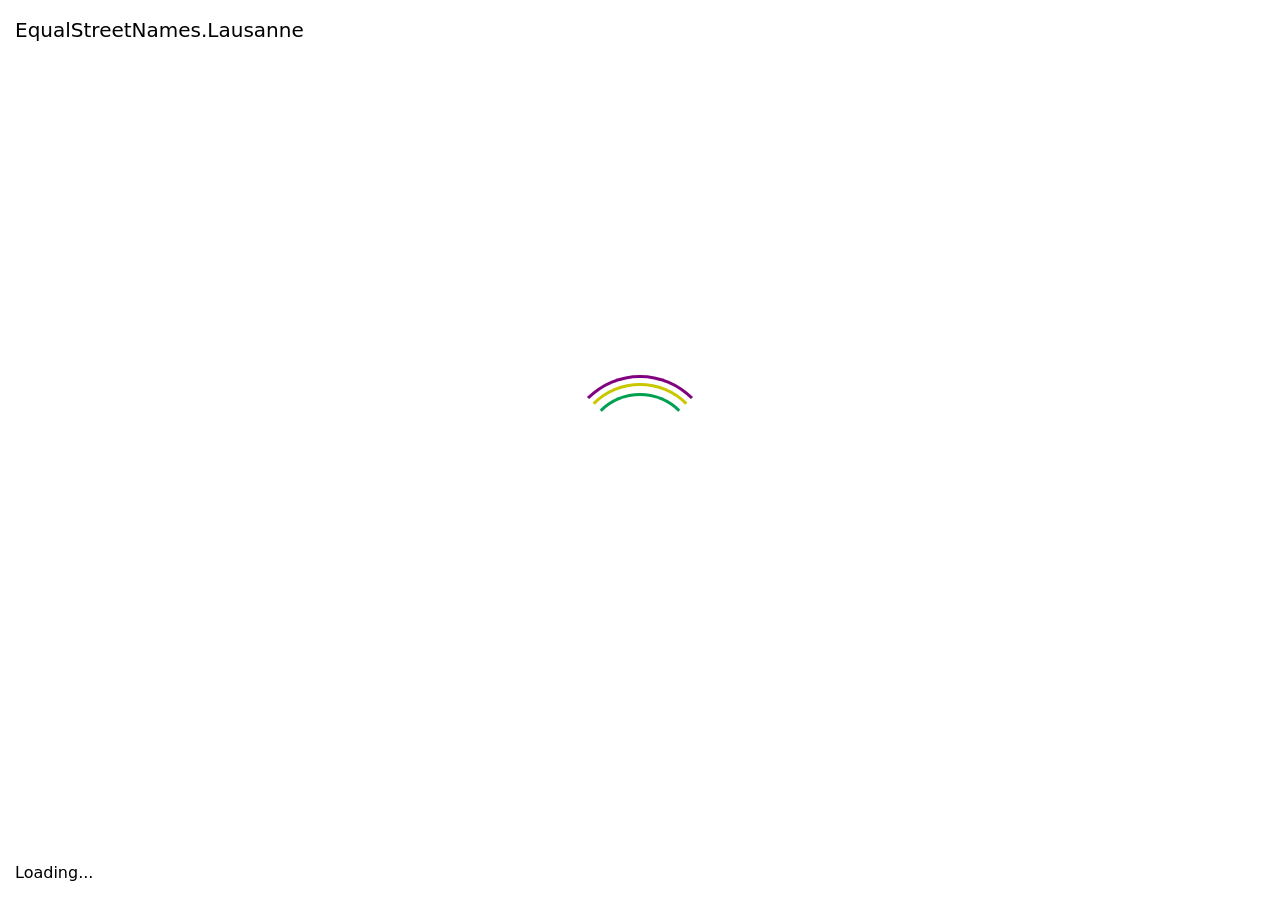
<file: index.html>
<!doctype html><html lang="en"><head><meta charset="utf-8"><meta name="viewport" content="width=device-width, initial-scale=1, shrink-to-fit=no"><link rel="stylesheet" href="https://stackpath.bootstrapcdn.com/bootstrap/4.4.1/css/bootstrap.min.css" integrity="sha384-Vkoo8x4CGsO3+Hhxv8T/Q5PaXtkKtu6ug5TOeNV6gBiFeWPGFN9MuhOf23Q9Ifjh" crossorigin><title>EqualStreetNames.Lausanne</title><style>html,body{height:100vh;width:100vw}</style></head><body class="align-items-center d-flex flex-column"> <div class="list-group mt-3 text-center"> <a href="/en/index.html" class="list-group-item list-group-item-action"> English </a> <a href="/fr/index.html" class="list-group-item list-group-item-action"> Français </a> </div> <script type="module">!function(){switch((navigator.language||navigator.browserLanguage).slice(0,2)){case"en":document.location.href="./en/index.html";break;case"fr":document.location.href="./fr/index.html"}}();</script> </body></html>
</file>
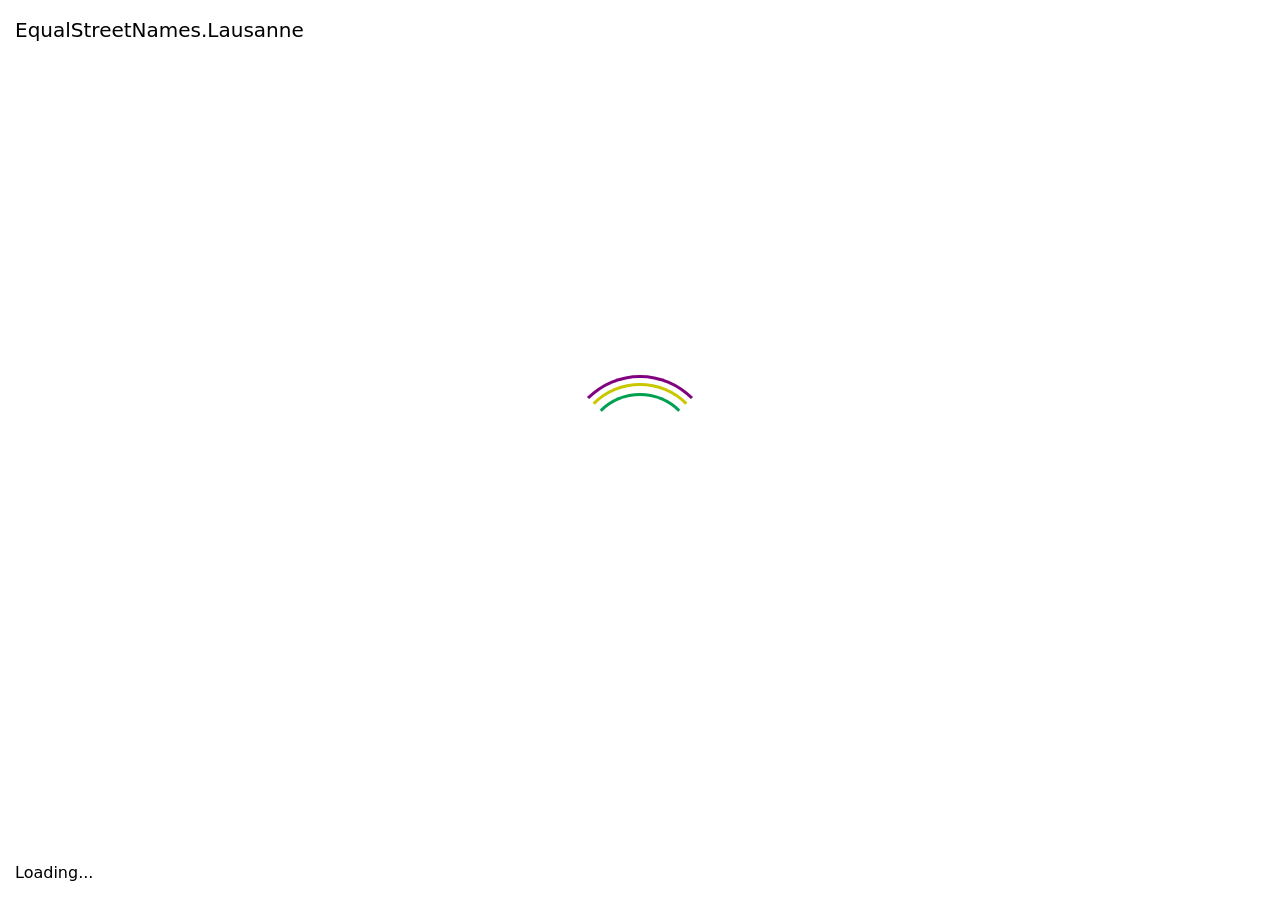
<file: en/index.html>
<!doctype html><html lang="en"><head><meta charset="utf-8"><meta name="viewport" content="width=device-width, initial-scale=1, shrink-to-fit=no"><link rel="stylesheet" href="/en/index.c80bc81b.css"><link rel="stylesheet" href="/en/index.97bd2cc3.css"><title>EqualStreetNames.Lausanne</title></head><body> <div id="loader-wrapper"> <div id="loader-title">EqualStreetNames.Lausanne</div> <div id="loader"></div> <div id="loader-status">Loading...</div> </div> <nav class="fixed-top navbar navbar-dark navbar-expand-lg"> <div class="container-fluid"> <a class="navbar-brand" href="https://equalstreetnames.org/">EqualStreetNames.Lausanne</a> <button class="navbar-toggler" type="button" data-bs-toggle="collapse" data-bs-target="#navbarSupportedContent" aria-controls="navbarSupportedContent" aria-expanded="false" aria-label="Toggle navigation"> <span class="navbar-toggler-icon"></span> </button> <div class="collapse navbar-collapse" id="navbarSupportedContent"> <ul class="ms-auto navbar-nav"> <li class="nav-item"> <a class="nav-link" data-bs-toggle="modal" href="#contact"> <i class="fa-envelope fas"></i> Contact </a> </li> <li class="nav-item"> <a class="nav-link" target="_blank" href="https://github.com/EqualStreetNames/equalstreetnames/"> <i class="fa-github fab"></i> GitHub </a> </li> <li class="nav-item"> <div class="form-check form-switch"> <input class="form-check-input" type="checkbox" id="themeSwitch"> <label class="form-check-label" for="themeSwitch"><i class="fa-adjust fas"></i></label> </div> </li> <li class="dropdown nav-item"> <a class="dropdown-toggle nav-link" data-bs-toggle="dropdown" href="#" role="button" aria-haspopup="true" aria-expanded="false">English</a> <div class="dropdown-menu dropdown-menu-right"> <a class="dropdown-item" href="/fr/index.html">Français</a> </div> </li> </ul> </div> </div> </nav> <main class="flex-fill"> <div id="map"></div> <div id="chart-overlay" class="d-none d-sm-block"> <div id="gender-chart"> <table id="gender-chart-legend" class="table table-borderless table-sm"> <tbody> <tr class="gender-chart-label" data-gender="m"> <td class="text-center"><i class="fa-lg fa-mars fas"></i></td> <td>Male (cis)</td> <td class="gender-chart-count text-end"></td> <td class="gender-chart-pct text-end"></td> </tr> <tr class="gender-chart-label" data-gender="f"> <td class="text-center"><i class="fa-lg fa-venus fas"></i></td> <td>Female (cis)</td> <td class="gender-chart-count text-end"></td> <td class="gender-chart-pct text-end"></td> </tr> <tr class="gender-chart-label" data-gender="mx"> <td class="text-center"><i class="fa-lg fa-transgender-alt fas"></i></td> <td>Male (trans)</td> <td class="gender-chart-count text-end"></td> <td class="gender-chart-pct text-end"></td> </tr> <tr class="gender-chart-label" data-gender="fx"> <td class="text-center"><i class="fa-lg fa-transgender-alt fas"></i></td> <td>Female (trans)</td> <td class="gender-chart-count text-end"></td> <td class="gender-chart-pct text-end"></td> </tr> </tbody> </table> <canvas width="250" height="100"></canvas> </div> <div id="count-information" class="small"> Out of <span id="count-total"></span> streetnames, <span id="count-person"></span> have been found to be named after a person. </div> </div> </main> <div id="contact" class="fade modal" tabindex="-1" role="dialog" aria-hidden="true"> <div class="modal-dialog modal-dialog-centered modal-lg" role="document"> <div class="modal-content"> <div class="modal-header"> <h5 class="modal-title"> <i class="fa-envelope fas"></i> Contact </h5> <button type="button" class="btn-close" data-bs-dismiss="modal" aria-label="Close"></button> </div> <div class="modal-body"> <p> Interested in replicating EqualStreetNames in another city?<br> Interested in hosting workshops or organizing a workshop in your municipality?<br> </p> <div> Please contact us via <ul> <li> Open Knowledge Belgium: <a href="mailto:equalstreetnames@openknowledge.be">equalstreetnames@openknowledge.be</a> </li> </ul> </div> </div> </div> </div> </div> <script type="module" src="/fr/index.5e503fda.js"></script> </body></html>
</file>
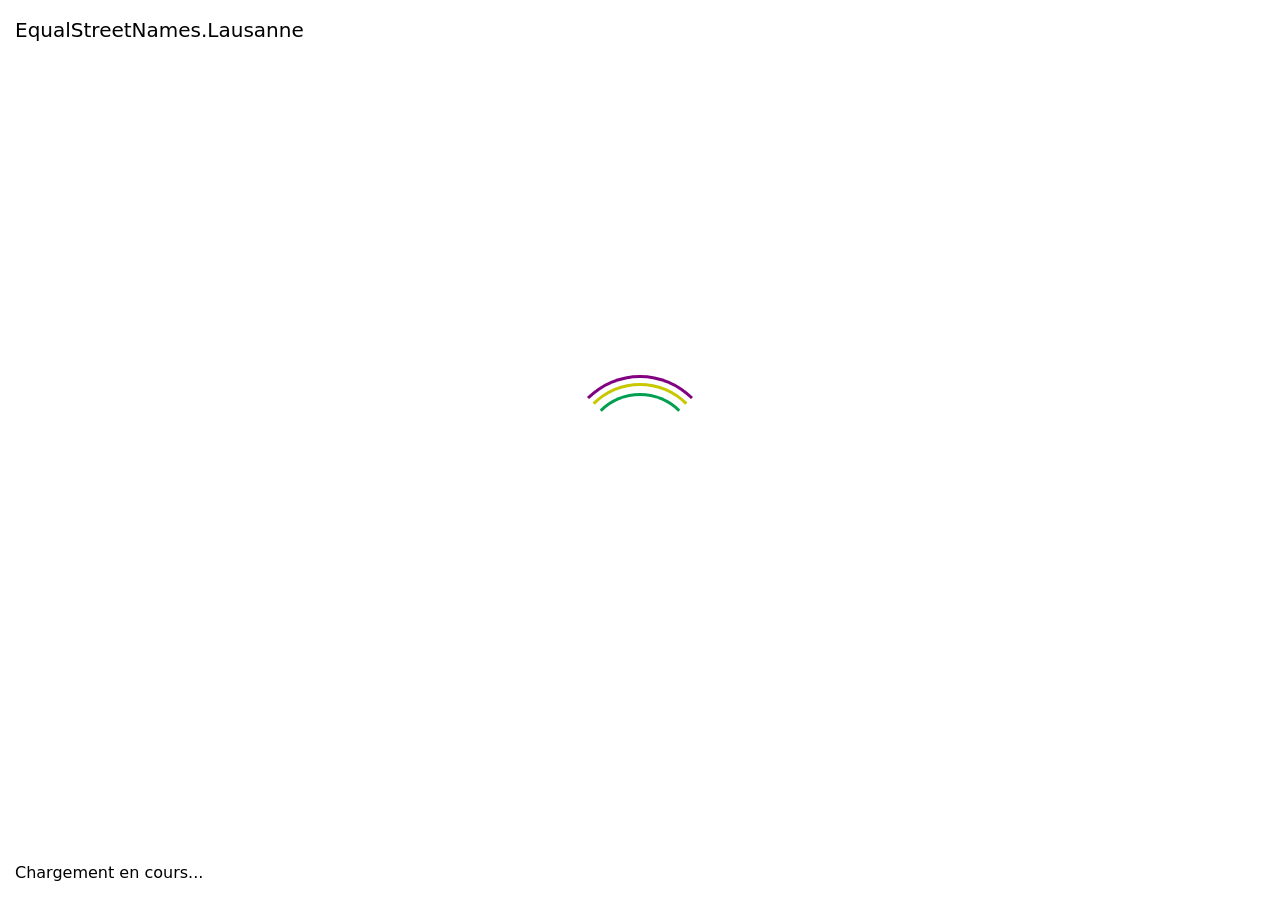
<file: fr/index.html>
<!doctype html><html lang="fr"><head><meta charset="utf-8"><meta name="viewport" content="width=device-width, initial-scale=1, shrink-to-fit=no"><link rel="stylesheet" href="/en/index.c80bc81b.css"><link rel="stylesheet" href="/en/index.97bd2cc3.css"><title>EqualStreetNames.Lausanne</title></head><body> <div id="loader-wrapper"> <div id="loader-title">EqualStreetNames.Lausanne</div> <div id="loader"></div> <div id="loader-status">Chargement en cours...</div> </div> <nav class="fixed-top navbar navbar-dark navbar-expand-lg"> <div class="container-fluid"> <a class="navbar-brand" href="https://equalstreetnames.org/">EqualStreetNames.Lausanne</a> <button class="navbar-toggler" type="button" data-bs-toggle="collapse" data-bs-target="#navbarSupportedContent" aria-controls="navbarSupportedContent" aria-expanded="false" aria-label="Toggle navigation"> <span class="navbar-toggler-icon"></span> </button> <div class="collapse navbar-collapse" id="navbarSupportedContent"> <ul class="ms-auto navbar-nav"> <li class="nav-item"> <a class="nav-link" data-bs-toggle="modal" href="#contact"> <i class="fa-envelope fas"></i> Contact </a> </li> <li class="nav-item"> <a class="nav-link" target="_blank" href="https://github.com/EqualStreetNames/equalstreetnames/"> <i class="fa-github fab"></i> GitHub </a> </li> <li class="nav-item"> <div class="form-check form-switch"> <input class="form-check-input" type="checkbox" id="themeSwitch"> <label class="form-check-label" for="themeSwitch"><i class="fa-adjust fas"></i></label> </div> </li> <li class="dropdown nav-item"> <a class="dropdown-toggle nav-link" data-bs-toggle="dropdown" href="#" role="button" aria-haspopup="true" aria-expanded="false">Français</a> <div class="dropdown-menu dropdown-menu-right"> <a class="dropdown-item" href="/en/index.html">English</a> </div> </li> </ul> </div> </div> </nav> <main class="flex-fill"> <div id="map"></div> <div id="chart-overlay" class="d-none d-sm-block"> <div id="gender-chart"> <table id="gender-chart-legend" class="table table-borderless table-sm"> <tbody> <tr class="gender-chart-label" data-gender="m"> <td class="text-center"><i class="fa-lg fa-mars fas"></i></td> <td>Homme (cis)</td> <td class="gender-chart-count text-end"></td> <td class="gender-chart-pct text-end"></td> </tr> <tr class="gender-chart-label" data-gender="f"> <td class="text-center"><i class="fa-lg fa-venus fas"></i></td> <td>Femme (cis)</td> <td class="gender-chart-count text-end"></td> <td class="gender-chart-pct text-end"></td> </tr> <tr class="gender-chart-label" data-gender="mx"> <td class="text-center"><i class="fa-lg fa-transgender-alt fas"></i></td> <td>Homme (trans)</td> <td class="gender-chart-count text-end"></td> <td class="gender-chart-pct text-end"></td> </tr> <tr class="gender-chart-label" data-gender="fx"> <td class="text-center"><i class="fa-lg fa-transgender-alt fas"></i></td> <td>Femme (trans)</td> <td class="gender-chart-count text-end"></td> <td class="gender-chart-pct text-end"></td> </tr> </tbody> </table> <canvas width="250" height="100"></canvas> </div> <div id="count-information" class="small"> Sur les <span id="count-total"></span> noms de rue, <span id="count-person"></span> ont été trouvés être attribué à une personne. </div> </div> </main> <div id="contact" class="fade modal" tabindex="-1" role="dialog" aria-hidden="true"> <div class="modal-dialog modal-dialog-centered modal-lg" role="document"> <div class="modal-content"> <div class="modal-header"> <h5 class="modal-title"> <i class="fa-envelope fas"></i> Contact </h5> <button type="button" class="btn-close" data-bs-dismiss="modal" aria-label="Close"></button> </div> <div class="modal-body"> <p> Intéressé.e.s de répliquer EqualStreetNames dans votre ville ?<br> Intéressé.e.s d’accueillir un atelier dans votre commune ?<br> </p> <div> Contactez-nous via: <ul> <li> Open Knowledge Belgium: <a href="mailto:equalstreetnames@openknowledge.be">equalstreetnames@openknowledge.be</a> </li> </ul> </div> </div> </div> </div> </div> <script type="module" src="/fr/index.5e503fda.js"></script> </body></html>
</file>
<file: en/index.c80bc81b.css>
@font-face{font-family:"Font Awesome 5 Brands";font-style:normal;font-weight:400;font-display:block;src:url(../fa-brands-400.e4f790e7.eot);src:url(../fa-brands-400.e4f790e7.eot#iefix)format("embedded-opentype"),url(../fa-brands-400.0b52c614.woff2)format("woff2"),url(../fa-brands-400.a0b02584.woff)format("woff"),url(../fa-brands-400.81da6092.ttf)format("truetype"),url(../fa-brands-400.068b1299.svg#fontawesome)format("svg")}.fab{font-family:"Font Awesome 5 Brands";font-weight:400}@font-face{font-family:"Font Awesome 5 Free";font-style:normal;font-weight:900;font-display:block;src:url(../fa-solid-900.6b1a037a.eot);src:url(../fa-solid-900.6b1a037a.eot#iefix)format("embedded-opentype"),url(../fa-solid-900.6002b354.woff2)format("woff2"),url(../fa-solid-900.80005ece.woff)format("woff"),url(../fa-solid-900.67ecc626.ttf)format("truetype"),url(../fa-solid-900.45f46c3e.svg#fontawesome)format("svg")}.fa,.fas{font-family:"Font Awesome 5 Free";font-weight:900}.fa,.fas,.far,.fal,.fad,.fab{-moz-osx-font-smoothing:grayscale;-webkit-font-smoothing:antialiased;font-variant:normal;text-rendering:auto;font-style:normal;line-height:1;display:inline-block}.fa-lg{vertical-align:-.0667em;font-size:1.33333em;line-height:.75em}.fa-xs{font-size:.75em}.fa-sm{font-size:.875em}.fa-1x{font-size:1em}.fa-2x{font-size:2em}.fa-3x{font-size:3em}.fa-4x{font-size:4em}.fa-5x{font-size:5em}.fa-6x{font-size:6em}.fa-7x{font-size:7em}.fa-8x{font-size:8em}.fa-9x{font-size:9em}.fa-10x{font-size:10em}.fa-fw{text-align:center;width:1.25em}.fa-ul{margin-left:2.5em;padding-left:0;list-style-type:none}.fa-ul>li{position:relative}.fa-li{text-align:center;width:2em;line-height:inherit;position:absolute;left:-2em}.fa-border{border:.08em solid #eee;border-radius:.1em;padding:.2em .25em .15em}.fa-pull-left{float:left}.fa-pull-right{float:right}.fa.fa-pull-left,.fas.fa-pull-left,.far.fa-pull-left,.fal.fa-pull-left,.fab.fa-pull-left{margin-right:.3em}.fa.fa-pull-right,.fas.fa-pull-right,.far.fa-pull-right,.fal.fa-pull-right,.fab.fa-pull-right{margin-left:.3em}.fa-spin{animation:fa-spin 2s linear infinite}.fa-pulse{animation:fa-spin 1s steps(8,end) infinite}@keyframes fa-spin{0%{transform:rotate(0deg)}to{transform:rotate(360deg)}}.fa-rotate-90{-ms-filter:"progid:DXImageTransform.Microsoft.BasicImage(rotation=1)";transform:rotate(90deg)}.fa-rotate-180{-ms-filter:"progid:DXImageTransform.Microsoft.BasicImage(rotation=2)";transform:rotate(180deg)}.fa-rotate-270{-ms-filter:"progid:DXImageTransform.Microsoft.BasicImage(rotation=3)";transform:rotate(270deg)}.fa-flip-horizontal{-ms-filter:"progid:DXImageTransform.Microsoft.BasicImage(rotation=0, mirror=1)";transform:scaleX(-1)}.fa-flip-vertical{-ms-filter:"progid:DXImageTransform.Microsoft.BasicImage(rotation=2, mirror=1)";transform:scaleY(-1)}.fa-flip-both,.fa-flip-horizontal.fa-flip-vertical{-ms-filter:"progid:DXImageTransform.Microsoft.BasicImage(rotation=2, mirror=1)";transform:scale(-1)}:root .fa-rotate-90,:root .fa-rotate-180,:root .fa-rotate-270,:root .fa-flip-horizontal,:root .fa-flip-vertical,:root .fa-flip-both{-webkit-filter:none;filter:none}.fa-stack{height:2em;vertical-align:middle;width:2.5em;line-height:2em;display:inline-block;position:relative}.fa-stack-1x,.fa-stack-2x{text-align:center;width:100%;position:absolute;left:0}.fa-stack-1x{line-height:inherit}.fa-stack-2x{font-size:2em}.fa-inverse{color:#fff}.fa-500px:before{content:""}.fa-accessible-icon:before{content:""}.fa-accusoft:before{content:""}.fa-acquisitions-incorporated:before{content:""}.fa-ad:before{content:""}.fa-address-book:before{content:""}.fa-address-card:before{content:""}.fa-adjust:before{content:""}.fa-adn:before{content:""}.fa-adversal:before{content:""}.fa-affiliatetheme:before{content:""}.fa-air-freshener:before{content:""}.fa-airbnb:before{content:""}.fa-algolia:before{content:""}.fa-align-center:before{content:""}.fa-align-justify:before{content:""}.fa-align-left:before{content:""}.fa-align-right:before{content:""}.fa-alipay:before{content:""}.fa-allergies:before{content:""}.fa-amazon:before{content:""}.fa-amazon-pay:before{content:""}.fa-ambulance:before{content:""}.fa-american-sign-language-interpreting:before{content:""}.fa-amilia:before{content:""}.fa-anchor:before{content:""}.fa-android:before{content:""}.fa-angellist:before{content:""}.fa-angle-double-down:before{content:""}.fa-angle-double-left:before{content:""}.fa-angle-double-right:before{content:""}.fa-angle-double-up:before{content:""}.fa-angle-down:before{content:""}.fa-angle-left:before{content:""}.fa-angle-right:before{content:""}.fa-angle-up:before{content:""}.fa-angry:before{content:""}.fa-angrycreative:before{content:""}.fa-angular:before{content:""}.fa-ankh:before{content:""}.fa-app-store:before{content:""}.fa-app-store-ios:before{content:""}.fa-apper:before{content:""}.fa-apple:before{content:""}.fa-apple-alt:before{content:""}.fa-apple-pay:before{content:""}.fa-archive:before{content:""}.fa-archway:before{content:""}.fa-arrow-alt-circle-down:before{content:""}.fa-arrow-alt-circle-left:before{content:""}.fa-arrow-alt-circle-right:before{content:""}.fa-arrow-alt-circle-up:before{content:""}.fa-arrow-circle-down:before{content:""}.fa-arrow-circle-left:before{content:""}.fa-arrow-circle-right:before{content:""}.fa-arrow-circle-up:before{content:""}.fa-arrow-down:before{content:""}.fa-arrow-left:before{content:""}.fa-arrow-right:before{content:""}.fa-arrow-up:before{content:""}.fa-arrows-alt:before{content:""}.fa-arrows-alt-h:before{content:""}.fa-arrows-alt-v:before{content:""}.fa-artstation:before{content:""}.fa-assistive-listening-systems:before{content:""}.fa-asterisk:before{content:""}.fa-asymmetrik:before{content:""}.fa-at:before{content:""}.fa-atlas:before{content:""}.fa-atlassian:before{content:""}.fa-atom:before{content:""}.fa-audible:before{content:""}.fa-audio-description:before{content:""}.fa-autoprefixer:before{content:""}.fa-avianex:before{content:""}.fa-aviato:before{content:""}.fa-award:before{content:""}.fa-aws:before{content:""}.fa-baby:before{content:""}.fa-baby-carriage:before{content:""}.fa-backspace:before{content:""}.fa-backward:before{content:""}.fa-bacon:before{content:""}.fa-bacteria:before{content:""}.fa-bacterium:before{content:""}.fa-bahai:before{content:""}.fa-balance-scale:before{content:""}.fa-balance-scale-left:before{content:""}.fa-balance-scale-right:before{content:""}.fa-ban:before{content:""}.fa-band-aid:before{content:""}.fa-bandcamp:before{content:""}.fa-barcode:before{content:""}.fa-bars:before{content:""}.fa-baseball-ball:before{content:""}.fa-basketball-ball:before{content:""}.fa-bath:before{content:""}.fa-battery-empty:before{content:""}.fa-battery-full:before{content:""}.fa-battery-half:before{content:""}.fa-battery-quarter:before{content:""}.fa-battery-three-quarters:before{content:""}.fa-battle-net:before{content:""}.fa-bed:before{content:""}.fa-beer:before{content:""}.fa-behance:before{content:""}.fa-behance-square:before{content:""}.fa-bell:before{content:""}.fa-bell-slash:before{content:""}.fa-bezier-curve:before{content:""}.fa-bible:before{content:""}.fa-bicycle:before{content:""}.fa-biking:before{content:""}.fa-bimobject:before{content:""}.fa-binoculars:before{content:""}.fa-biohazard:before{content:""}.fa-birthday-cake:before{content:""}.fa-bitbucket:before{content:""}.fa-bitcoin:before{content:""}.fa-bity:before{content:""}.fa-black-tie:before{content:""}.fa-blackberry:before{content:""}.fa-blender:before{content:""}.fa-blender-phone:before{content:""}.fa-blind:before{content:""}.fa-blog:before{content:""}.fa-blogger:before{content:""}.fa-blogger-b:before{content:""}.fa-bluetooth:before{content:""}.fa-bluetooth-b:before{content:""}.fa-bold:before{content:""}.fa-bolt:before{content:""}.fa-bomb:before{content:""}.fa-bone:before{content:""}.fa-bong:before{content:""}.fa-book:before{content:""}.fa-book-dead:before{content:""}.fa-book-medical:before{content:""}.fa-book-open:before{content:""}.fa-book-reader:before{content:""}.fa-bookmark:before{content:""}.fa-bootstrap:before{content:""}.fa-border-all:before{content:""}.fa-border-none:before{content:""}.fa-border-style:before{content:""}.fa-bowling-ball:before{content:""}.fa-box:before{content:""}.fa-box-open:before{content:""}.fa-box-tissue:before{content:""}.fa-boxes:before{content:""}.fa-braille:before{content:""}.fa-brain:before{content:""}.fa-bread-slice:before{content:""}.fa-briefcase:before{content:""}.fa-briefcase-medical:before{content:""}.fa-broadcast-tower:before{content:""}.fa-broom:before{content:""}.fa-brush:before{content:""}.fa-btc:before{content:""}.fa-buffer:before{content:""}.fa-bug:before{content:""}.fa-building:before{content:""}.fa-bullhorn:before{content:""}.fa-bullseye:before{content:""}.fa-burn:before{content:""}.fa-buromobelexperte:before{content:""}.fa-bus:before{content:""}.fa-bus-alt:before{content:""}.fa-business-time:before{content:""}.fa-buy-n-large:before{content:""}.fa-buysellads:before{content:""}.fa-calculator:before{content:""}.fa-calendar:before{content:""}.fa-calendar-alt:before{content:""}.fa-calendar-check:before{content:""}.fa-calendar-day:before{content:""}.fa-calendar-minus:before{content:""}.fa-calendar-plus:before{content:""}.fa-calendar-times:before{content:""}.fa-calendar-week:before{content:""}.fa-camera:before{content:""}.fa-camera-retro:before{content:""}.fa-campground:before{content:""}.fa-canadian-maple-leaf:before{content:""}.fa-candy-cane:before{content:""}.fa-cannabis:before{content:""}.fa-capsules:before{content:""}.fa-car:before{content:""}.fa-car-alt:before{content:""}.fa-car-battery:before{content:""}.fa-car-crash:before{content:""}.fa-car-side:before{content:""}.fa-caravan:before{content:""}.fa-caret-down:before{content:""}.fa-caret-left:before{content:""}.fa-caret-right:before{content:""}.fa-caret-square-down:before{content:""}.fa-caret-square-left:before{content:""}.fa-caret-square-right:before{content:""}.fa-caret-square-up:before{content:""}.fa-caret-up:before{content:""}.fa-carrot:before{content:""}.fa-cart-arrow-down:before{content:""}.fa-cart-plus:before{content:""}.fa-cash-register:before{content:""}.fa-cat:before{content:""}.fa-cc-amazon-pay:before{content:""}.fa-cc-amex:before{content:""}.fa-cc-apple-pay:before{content:""}.fa-cc-diners-club:before{content:""}.fa-cc-discover:before{content:""}.fa-cc-jcb:before{content:""}.fa-cc-mastercard:before{content:""}.fa-cc-paypal:before{content:""}.fa-cc-stripe:before{content:""}.fa-cc-visa:before{content:""}.fa-centercode:before{content:""}.fa-centos:before{content:""}.fa-certificate:before{content:""}.fa-chair:before{content:""}.fa-chalkboard:before{content:""}.fa-chalkboard-teacher:before{content:""}.fa-charging-station:before{content:""}.fa-chart-area:before{content:""}.fa-chart-bar:before{content:""}.fa-chart-line:before{content:""}.fa-chart-pie:before{content:""}.fa-check:before{content:""}.fa-check-circle:before{content:""}.fa-check-double:before{content:""}.fa-check-square:before{content:""}.fa-cheese:before{content:""}.fa-chess:before{content:""}.fa-chess-bishop:before{content:""}.fa-chess-board:before{content:""}.fa-chess-king:before{content:""}.fa-chess-knight:before{content:""}.fa-chess-pawn:before{content:""}.fa-chess-queen:before{content:""}.fa-chess-rook:before{content:""}.fa-chevron-circle-down:before{content:""}.fa-chevron-circle-left:before{content:""}.fa-chevron-circle-right:before{content:""}.fa-chevron-circle-up:before{content:""}.fa-chevron-down:before{content:""}.fa-chevron-left:before{content:""}.fa-chevron-right:before{content:""}.fa-chevron-up:before{content:""}.fa-child:before{content:""}.fa-chrome:before{content:""}.fa-chromecast:before{content:""}.fa-church:before{content:""}.fa-circle:before{content:""}.fa-circle-notch:before{content:""}.fa-city:before{content:""}.fa-clinic-medical:before{content:""}.fa-clipboard:before{content:""}.fa-clipboard-check:before{content:""}.fa-clipboard-list:before{content:""}.fa-clock:before{content:""}.fa-clone:before{content:""}.fa-closed-captioning:before{content:""}.fa-cloud:before{content:""}.fa-cloud-download-alt:before{content:""}.fa-cloud-meatball:before{content:""}.fa-cloud-moon:before{content:""}.fa-cloud-moon-rain:before{content:""}.fa-cloud-rain:before{content:""}.fa-cloud-showers-heavy:before{content:""}.fa-cloud-sun:before{content:""}.fa-cloud-sun-rain:before{content:""}.fa-cloud-upload-alt:before{content:""}.fa-cloudflare:before{content:""}.fa-cloudscale:before{content:""}.fa-cloudsmith:before{content:""}.fa-cloudversify:before{content:""}.fa-cocktail:before{content:""}.fa-code:before{content:""}.fa-code-branch:before{content:""}.fa-codepen:before{content:""}.fa-codiepie:before{content:""}.fa-coffee:before{content:""}.fa-cog:before{content:""}.fa-cogs:before{content:""}.fa-coins:before{content:""}.fa-columns:before{content:""}.fa-comment:before{content:""}.fa-comment-alt:before{content:""}.fa-comment-dollar:before{content:""}.fa-comment-dots:before{content:""}.fa-comment-medical:before{content:""}.fa-comment-slash:before{content:""}.fa-comments:before{content:""}.fa-comments-dollar:before{content:""}.fa-compact-disc:before{content:""}.fa-compass:before{content:""}.fa-compress:before{content:""}.fa-compress-alt:before{content:""}.fa-compress-arrows-alt:before{content:""}.fa-concierge-bell:before{content:""}.fa-confluence:before{content:""}.fa-connectdevelop:before{content:""}.fa-contao:before{content:""}.fa-cookie:before{content:""}.fa-cookie-bite:before{content:""}.fa-copy:before{content:""}.fa-copyright:before{content:""}.fa-cotton-bureau:before{content:""}.fa-couch:before{content:""}.fa-cpanel:before{content:""}.fa-creative-commons:before{content:""}.fa-creative-commons-by:before{content:""}.fa-creative-commons-nc:before{content:""}.fa-creative-commons-nc-eu:before{content:""}.fa-creative-commons-nc-jp:before{content:""}.fa-creative-commons-nd:before{content:""}.fa-creative-commons-pd:before{content:""}.fa-creative-commons-pd-alt:before{content:""}.fa-creative-commons-remix:before{content:""}.fa-creative-commons-sa:before{content:""}.fa-creative-commons-sampling:before{content:""}.fa-creative-commons-sampling-plus:before{content:""}.fa-creative-commons-share:before{content:""}.fa-creative-commons-zero:before{content:""}.fa-credit-card:before{content:""}.fa-critical-role:before{content:""}.fa-crop:before{content:""}.fa-crop-alt:before{content:""}.fa-cross:before{content:""}.fa-crosshairs:before{content:""}.fa-crow:before{content:""}.fa-crown:before{content:""}.fa-crutch:before{content:""}.fa-css3:before{content:""}.fa-css3-alt:before{content:""}.fa-cube:before{content:""}.fa-cubes:before{content:""}.fa-cut:before{content:""}.fa-cuttlefish:before{content:""}.fa-d-and-d:before{content:""}.fa-d-and-d-beyond:before{content:""}.fa-dailymotion:before{content:""}.fa-dashcube:before{content:""}.fa-database:before{content:""}.fa-deaf:before{content:""}.fa-deezer:before{content:""}.fa-delicious:before{content:""}.fa-democrat:before{content:""}.fa-deploydog:before{content:""}.fa-deskpro:before{content:""}.fa-desktop:before{content:""}.fa-dev:before{content:""}.fa-deviantart:before{content:""}.fa-dharmachakra:before{content:""}.fa-dhl:before{content:""}.fa-diagnoses:before{content:""}.fa-diaspora:before{content:""}.fa-dice:before{content:""}.fa-dice-d20:before{content:""}.fa-dice-d6:before{content:""}.fa-dice-five:before{content:""}.fa-dice-four:before{content:""}.fa-dice-one:before{content:""}.fa-dice-six:before{content:""}.fa-dice-three:before{content:""}.fa-dice-two:before{content:""}.fa-digg:before{content:""}.fa-digital-ocean:before{content:""}.fa-digital-tachograph:before{content:""}.fa-directions:before{content:""}.fa-discord:before{content:""}.fa-discourse:before{content:""}.fa-disease:before{content:""}.fa-divide:before{content:""}.fa-dizzy:before{content:""}.fa-dna:before{content:""}.fa-dochub:before{content:""}.fa-docker:before{content:""}.fa-dog:before{content:""}.fa-dollar-sign:before{content:""}.fa-dolly:before{content:""}.fa-dolly-flatbed:before{content:""}.fa-donate:before{content:""}.fa-door-closed:before{content:""}.fa-door-open:before{content:""}.fa-dot-circle:before{content:""}.fa-dove:before{content:""}.fa-download:before{content:""}.fa-draft2digital:before{content:""}.fa-drafting-compass:before{content:""}.fa-dragon:before{content:""}.fa-draw-polygon:before{content:""}.fa-dribbble:before{content:""}.fa-dribbble-square:before{content:""}.fa-dropbox:before{content:""}.fa-drum:before{content:""}.fa-drum-steelpan:before{content:""}.fa-drumstick-bite:before{content:""}.fa-drupal:before{content:""}.fa-dumbbell:before{content:""}.fa-dumpster:before{content:""}.fa-dumpster-fire:before{content:""}.fa-dungeon:before{content:""}.fa-dyalog:before{content:""}.fa-earlybirds:before{content:""}.fa-ebay:before{content:""}.fa-edge:before{content:""}.fa-edge-legacy:before{content:""}.fa-edit:before{content:""}.fa-egg:before{content:""}.fa-eject:before{content:""}.fa-elementor:before{content:""}.fa-ellipsis-h:before{content:""}.fa-ellipsis-v:before{content:""}.fa-ello:before{content:""}.fa-ember:before{content:""}.fa-empire:before{content:""}.fa-envelope:before{content:""}.fa-envelope-open:before{content:""}.fa-envelope-open-text:before{content:""}.fa-envelope-square:before{content:""}.fa-envira:before{content:""}.fa-equals:before{content:""}.fa-eraser:before{content:""}.fa-erlang:before{content:""}.fa-ethereum:before{content:""}.fa-ethernet:before{content:""}.fa-etsy:before{content:""}.fa-euro-sign:before{content:""}.fa-evernote:before{content:""}.fa-exchange-alt:before{content:""}.fa-exclamation:before{content:""}.fa-exclamation-circle:before{content:""}.fa-exclamation-triangle:before{content:""}.fa-expand:before{content:""}.fa-expand-alt:before{content:""}.fa-expand-arrows-alt:before{content:""}.fa-expeditedssl:before{content:""}.fa-external-link-alt:before{content:""}.fa-external-link-square-alt:before{content:""}.fa-eye:before{content:""}.fa-eye-dropper:before{content:""}.fa-eye-slash:before{content:""}.fa-facebook:before{content:""}.fa-facebook-f:before{content:""}.fa-facebook-messenger:before{content:""}.fa-facebook-square:before{content:""}.fa-fan:before{content:""}.fa-fantasy-flight-games:before{content:""}.fa-fast-backward:before{content:""}.fa-fast-forward:before{content:""}.fa-faucet:before{content:""}.fa-fax:before{content:""}.fa-feather:before{content:""}.fa-feather-alt:before{content:""}.fa-fedex:before{content:""}.fa-fedora:before{content:""}.fa-female:before{content:""}.fa-fighter-jet:before{content:""}.fa-figma:before{content:""}.fa-file:before{content:""}.fa-file-alt:before{content:""}.fa-file-archive:before{content:""}.fa-file-audio:before{content:""}.fa-file-code:before{content:""}.fa-file-contract:before{content:""}.fa-file-csv:before{content:""}.fa-file-download:before{content:""}.fa-file-excel:before{content:""}.fa-file-export:before{content:""}.fa-file-image:before{content:""}.fa-file-import:before{content:""}.fa-file-invoice:before{content:""}.fa-file-invoice-dollar:before{content:""}.fa-file-medical:before{content:""}.fa-file-medical-alt:before{content:""}.fa-file-pdf:before{content:""}.fa-file-powerpoint:before{content:""}.fa-file-prescription:before{content:""}.fa-file-signature:before{content:""}.fa-file-upload:before{content:""}.fa-file-video:before{content:""}.fa-file-word:before{content:""}.fa-fill:before{content:""}.fa-fill-drip:before{content:""}.fa-film:before{content:""}.fa-filter:before{content:""}.fa-fingerprint:before{content:""}.fa-fire:before{content:""}.fa-fire-alt:before{content:""}.fa-fire-extinguisher:before{content:""}.fa-firefox:before{content:""}.fa-firefox-browser:before{content:""}.fa-first-aid:before{content:""}.fa-first-order:before{content:""}.fa-first-order-alt:before{content:""}.fa-firstdraft:before{content:""}.fa-fish:before{content:""}.fa-fist-raised:before{content:""}.fa-flag:before{content:""}.fa-flag-checkered:before{content:""}.fa-flag-usa:before{content:""}.fa-flask:before{content:""}.fa-flickr:before{content:""}.fa-flipboard:before{content:""}.fa-flushed:before{content:""}.fa-fly:before{content:""}.fa-folder:before{content:""}.fa-folder-minus:before{content:""}.fa-folder-open:before{content:""}.fa-folder-plus:before{content:""}.fa-font:before{content:""}.fa-font-awesome:before{content:""}.fa-font-awesome-alt:before{content:""}.fa-font-awesome-flag:before{content:""}.fa-font-awesome-logo-full:before{content:""}.fa-fonticons:before{content:""}.fa-fonticons-fi:before{content:""}.fa-football-ball:before{content:""}.fa-fort-awesome:before{content:""}.fa-fort-awesome-alt:before{content:""}.fa-forumbee:before{content:""}.fa-forward:before{content:""}.fa-foursquare:before{content:""}.fa-free-code-camp:before{content:""}.fa-freebsd:before{content:""}.fa-frog:before{content:""}.fa-frown:before{content:""}.fa-frown-open:before{content:""}.fa-fulcrum:before{content:""}.fa-funnel-dollar:before{content:""}.fa-futbol:before{content:""}.fa-galactic-republic:before{content:""}.fa-galactic-senate:before{content:""}.fa-gamepad:before{content:""}.fa-gas-pump:before{content:""}.fa-gavel:before{content:""}.fa-gem:before{content:""}.fa-genderless:before{content:""}.fa-get-pocket:before{content:""}.fa-gg:before{content:""}.fa-gg-circle:before{content:""}.fa-ghost:before{content:""}.fa-gift:before{content:""}.fa-gifts:before{content:""}.fa-git:before{content:""}.fa-git-alt:before{content:""}.fa-git-square:before{content:""}.fa-github:before{content:""}.fa-github-alt:before{content:""}.fa-github-square:before{content:""}.fa-gitkraken:before{content:""}.fa-gitlab:before{content:""}.fa-gitter:before{content:""}.fa-glass-cheers:before{content:""}.fa-glass-martini:before{content:""}.fa-glass-martini-alt:before{content:""}.fa-glass-whiskey:before{content:""}.fa-glasses:before{content:""}.fa-glide:before{content:""}.fa-glide-g:before{content:""}.fa-globe:before{content:""}.fa-globe-africa:before{content:""}.fa-globe-americas:before{content:""}.fa-globe-asia:before{content:""}.fa-globe-europe:before{content:""}.fa-gofore:before{content:""}.fa-golf-ball:before{content:""}.fa-goodreads:before{content:""}.fa-goodreads-g:before{content:""}.fa-google:before{content:""}.fa-google-drive:before{content:""}.fa-google-pay:before{content:""}.fa-google-play:before{content:""}.fa-google-plus:before{content:""}.fa-google-plus-g:before{content:""}.fa-google-plus-square:before{content:""}.fa-google-wallet:before{content:""}.fa-gopuram:before{content:""}.fa-graduation-cap:before{content:""}.fa-gratipay:before{content:""}.fa-grav:before{content:""}.fa-greater-than:before{content:""}.fa-greater-than-equal:before{content:""}.fa-grimace:before{content:""}.fa-grin:before{content:""}.fa-grin-alt:before{content:""}.fa-grin-beam:before{content:""}.fa-grin-beam-sweat:before{content:""}.fa-grin-hearts:before{content:""}.fa-grin-squint:before{content:""}.fa-grin-squint-tears:before{content:""}.fa-grin-stars:before{content:""}.fa-grin-tears:before{content:""}.fa-grin-tongue:before{content:""}.fa-grin-tongue-squint:before{content:""}.fa-grin-tongue-wink:before{content:""}.fa-grin-wink:before{content:""}.fa-grip-horizontal:before{content:""}.fa-grip-lines:before{content:""}.fa-grip-lines-vertical:before{content:""}.fa-grip-vertical:before{content:""}.fa-gripfire:before{content:""}.fa-grunt:before{content:""}.fa-guilded:before{content:""}.fa-guitar:before{content:""}.fa-gulp:before{content:""}.fa-h-square:before{content:""}.fa-hacker-news:before{content:""}.fa-hacker-news-square:before{content:""}.fa-hackerrank:before{content:""}.fa-hamburger:before{content:""}.fa-hammer:before{content:""}.fa-hamsa:before{content:""}.fa-hand-holding:before{content:""}.fa-hand-holding-heart:before{content:""}.fa-hand-holding-medical:before{content:""}.fa-hand-holding-usd:before{content:""}.fa-hand-holding-water:before{content:""}.fa-hand-lizard:before{content:""}.fa-hand-middle-finger:before{content:""}.fa-hand-paper:before{content:""}.fa-hand-peace:before{content:""}.fa-hand-point-down:before{content:""}.fa-hand-point-left:before{content:""}.fa-hand-point-right:before{content:""}.fa-hand-point-up:before{content:""}.fa-hand-pointer:before{content:""}.fa-hand-rock:before{content:""}.fa-hand-scissors:before{content:""}.fa-hand-sparkles:before{content:""}.fa-hand-spock:before{content:""}.fa-hands:before{content:""}.fa-hands-helping:before{content:""}.fa-hands-wash:before{content:""}.fa-handshake:before{content:""}.fa-handshake-alt-slash:before{content:""}.fa-handshake-slash:before{content:""}.fa-hanukiah:before{content:""}.fa-hard-hat:before{content:""}.fa-hashtag:before{content:""}.fa-hat-cowboy:before{content:""}.fa-hat-cowboy-side:before{content:""}.fa-hat-wizard:before{content:""}.fa-hdd:before{content:""}.fa-head-side-cough:before{content:""}.fa-head-side-cough-slash:before{content:""}.fa-head-side-mask:before{content:""}.fa-head-side-virus:before{content:""}.fa-heading:before{content:""}.fa-headphones:before{content:""}.fa-headphones-alt:before{content:""}.fa-headset:before{content:""}.fa-heart:before{content:""}.fa-heart-broken:before{content:""}.fa-heartbeat:before{content:""}.fa-helicopter:before{content:""}.fa-highlighter:before{content:""}.fa-hiking:before{content:""}.fa-hippo:before{content:""}.fa-hips:before{content:""}.fa-hire-a-helper:before{content:""}.fa-history:before{content:""}.fa-hive:before{content:""}.fa-hockey-puck:before{content:""}.fa-holly-berry:before{content:""}.fa-home:before{content:""}.fa-hooli:before{content:""}.fa-hornbill:before{content:""}.fa-horse:before{content:""}.fa-horse-head:before{content:""}.fa-hospital:before{content:""}.fa-hospital-alt:before{content:""}.fa-hospital-symbol:before{content:""}.fa-hospital-user:before{content:""}.fa-hot-tub:before{content:""}.fa-hotdog:before{content:""}.fa-hotel:before{content:""}.fa-hotjar:before{content:""}.fa-hourglass:before{content:""}.fa-hourglass-end:before{content:""}.fa-hourglass-half:before{content:""}.fa-hourglass-start:before{content:""}.fa-house-damage:before{content:""}.fa-house-user:before{content:""}.fa-houzz:before{content:""}.fa-hryvnia:before{content:""}.fa-html5:before{content:""}.fa-hubspot:before{content:""}.fa-i-cursor:before{content:""}.fa-ice-cream:before{content:""}.fa-icicles:before{content:""}.fa-icons:before{content:""}.fa-id-badge:before{content:""}.fa-id-card:before{content:""}.fa-id-card-alt:before{content:""}.fa-ideal:before{content:""}.fa-igloo:before{content:""}.fa-image:before{content:""}.fa-images:before{content:""}.fa-imdb:before{content:""}.fa-inbox:before{content:""}.fa-indent:before{content:""}.fa-industry:before{content:""}.fa-infinity:before{content:""}.fa-info:before{content:""}.fa-info-circle:before{content:""}.fa-innosoft:before{content:""}.fa-instagram:before{content:""}.fa-instagram-square:before{content:""}.fa-instalod:before{content:""}.fa-intercom:before{content:""}.fa-internet-explorer:before{content:""}.fa-invision:before{content:""}.fa-ioxhost:before{content:""}.fa-italic:before{content:""}.fa-itch-io:before{content:""}.fa-itunes:before{content:""}.fa-itunes-note:before{content:""}.fa-java:before{content:""}.fa-jedi:before{content:""}.fa-jedi-order:before{content:""}.fa-jenkins:before{content:""}.fa-jira:before{content:""}.fa-joget:before{content:""}.fa-joint:before{content:""}.fa-joomla:before{content:""}.fa-journal-whills:before{content:""}.fa-js:before{content:""}.fa-js-square:before{content:""}.fa-jsfiddle:before{content:""}.fa-kaaba:before{content:""}.fa-kaggle:before{content:""}.fa-key:before{content:""}.fa-keybase:before{content:""}.fa-keyboard:before{content:""}.fa-keycdn:before{content:""}.fa-khanda:before{content:""}.fa-kickstarter:before{content:""}.fa-kickstarter-k:before{content:""}.fa-kiss:before{content:""}.fa-kiss-beam:before{content:""}.fa-kiss-wink-heart:before{content:""}.fa-kiwi-bird:before{content:""}.fa-korvue:before{content:""}.fa-landmark:before{content:""}.fa-language:before{content:""}.fa-laptop:before{content:""}.fa-laptop-code:before{content:""}.fa-laptop-house:before{content:""}.fa-laptop-medical:before{content:""}.fa-laravel:before{content:""}.fa-lastfm:before{content:""}.fa-lastfm-square:before{content:""}.fa-laugh:before{content:""}.fa-laugh-beam:before{content:""}.fa-laugh-squint:before{content:""}.fa-laugh-wink:before{content:""}.fa-layer-group:before{content:""}.fa-leaf:before{content:""}.fa-leanpub:before{content:""}.fa-lemon:before{content:""}.fa-less:before{content:""}.fa-less-than:before{content:""}.fa-less-than-equal:before{content:""}.fa-level-down-alt:before{content:""}.fa-level-up-alt:before{content:""}.fa-life-ring:before{content:""}.fa-lightbulb:before{content:""}.fa-line:before{content:""}.fa-link:before{content:""}.fa-linkedin:before{content:""}.fa-linkedin-in:before{content:""}.fa-linode:before{content:""}.fa-linux:before{content:""}.fa-lira-sign:before{content:""}.fa-list:before{content:""}.fa-list-alt:before{content:""}.fa-list-ol:before{content:""}.fa-list-ul:before{content:""}.fa-location-arrow:before{content:""}.fa-lock:before{content:""}.fa-lock-open:before{content:""}.fa-long-arrow-alt-down:before{content:""}.fa-long-arrow-alt-left:before{content:""}.fa-long-arrow-alt-right:before{content:""}.fa-long-arrow-alt-up:before{content:""}.fa-low-vision:before{content:""}.fa-luggage-cart:before{content:""}.fa-lungs:before{content:""}.fa-lungs-virus:before{content:""}.fa-lyft:before{content:""}.fa-magento:before{content:""}.fa-magic:before{content:""}.fa-magnet:before{content:""}.fa-mail-bulk:before{content:""}.fa-mailchimp:before{content:""}.fa-male:before{content:""}.fa-mandalorian:before{content:""}.fa-map:before{content:""}.fa-map-marked:before{content:""}.fa-map-marked-alt:before{content:""}.fa-map-marker:before{content:""}.fa-map-marker-alt:before{content:""}.fa-map-pin:before{content:""}.fa-map-signs:before{content:""}.fa-markdown:before{content:""}.fa-marker:before{content:""}.fa-mars:before{content:""}.fa-mars-double:before{content:""}.fa-mars-stroke:before{content:""}.fa-mars-stroke-h:before{content:""}.fa-mars-stroke-v:before{content:""}.fa-mask:before{content:""}.fa-mastodon:before{content:""}.fa-maxcdn:before{content:""}.fa-mdb:before{content:""}.fa-medal:before{content:""}.fa-medapps:before{content:""}.fa-medium:before{content:""}.fa-medium-m:before{content:""}.fa-medkit:before{content:""}.fa-medrt:before{content:""}.fa-meetup:before{content:""}.fa-megaport:before{content:""}.fa-meh:before{content:""}.fa-meh-blank:before{content:""}.fa-meh-rolling-eyes:before{content:""}.fa-memory:before{content:""}.fa-mendeley:before{content:""}.fa-menorah:before{content:""}.fa-mercury:before{content:""}.fa-meteor:before{content:""}.fa-microblog:before{content:""}.fa-microchip:before{content:""}.fa-microphone:before{content:""}.fa-microphone-alt:before{content:""}.fa-microphone-alt-slash:before{content:""}.fa-microphone-slash:before{content:""}.fa-microscope:before{content:""}.fa-microsoft:before{content:""}.fa-minus:before{content:""}.fa-minus-circle:before{content:""}.fa-minus-square:before{content:""}.fa-mitten:before{content:""}.fa-mix:before{content:""}.fa-mixcloud:before{content:""}.fa-mixer:before{content:""}.fa-mizuni:before{content:""}.fa-mobile:before{content:""}.fa-mobile-alt:before{content:""}.fa-modx:before{content:""}.fa-monero:before{content:""}.fa-money-bill:before{content:""}.fa-money-bill-alt:before{content:""}.fa-money-bill-wave:before{content:""}.fa-money-bill-wave-alt:before{content:""}.fa-money-check:before{content:""}.fa-money-check-alt:before{content:""}.fa-monument:before{content:""}.fa-moon:before{content:""}.fa-mortar-pestle:before{content:""}.fa-mosque:before{content:""}.fa-motorcycle:before{content:""}.fa-mountain:before{content:""}.fa-mouse:before{content:""}.fa-mouse-pointer:before{content:""}.fa-mug-hot:before{content:""}.fa-music:before{content:""}.fa-napster:before{content:""}.fa-neos:before{content:""}.fa-network-wired:before{content:""}.fa-neuter:before{content:""}.fa-newspaper:before{content:""}.fa-nimblr:before{content:""}.fa-node:before{content:""}.fa-node-js:before{content:""}.fa-not-equal:before{content:""}.fa-notes-medical:before{content:""}.fa-npm:before{content:""}.fa-ns8:before{content:""}.fa-nutritionix:before{content:""}.fa-object-group:before{content:""}.fa-object-ungroup:before{content:""}.fa-octopus-deploy:before{content:""}.fa-odnoklassniki:before{content:""}.fa-odnoklassniki-square:before{content:""}.fa-oil-can:before{content:""}.fa-old-republic:before{content:""}.fa-om:before{content:""}.fa-opencart:before{content:""}.fa-openid:before{content:""}.fa-opera:before{content:""}.fa-optin-monster:before{content:""}.fa-orcid:before{content:""}.fa-osi:before{content:""}.fa-otter:before{content:""}.fa-outdent:before{content:""}.fa-page4:before{content:""}.fa-pagelines:before{content:""}.fa-pager:before{content:""}.fa-paint-brush:before{content:""}.fa-paint-roller:before{content:""}.fa-palette:before{content:""}.fa-palfed:before{content:""}.fa-pallet:before{content:""}.fa-paper-plane:before{content:""}.fa-paperclip:before{content:""}.fa-parachute-box:before{content:""}.fa-paragraph:before{content:""}.fa-parking:before{content:""}.fa-passport:before{content:""}.fa-pastafarianism:before{content:""}.fa-paste:before{content:""}.fa-patreon:before{content:""}.fa-pause:before{content:""}.fa-pause-circle:before{content:""}.fa-paw:before{content:""}.fa-paypal:before{content:""}.fa-peace:before{content:""}.fa-pen:before{content:""}.fa-pen-alt:before{content:""}.fa-pen-fancy:before{content:""}.fa-pen-nib:before{content:""}.fa-pen-square:before{content:""}.fa-pencil-alt:before{content:""}.fa-pencil-ruler:before{content:""}.fa-penny-arcade:before{content:""}.fa-people-arrows:before{content:""}.fa-people-carry:before{content:""}.fa-pepper-hot:before{content:""}.fa-perbyte:before{content:""}.fa-percent:before{content:""}.fa-percentage:before{content:""}.fa-periscope:before{content:""}.fa-person-booth:before{content:""}.fa-phabricator:before{content:""}.fa-phoenix-framework:before{content:""}.fa-phoenix-squadron:before{content:""}.fa-phone:before{content:""}.fa-phone-alt:before{content:""}.fa-phone-slash:before{content:""}.fa-phone-square:before{content:""}.fa-phone-square-alt:before{content:""}.fa-phone-volume:before{content:""}.fa-photo-video:before{content:""}.fa-php:before{content:""}.fa-pied-piper:before{content:""}.fa-pied-piper-alt:before{content:""}.fa-pied-piper-hat:before{content:""}.fa-pied-piper-pp:before{content:""}.fa-pied-piper-square:before{content:""}.fa-piggy-bank:before{content:""}.fa-pills:before{content:""}.fa-pinterest:before{content:""}.fa-pinterest-p:before{content:""}.fa-pinterest-square:before{content:""}.fa-pizza-slice:before{content:""}.fa-place-of-worship:before{content:""}.fa-plane:before{content:""}.fa-plane-arrival:before{content:""}.fa-plane-departure:before{content:""}.fa-plane-slash:before{content:""}.fa-play:before{content:""}.fa-play-circle:before{content:""}.fa-playstation:before{content:""}.fa-plug:before{content:""}.fa-plus:before{content:""}.fa-plus-circle:before{content:""}.fa-plus-square:before{content:""}.fa-podcast:before{content:""}.fa-poll:before{content:""}.fa-poll-h:before{content:""}.fa-poo:before{content:""}.fa-poo-storm:before{content:""}.fa-poop:before{content:""}.fa-portrait:before{content:""}.fa-pound-sign:before{content:""}.fa-power-off:before{content:""}.fa-pray:before{content:""}.fa-praying-hands:before{content:""}.fa-prescription:before{content:""}.fa-prescription-bottle:before{content:""}.fa-prescription-bottle-alt:before{content:""}.fa-print:before{content:""}.fa-procedures:before{content:""}.fa-product-hunt:before{content:""}.fa-project-diagram:before{content:""}.fa-pump-medical:before{content:""}.fa-pump-soap:before{content:""}.fa-pushed:before{content:""}.fa-puzzle-piece:before{content:""}.fa-python:before{content:""}.fa-qq:before{content:""}.fa-qrcode:before{content:""}.fa-question:before{content:""}.fa-question-circle:before{content:""}.fa-quidditch:before{content:""}.fa-quinscape:before{content:""}.fa-quora:before{content:""}.fa-quote-left:before{content:""}.fa-quote-right:before{content:""}.fa-quran:before{content:""}.fa-r-project:before{content:""}.fa-radiation:before{content:""}.fa-radiation-alt:before{content:""}.fa-rainbow:before{content:""}.fa-random:before{content:""}.fa-raspberry-pi:before{content:""}.fa-ravelry:before{content:""}.fa-react:before{content:""}.fa-reacteurope:before{content:""}.fa-readme:before{content:""}.fa-rebel:before{content:""}.fa-receipt:before{content:""}.fa-record-vinyl:before{content:""}.fa-recycle:before{content:""}.fa-red-river:before{content:""}.fa-reddit:before{content:""}.fa-reddit-alien:before{content:""}.fa-reddit-square:before{content:""}.fa-redhat:before{content:""}.fa-redo:before{content:""}.fa-redo-alt:before{content:""}.fa-registered:before{content:""}.fa-remove-format:before{content:""}.fa-renren:before{content:""}.fa-reply:before{content:""}.fa-reply-all:before{content:""}.fa-replyd:before{content:""}.fa-republican:before{content:""}.fa-researchgate:before{content:""}.fa-resolving:before{content:""}.fa-restroom:before{content:""}.fa-retweet:before{content:""}.fa-rev:before{content:""}.fa-ribbon:before{content:""}.fa-ring:before{content:""}.fa-road:before{content:""}.fa-robot:before{content:""}.fa-rocket:before{content:""}.fa-rocketchat:before{content:""}.fa-rockrms:before{content:""}.fa-route:before{content:""}.fa-rss:before{content:""}.fa-rss-square:before{content:""}.fa-ruble-sign:before{content:""}.fa-ruler:before{content:""}.fa-ruler-combined:before{content:""}.fa-ruler-horizontal:before{content:""}.fa-ruler-vertical:before{content:""}.fa-running:before{content:""}.fa-rupee-sign:before{content:""}.fa-rust:before{content:""}.fa-sad-cry:before{content:""}.fa-sad-tear:before{content:""}.fa-safari:before{content:""}.fa-salesforce:before{content:""}.fa-sass:before{content:""}.fa-satellite:before{content:""}.fa-satellite-dish:before{content:""}.fa-save:before{content:""}.fa-schlix:before{content:""}.fa-school:before{content:""}.fa-screwdriver:before{content:""}.fa-scribd:before{content:""}.fa-scroll:before{content:""}.fa-sd-card:before{content:""}.fa-search:before{content:""}.fa-search-dollar:before{content:""}.fa-search-location:before{content:""}.fa-search-minus:before{content:""}.fa-search-plus:before{content:""}.fa-searchengin:before{content:""}.fa-seedling:before{content:""}.fa-sellcast:before{content:""}.fa-sellsy:before{content:""}.fa-server:before{content:""}.fa-servicestack:before{content:""}.fa-shapes:before{content:""}.fa-share:before{content:""}.fa-share-alt:before{content:""}.fa-share-alt-square:before{content:""}.fa-share-square:before{content:""}.fa-shekel-sign:before{content:""}.fa-shield-alt:before{content:""}.fa-shield-virus:before{content:""}.fa-ship:before{content:""}.fa-shipping-fast:before{content:""}.fa-shirtsinbulk:before{content:""}.fa-shoe-prints:before{content:""}.fa-shopify:before{content:""}.fa-shopping-bag:before{content:""}.fa-shopping-basket:before{content:""}.fa-shopping-cart:before{content:""}.fa-shopware:before{content:""}.fa-shower:before{content:""}.fa-shuttle-van:before{content:""}.fa-sign:before{content:""}.fa-sign-in-alt:before{content:""}.fa-sign-language:before{content:""}.fa-sign-out-alt:before{content:""}.fa-signal:before{content:""}.fa-signature:before{content:""}.fa-sim-card:before{content:""}.fa-simplybuilt:before{content:""}.fa-sink:before{content:""}.fa-sistrix:before{content:""}.fa-sitemap:before{content:""}.fa-sith:before{content:""}.fa-skating:before{content:""}.fa-sketch:before{content:""}.fa-skiing:before{content:""}.fa-skiing-nordic:before{content:""}.fa-skull:before{content:""}.fa-skull-crossbones:before{content:""}.fa-skyatlas:before{content:""}.fa-skype:before{content:""}.fa-slack:before{content:""}.fa-slack-hash:before{content:""}.fa-slash:before{content:""}.fa-sleigh:before{content:""}.fa-sliders-h:before{content:""}.fa-slideshare:before{content:""}.fa-smile:before{content:""}.fa-smile-beam:before{content:""}.fa-smile-wink:before{content:""}.fa-smog:before{content:""}.fa-smoking:before{content:""}.fa-smoking-ban:before{content:""}.fa-sms:before{content:""}.fa-snapchat:before{content:""}.fa-snapchat-ghost:before{content:""}.fa-snapchat-square:before{content:""}.fa-snowboarding:before{content:""}.fa-snowflake:before{content:""}.fa-snowman:before{content:""}.fa-snowplow:before{content:""}.fa-soap:before{content:""}.fa-socks:before{content:""}.fa-solar-panel:before{content:""}.fa-sort:before{content:""}.fa-sort-alpha-down:before{content:""}.fa-sort-alpha-down-alt:before{content:""}.fa-sort-alpha-up:before{content:""}.fa-sort-alpha-up-alt:before{content:""}.fa-sort-amount-down:before{content:""}.fa-sort-amount-down-alt:before{content:""}.fa-sort-amount-up:before{content:""}.fa-sort-amount-up-alt:before{content:""}.fa-sort-down:before{content:""}.fa-sort-numeric-down:before{content:""}.fa-sort-numeric-down-alt:before{content:""}.fa-sort-numeric-up:before{content:""}.fa-sort-numeric-up-alt:before{content:""}.fa-sort-up:before{content:""}.fa-soundcloud:before{content:""}.fa-sourcetree:before{content:""}.fa-spa:before{content:""}.fa-space-shuttle:before{content:""}.fa-speakap:before{content:""}.fa-speaker-deck:before{content:""}.fa-spell-check:before{content:""}.fa-spider:before{content:""}.fa-spinner:before{content:""}.fa-splotch:before{content:""}.fa-spotify:before{content:""}.fa-spray-can:before{content:""}.fa-square:before{content:""}.fa-square-full:before{content:""}.fa-square-root-alt:before{content:""}.fa-squarespace:before{content:""}.fa-stack-exchange:before{content:""}.fa-stack-overflow:before{content:""}.fa-stackpath:before{content:""}.fa-stamp:before{content:""}.fa-star:before{content:""}.fa-star-and-crescent:before{content:""}.fa-star-half:before{content:""}.fa-star-half-alt:before{content:""}.fa-star-of-david:before{content:""}.fa-star-of-life:before{content:""}.fa-staylinked:before{content:""}.fa-steam:before{content:""}.fa-steam-square:before{content:""}.fa-steam-symbol:before{content:""}.fa-step-backward:before{content:""}.fa-step-forward:before{content:""}.fa-stethoscope:before{content:""}.fa-sticker-mule:before{content:""}.fa-sticky-note:before{content:""}.fa-stop:before{content:""}.fa-stop-circle:before{content:""}.fa-stopwatch:before{content:""}.fa-stopwatch-20:before{content:""}.fa-store:before{content:""}.fa-store-alt:before{content:""}.fa-store-alt-slash:before{content:""}.fa-store-slash:before{content:""}.fa-strava:before{content:""}.fa-stream:before{content:""}.fa-street-view:before{content:""}.fa-strikethrough:before{content:""}.fa-stripe:before{content:""}.fa-stripe-s:before{content:""}.fa-stroopwafel:before{content:""}.fa-studiovinari:before{content:""}.fa-stumbleupon:before{content:""}.fa-stumbleupon-circle:before{content:""}.fa-subscript:before{content:""}.fa-subway:before{content:""}.fa-suitcase:before{content:""}.fa-suitcase-rolling:before{content:""}.fa-sun:before{content:""}.fa-superpowers:before{content:""}.fa-superscript:before{content:""}.fa-supple:before{content:""}.fa-surprise:before{content:""}.fa-suse:before{content:""}.fa-swatchbook:before{content:""}.fa-swift:before{content:""}.fa-swimmer:before{content:""}.fa-swimming-pool:before{content:""}.fa-symfony:before{content:""}.fa-synagogue:before{content:""}.fa-sync:before{content:""}.fa-sync-alt:before{content:""}.fa-syringe:before{content:""}.fa-table:before{content:""}.fa-table-tennis:before{content:""}.fa-tablet:before{content:""}.fa-tablet-alt:before{content:""}.fa-tablets:before{content:""}.fa-tachometer-alt:before{content:""}.fa-tag:before{content:""}.fa-tags:before{content:""}.fa-tape:before{content:""}.fa-tasks:before{content:""}.fa-taxi:before{content:""}.fa-teamspeak:before{content:""}.fa-teeth:before{content:""}.fa-teeth-open:before{content:""}.fa-telegram:before{content:""}.fa-telegram-plane:before{content:""}.fa-temperature-high:before{content:""}.fa-temperature-low:before{content:""}.fa-tencent-weibo:before{content:""}.fa-tenge:before{content:""}.fa-terminal:before{content:""}.fa-text-height:before{content:""}.fa-text-width:before{content:""}.fa-th:before{content:""}.fa-th-large:before{content:""}.fa-th-list:before{content:""}.fa-the-red-yeti:before{content:""}.fa-theater-masks:before{content:""}.fa-themeco:before{content:""}.fa-themeisle:before{content:""}.fa-thermometer:before{content:""}.fa-thermometer-empty:before{content:""}.fa-thermometer-full:before{content:""}.fa-thermometer-half:before{content:""}.fa-thermometer-quarter:before{content:""}.fa-thermometer-three-quarters:before{content:""}.fa-think-peaks:before{content:""}.fa-thumbs-down:before{content:""}.fa-thumbs-up:before{content:""}.fa-thumbtack:before{content:""}.fa-ticket-alt:before{content:""}.fa-tiktok:before{content:""}.fa-times:before{content:""}.fa-times-circle:before{content:""}.fa-tint:before{content:""}.fa-tint-slash:before{content:""}.fa-tired:before{content:""}.fa-toggle-off:before{content:""}.fa-toggle-on:before{content:""}.fa-toilet:before{content:""}.fa-toilet-paper:before{content:""}.fa-toilet-paper-slash:before{content:""}.fa-toolbox:before{content:""}.fa-tools:before{content:""}.fa-tooth:before{content:""}.fa-torah:before{content:""}.fa-torii-gate:before{content:""}.fa-tractor:before{content:""}.fa-trade-federation:before{content:""}.fa-trademark:before{content:""}.fa-traffic-light:before{content:""}.fa-trailer:before{content:""}.fa-train:before{content:""}.fa-tram:before{content:""}.fa-transgender:before{content:""}.fa-transgender-alt:before{content:""}.fa-trash:before{content:""}.fa-trash-alt:before{content:""}.fa-trash-restore:before{content:""}.fa-trash-restore-alt:before{content:""}.fa-tree:before{content:""}.fa-trello:before{content:""}.fa-trophy:before{content:""}.fa-truck:before{content:""}.fa-truck-loading:before{content:""}.fa-truck-monster:before{content:""}.fa-truck-moving:before{content:""}.fa-truck-pickup:before{content:""}.fa-tshirt:before{content:""}.fa-tty:before{content:""}.fa-tumblr:before{content:""}.fa-tumblr-square:before{content:""}.fa-tv:before{content:""}.fa-twitch:before{content:""}.fa-twitter:before{content:""}.fa-twitter-square:before{content:""}.fa-typo3:before{content:""}.fa-uber:before{content:""}.fa-ubuntu:before{content:""}.fa-uikit:before{content:""}.fa-umbraco:before{content:""}.fa-umbrella:before{content:""}.fa-umbrella-beach:before{content:""}.fa-uncharted:before{content:""}.fa-underline:before{content:""}.fa-undo:before{content:""}.fa-undo-alt:before{content:""}.fa-uniregistry:before{content:""}.fa-unity:before{content:""}.fa-universal-access:before{content:""}.fa-university:before{content:""}.fa-unlink:before{content:""}.fa-unlock:before{content:""}.fa-unlock-alt:before{content:""}.fa-unsplash:before{content:""}.fa-untappd:before{content:""}.fa-upload:before{content:""}.fa-ups:before{content:""}.fa-usb:before{content:""}.fa-user:before{content:""}.fa-user-alt:before{content:""}.fa-user-alt-slash:before{content:""}.fa-user-astronaut:before{content:""}.fa-user-check:before{content:""}.fa-user-circle:before{content:""}.fa-user-clock:before{content:""}.fa-user-cog:before{content:""}.fa-user-edit:before{content:""}.fa-user-friends:before{content:""}.fa-user-graduate:before{content:""}.fa-user-injured:before{content:""}.fa-user-lock:before{content:""}.fa-user-md:before{content:""}.fa-user-minus:before{content:""}.fa-user-ninja:before{content:""}.fa-user-nurse:before{content:""}.fa-user-plus:before{content:""}.fa-user-secret:before{content:""}.fa-user-shield:before{content:""}.fa-user-slash:before{content:""}.fa-user-tag:before{content:""}.fa-user-tie:before{content:""}.fa-user-times:before{content:""}.fa-users:before{content:""}.fa-users-cog:before{content:""}.fa-users-slash:before{content:""}.fa-usps:before{content:""}.fa-ussunnah:before{content:""}.fa-utensil-spoon:before{content:""}.fa-utensils:before{content:""}.fa-vaadin:before{content:""}.fa-vector-square:before{content:""}.fa-venus:before{content:""}.fa-venus-double:before{content:""}.fa-venus-mars:before{content:""}.fa-vest:before{content:""}.fa-vest-patches:before{content:""}.fa-viacoin:before{content:""}.fa-viadeo:before{content:""}.fa-viadeo-square:before{content:""}.fa-vial:before{content:""}.fa-vials:before{content:""}.fa-viber:before{content:""}.fa-video:before{content:""}.fa-video-slash:before{content:""}.fa-vihara:before{content:""}.fa-vimeo:before{content:""}.fa-vimeo-square:before{content:""}.fa-vimeo-v:before{content:""}.fa-vine:before{content:""}.fa-virus:before{content:""}.fa-virus-slash:before{content:""}.fa-viruses:before{content:""}.fa-vk:before{content:""}.fa-vnv:before{content:""}.fa-voicemail:before{content:""}.fa-volleyball-ball:before{content:""}.fa-volume-down:before{content:""}.fa-volume-mute:before{content:""}.fa-volume-off:before{content:""}.fa-volume-up:before{content:""}.fa-vote-yea:before{content:""}.fa-vr-cardboard:before{content:""}.fa-vuejs:before{content:""}.fa-walking:before{content:""}.fa-wallet:before{content:""}.fa-warehouse:before{content:""}.fa-watchman-monitoring:before{content:""}.fa-water:before{content:""}.fa-wave-square:before{content:""}.fa-waze:before{content:""}.fa-weebly:before{content:""}.fa-weibo:before{content:""}.fa-weight:before{content:""}.fa-weight-hanging:before{content:""}.fa-weixin:before{content:""}.fa-whatsapp:before{content:""}.fa-whatsapp-square:before{content:""}.fa-wheelchair:before{content:""}.fa-whmcs:before{content:""}.fa-wifi:before{content:""}.fa-wikipedia-w:before{content:""}.fa-wind:before{content:""}.fa-window-close:before{content:""}.fa-window-maximize:before{content:""}.fa-window-minimize:before{content:""}.fa-window-restore:before{content:""}.fa-windows:before{content:""}.fa-wine-bottle:before{content:""}.fa-wine-glass:before{content:""}.fa-wine-glass-alt:before{content:""}.fa-wix:before{content:""}.fa-wizards-of-the-coast:before{content:""}.fa-wodu:before{content:""}.fa-wolf-pack-battalion:before{content:""}.fa-won-sign:before{content:""}.fa-wordpress:before{content:""}.fa-wordpress-simple:before{content:""}.fa-wpbeginner:before{content:""}.fa-wpexplorer:before{content:""}.fa-wpforms:before{content:""}.fa-wpressr:before{content:""}.fa-wrench:before{content:""}.fa-x-ray:before{content:""}.fa-xbox:before{content:""}.fa-xing:before{content:""}.fa-xing-square:before{content:""}.fa-y-combinator:before{content:""}.fa-yahoo:before{content:""}.fa-yammer:before{content:""}.fa-yandex:before{content:""}.fa-yandex-international:before{content:""}.fa-yarn:before{content:""}.fa-yelp:before{content:""}.fa-yen-sign:before{content:""}.fa-yin-yang:before{content:""}.fa-yoast:before{content:""}.fa-youtube:before{content:""}.fa-youtube-square:before{content:""}.fa-zhihu:before{content:""}.sr-only{clip:rect(0,0,0,0);height:1px;width:1px;border:0;margin:-1px;padding:0;position:absolute;overflow:hidden}.sr-only-focusable:active,.sr-only-focusable:focus{clip:auto;height:auto;width:auto;margin:0;position:static;overflow:visible}.mapboxgl-map,.maplibregl-map{-webkit-tap-highlight-color:#0000;font:12px/20px Helvetica Neue,Arial,Helvetica,sans-serif;position:relative;overflow:hidden}.mapboxgl-canvas,.maplibregl-canvas{position:absolute;top:0;left:0}.mapboxgl-map:-webkit-full-screen,.maplibregl-map:-webkit-full-screen{width:100%;height:100%}.mapboxgl-canvas-container.mapboxgl-interactive,.mapboxgl-ctrl-group button.mapboxgl-ctrl-compass,.maplibregl-canvas-container.maplibregl-interactive,.maplibregl-ctrl-group button.maplibregl-ctrl-compass{cursor:-webkit-grab;cursor:-moz-grab;cursor:grab;-webkit-user-select:none;user-select:none}.mapboxgl-canvas-container.mapboxgl-interactive.mapboxgl-track-pointer,.maplibregl-canvas-container.maplibregl-interactive.maplibregl-track-pointer{cursor:pointer}.mapboxgl-canvas-container.mapboxgl-interactive:active,.mapboxgl-ctrl-group button.mapboxgl-ctrl-compass:active,.maplibregl-canvas-container.maplibregl-interactive:active,.maplibregl-ctrl-group button.maplibregl-ctrl-compass:active{cursor:-webkit-grabbing;cursor:-moz-grabbing;cursor:grabbing}.mapboxgl-canvas-container.mapboxgl-touch-zoom-rotate,.mapboxgl-canvas-container.mapboxgl-touch-zoom-rotate .mapboxgl-canvas,.maplibregl-canvas-container.maplibregl-touch-zoom-rotate,.maplibregl-canvas-container.maplibregl-touch-zoom-rotate .maplibregl-canvas{touch-action:pan-x pan-y}.mapboxgl-canvas-container.mapboxgl-touch-drag-pan,.mapboxgl-canvas-container.mapboxgl-touch-drag-pan .mapboxgl-canvas,.maplibregl-canvas-container.maplibregl-touch-drag-pan,.maplibregl-canvas-container.maplibregl-touch-drag-pan .maplibregl-canvas{touch-action:pinch-zoom}.mapboxgl-canvas-container.mapboxgl-touch-zoom-rotate.mapboxgl-touch-drag-pan,.mapboxgl-canvas-container.mapboxgl-touch-zoom-rotate.mapboxgl-touch-drag-pan .mapboxgl-canvas,.maplibregl-canvas-container.maplibregl-touch-zoom-rotate.maplibregl-touch-drag-pan,.maplibregl-canvas-container.maplibregl-touch-zoom-rotate.maplibregl-touch-drag-pan .maplibregl-canvas{touch-action:none}.mapboxgl-ctrl-bottom-left,.mapboxgl-ctrl-bottom-right,.mapboxgl-ctrl-top-left,.mapboxgl-ctrl-top-right,.maplibregl-ctrl-bottom-left,.maplibregl-ctrl-bottom-right,.maplibregl-ctrl-top-left,.maplibregl-ctrl-top-right{pointer-events:none;z-index:2;position:absolute}.mapboxgl-ctrl-top-left,.maplibregl-ctrl-top-left{top:0;left:0}.mapboxgl-ctrl-top-right,.maplibregl-ctrl-top-right{top:0;right:0}.mapboxgl-ctrl-bottom-left,.maplibregl-ctrl-bottom-left{bottom:0;left:0}.mapboxgl-ctrl-bottom-right,.maplibregl-ctrl-bottom-right{bottom:0;right:0}.mapboxgl-ctrl,.maplibregl-ctrl{clear:both;pointer-events:auto;transform:translate(0)}.mapboxgl-ctrl-top-left .mapboxgl-ctrl,.maplibregl-ctrl-top-left .maplibregl-ctrl{float:left;margin:10px 0 0 10px}.mapboxgl-ctrl-top-right .mapboxgl-ctrl,.maplibregl-ctrl-top-right .maplibregl-ctrl{float:right;margin:10px 10px 0 0}.mapboxgl-ctrl-bottom-left .mapboxgl-ctrl,.maplibregl-ctrl-bottom-left .maplibregl-ctrl{float:left;margin:0 0 10px 10px}.mapboxgl-ctrl-bottom-right .mapboxgl-ctrl,.maplibregl-ctrl-bottom-right .maplibregl-ctrl{float:right;margin:0 10px 10px 0}.mapboxgl-ctrl-group,.maplibregl-ctrl-group{background:#fff;border-radius:4px}.mapboxgl-ctrl-group:not(:empty),.maplibregl-ctrl-group:not(:empty){-webkit-box-shadow:0 0 2px #0000001a;-moz-box-shadow:0 0 2px #0000001a;box-shadow:0 0 0 2px #0000001a}@media (-ms-high-contrast:active){.mapboxgl-ctrl-group:not(:empty),.maplibregl-ctrl-group:not(:empty){box-shadow:0 0 0 2px ButtonText}}.mapboxgl-ctrl-group button,.maplibregl-ctrl-group button{width:29px;height:29px;box-sizing:border-box;cursor:pointer;background-color:#0000;border:0;outline:0;padding:0;display:block}.mapboxgl-ctrl-group button+button,.maplibregl-ctrl-group button+button{border-top:1px solid #ddd}.mapboxgl-ctrl button .mapboxgl-ctrl-icon,.maplibregl-ctrl button .maplibregl-ctrl-icon{width:100%;height:100%;background-position:50%;background-repeat:no-repeat;display:block}@media (-ms-high-contrast:active){.mapboxgl-ctrl-icon,.maplibregl-ctrl-icon{background-color:#0000}.mapboxgl-ctrl-group button+button,.maplibregl-ctrl-group button+button{border-top:1px solid ButtonText}}.mapboxgl-ctrl button::-moz-focus-inner,.maplibregl-ctrl button::-moz-focus-inner{border:0;padding:0}.mapboxgl-ctrl-attrib-button:focus,.mapboxgl-ctrl-group button:focus,.maplibregl-ctrl-attrib-button:focus,.maplibregl-ctrl-group button:focus{box-shadow:0 0 2px 2px #0096ff}.mapboxgl-ctrl button:disabled,.maplibregl-ctrl button:disabled{cursor:not-allowed}.mapboxgl-ctrl button:disabled .mapboxgl-ctrl-icon,.maplibregl-ctrl button:disabled .maplibregl-ctrl-icon{opacity:.25}.mapboxgl-ctrl button:not(:disabled):hover,.maplibregl-ctrl button:not(:disabled):hover{background-color:#0000000d}.mapboxgl-ctrl-group button:focus:focus-visible,.maplibregl-ctrl-group button:focus:focus-visible{box-shadow:0 0 2px 2px #0096ff}.mapboxgl-ctrl-group button:focus:not(:focus-visible),.maplibregl-ctrl-group button:focus:not(:focus-visible){box-shadow:none}.mapboxgl-ctrl-group button:focus:first-child,.maplibregl-ctrl-group button:focus:first-child{border-radius:4px 4px 0 0}.mapboxgl-ctrl-group button:focus:last-child,.maplibregl-ctrl-group button:focus:last-child{border-radius:0 0 4px 4px}.mapboxgl-ctrl-group button:focus:only-child,.maplibregl-ctrl-group button:focus:only-child{border-radius:inherit}.mapboxgl-ctrl button.mapboxgl-ctrl-zoom-out .mapboxgl-ctrl-icon,.maplibregl-ctrl button.maplibregl-ctrl-zoom-out .maplibregl-ctrl-icon{background-image:url("data:image/svg+xml;charset=utf-8,%3Csvg width='29' height='29' viewBox='0 0 29 29' xmlns='http://www.w3.org/2000/svg' fill='%23333'%3E%3Cpath d='M10 13c-.75 0-1.5.75-1.5 1.5S9.25 16 10 16h9c.75 0 1.5-.75 1.5-1.5S19.75 13 19 13h-9z'/%3E%3C/svg%3E")}.mapboxgl-ctrl button.mapboxgl-ctrl-zoom-in .mapboxgl-ctrl-icon,.maplibregl-ctrl button.maplibregl-ctrl-zoom-in .maplibregl-ctrl-icon{background-image:url("data:image/svg+xml;charset=utf-8,%3Csvg width='29' height='29' viewBox='0 0 29 29' xmlns='http://www.w3.org/2000/svg' fill='%23333'%3E%3Cpath d='M14.5 8.5c-.75 0-1.5.75-1.5 1.5v3h-3c-.75 0-1.5.75-1.5 1.5S9.25 16 10 16h3v3c0 .75.75 1.5 1.5 1.5S16 19.75 16 19v-3h3c.75 0 1.5-.75 1.5-1.5S19.75 13 19 13h-3v-3c0-.75-.75-1.5-1.5-1.5z'/%3E%3C/svg%3E")}@media (-ms-high-contrast:active){.mapboxgl-ctrl button.mapboxgl-ctrl-zoom-out .mapboxgl-ctrl-icon,.maplibregl-ctrl button.maplibregl-ctrl-zoom-out .maplibregl-ctrl-icon{background-image:url("data:image/svg+xml;charset=utf-8,%3Csvg width='29' height='29' viewBox='0 0 29 29' xmlns='http://www.w3.org/2000/svg' fill='%23fff'%3E%3Cpath d='M10 13c-.75 0-1.5.75-1.5 1.5S9.25 16 10 16h9c.75 0 1.5-.75 1.5-1.5S19.75 13 19 13h-9z'/%3E%3C/svg%3E")}.mapboxgl-ctrl button.mapboxgl-ctrl-zoom-in .mapboxgl-ctrl-icon,.maplibregl-ctrl button.maplibregl-ctrl-zoom-in .maplibregl-ctrl-icon{background-image:url("data:image/svg+xml;charset=utf-8,%3Csvg width='29' height='29' viewBox='0 0 29 29' xmlns='http://www.w3.org/2000/svg' fill='%23fff'%3E%3Cpath d='M14.5 8.5c-.75 0-1.5.75-1.5 1.5v3h-3c-.75 0-1.5.75-1.5 1.5S9.25 16 10 16h3v3c0 .75.75 1.5 1.5 1.5S16 19.75 16 19v-3h3c.75 0 1.5-.75 1.5-1.5S19.75 13 19 13h-3v-3c0-.75-.75-1.5-1.5-1.5z'/%3E%3C/svg%3E")}}@media (-ms-high-contrast:black-on-white){.mapboxgl-ctrl button.mapboxgl-ctrl-zoom-out .mapboxgl-ctrl-icon,.maplibregl-ctrl button.maplibregl-ctrl-zoom-out .maplibregl-ctrl-icon{background-image:url("data:image/svg+xml;charset=utf-8,%3Csvg width='29' height='29' viewBox='0 0 29 29' xmlns='http://www.w3.org/2000/svg'%3E%3Cpath d='M10 13c-.75 0-1.5.75-1.5 1.5S9.25 16 10 16h9c.75 0 1.5-.75 1.5-1.5S19.75 13 19 13h-9z'/%3E%3C/svg%3E")}.mapboxgl-ctrl button.mapboxgl-ctrl-zoom-in .mapboxgl-ctrl-icon,.maplibregl-ctrl button.maplibregl-ctrl-zoom-in .maplibregl-ctrl-icon{background-image:url("data:image/svg+xml;charset=utf-8,%3Csvg width='29' height='29' viewBox='0 0 29 29' xmlns='http://www.w3.org/2000/svg'%3E%3Cpath d='M14.5 8.5c-.75 0-1.5.75-1.5 1.5v3h-3c-.75 0-1.5.75-1.5 1.5S9.25 16 10 16h3v3c0 .75.75 1.5 1.5 1.5S16 19.75 16 19v-3h3c.75 0 1.5-.75 1.5-1.5S19.75 13 19 13h-3v-3c0-.75-.75-1.5-1.5-1.5z'/%3E%3C/svg%3E")}}.mapboxgl-ctrl button.mapboxgl-ctrl-fullscreen .mapboxgl-ctrl-icon,.maplibregl-ctrl button.maplibregl-ctrl-fullscreen .maplibregl-ctrl-icon{background-image:url("data:image/svg+xml;charset=utf-8,%3Csvg width='29' height='29' viewBox='0 0 29 29' xmlns='http://www.w3.org/2000/svg' fill='%23333'%3E%3Cpath d='M24 16v5.5c0 1.75-.75 2.5-2.5 2.5H16v-1l3-1.5-4-5.5 1-1 5.5 4 1.5-3h1zM6 16l1.5 3 5.5-4 1 1-4 5.5 3 1.5v1H7.5C5.75 24 5 23.25 5 21.5V16h1zm7-11v1l-3 1.5 4 5.5-1 1-5.5-4L6 13H5V7.5C5 5.75 5.75 5 7.5 5H13zm11 2.5c0-1.75-.75-2.5-2.5-2.5H16v1l3 1.5-4 5.5 1 1 5.5-4 1.5 3h1V7.5z'/%3E%3C/svg%3E")}.mapboxgl-ctrl button.mapboxgl-ctrl-shrink .mapboxgl-ctrl-icon,.maplibregl-ctrl button.maplibregl-ctrl-shrink .maplibregl-ctrl-icon{background-image:url("data:image/svg+xml;charset=utf-8,%3Csvg width='29' height='29' viewBox='0 0 29 29' xmlns='http://www.w3.org/2000/svg'%3E%3Cpath d='M18.5 16c-1.75 0-2.5.75-2.5 2.5V24h1l1.5-3 5.5 4 1-1-4-5.5 3-1.5v-1h-5.5zM13 18.5c0-1.75-.75-2.5-2.5-2.5H5v1l3 1.5L4 24l1 1 5.5-4 1.5 3h1v-5.5zm3-8c0 1.75.75 2.5 2.5 2.5H24v-1l-3-1.5L25 5l-1-1-5.5 4L17 5h-1v5.5zM10.5 13c1.75 0 2.5-.75 2.5-2.5V5h-1l-1.5 3L5 4 4 5l4 5.5L5 12v1h5.5z'/%3E%3C/svg%3E")}@media (-ms-high-contrast:active){.mapboxgl-ctrl button.mapboxgl-ctrl-fullscreen .mapboxgl-ctrl-icon,.maplibregl-ctrl button.maplibregl-ctrl-fullscreen .maplibregl-ctrl-icon{background-image:url("data:image/svg+xml;charset=utf-8,%3Csvg width='29' height='29' viewBox='0 0 29 29' xmlns='http://www.w3.org/2000/svg' fill='%23fff'%3E%3Cpath d='M24 16v5.5c0 1.75-.75 2.5-2.5 2.5H16v-1l3-1.5-4-5.5 1-1 5.5 4 1.5-3h1zM6 16l1.5 3 5.5-4 1 1-4 5.5 3 1.5v1H7.5C5.75 24 5 23.25 5 21.5V16h1zm7-11v1l-3 1.5 4 5.5-1 1-5.5-4L6 13H5V7.5C5 5.75 5.75 5 7.5 5H13zm11 2.5c0-1.75-.75-2.5-2.5-2.5H16v1l3 1.5-4 5.5 1 1 5.5-4 1.5 3h1V7.5z'/%3E%3C/svg%3E")}.mapboxgl-ctrl button.mapboxgl-ctrl-shrink .mapboxgl-ctrl-icon,.maplibregl-ctrl button.maplibregl-ctrl-shrink .maplibregl-ctrl-icon{background-image:url("data:image/svg+xml;charset=utf-8,%3Csvg width='29' height='29' viewBox='0 0 29 29' xmlns='http://www.w3.org/2000/svg' fill='%23fff'%3E%3Cpath d='M18.5 16c-1.75 0-2.5.75-2.5 2.5V24h1l1.5-3 5.5 4 1-1-4-5.5 3-1.5v-1h-5.5zM13 18.5c0-1.75-.75-2.5-2.5-2.5H5v1l3 1.5L4 24l1 1 5.5-4 1.5 3h1v-5.5zm3-8c0 1.75.75 2.5 2.5 2.5H24v-1l-3-1.5L25 5l-1-1-5.5 4L17 5h-1v5.5zM10.5 13c1.75 0 2.5-.75 2.5-2.5V5h-1l-1.5 3L5 4 4 5l4 5.5L5 12v1h5.5z'/%3E%3C/svg%3E")}}@media (-ms-high-contrast:black-on-white){.mapboxgl-ctrl button.mapboxgl-ctrl-fullscreen .mapboxgl-ctrl-icon,.maplibregl-ctrl button.maplibregl-ctrl-fullscreen .maplibregl-ctrl-icon{background-image:url("data:image/svg+xml;charset=utf-8,%3Csvg width='29' height='29' viewBox='0 0 29 29' xmlns='http://www.w3.org/2000/svg'%3E%3Cpath d='M24 16v5.5c0 1.75-.75 2.5-2.5 2.5H16v-1l3-1.5-4-5.5 1-1 5.5 4 1.5-3h1zM6 16l1.5 3 5.5-4 1 1-4 5.5 3 1.5v1H7.5C5.75 24 5 23.25 5 21.5V16h1zm7-11v1l-3 1.5 4 5.5-1 1-5.5-4L6 13H5V7.5C5 5.75 5.75 5 7.5 5H13zm11 2.5c0-1.75-.75-2.5-2.5-2.5H16v1l3 1.5-4 5.5 1 1 5.5-4 1.5 3h1V7.5z'/%3E%3C/svg%3E")}.mapboxgl-ctrl button.mapboxgl-ctrl-shrink .mapboxgl-ctrl-icon,.maplibregl-ctrl button.maplibregl-ctrl-shrink .maplibregl-ctrl-icon{background-image:url("data:image/svg+xml;charset=utf-8,%3Csvg width='29' height='29' viewBox='0 0 29 29' xmlns='http://www.w3.org/2000/svg'%3E%3Cpath d='M18.5 16c-1.75 0-2.5.75-2.5 2.5V24h1l1.5-3 5.5 4 1-1-4-5.5 3-1.5v-1h-5.5zM13 18.5c0-1.75-.75-2.5-2.5-2.5H5v1l3 1.5L4 24l1 1 5.5-4 1.5 3h1v-5.5zm3-8c0 1.75.75 2.5 2.5 2.5H24v-1l-3-1.5L25 5l-1-1-5.5 4L17 5h-1v5.5zM10.5 13c1.75 0 2.5-.75 2.5-2.5V5h-1l-1.5 3L5 4 4 5l4 5.5L5 12v1h5.5z'/%3E%3C/svg%3E")}}.mapboxgl-ctrl button.mapboxgl-ctrl-compass .mapboxgl-ctrl-icon,.maplibregl-ctrl button.maplibregl-ctrl-compass .maplibregl-ctrl-icon{background-image:url("data:image/svg+xml;charset=utf-8,%3Csvg width='29' height='29' viewBox='0 0 29 29' xmlns='http://www.w3.org/2000/svg' fill='%23333'%3E%3Cpath d='M10.5 14l4-8 4 8h-8z'/%3E%3Cpath d='M10.5 16l4 8 4-8h-8z' fill='%23ccc'/%3E%3C/svg%3E")}@media (-ms-high-contrast:active){.mapboxgl-ctrl button.mapboxgl-ctrl-compass .mapboxgl-ctrl-icon,.maplibregl-ctrl button.maplibregl-ctrl-compass .maplibregl-ctrl-icon{background-image:url("data:image/svg+xml;charset=utf-8,%3Csvg width='29' height='29' viewBox='0 0 29 29' xmlns='http://www.w3.org/2000/svg' fill='%23fff'%3E%3Cpath d='M10.5 14l4-8 4 8h-8z'/%3E%3Cpath d='M10.5 16l4 8 4-8h-8z' fill='%23999'/%3E%3C/svg%3E")}}@media (-ms-high-contrast:black-on-white){.mapboxgl-ctrl button.mapboxgl-ctrl-compass .mapboxgl-ctrl-icon,.maplibregl-ctrl button.maplibregl-ctrl-compass .maplibregl-ctrl-icon{background-image:url("data:image/svg+xml;charset=utf-8,%3Csvg width='29' height='29' viewBox='0 0 29 29' xmlns='http://www.w3.org/2000/svg'%3E%3Cpath d='M10.5 14l4-8 4 8h-8z'/%3E%3Cpath d='M10.5 16l4 8 4-8h-8z' fill='%23ccc'/%3E%3C/svg%3E")}}.mapboxgl-ctrl button.mapboxgl-ctrl-geolocate .mapboxgl-ctrl-icon,.maplibregl-ctrl button.maplibregl-ctrl-geolocate .maplibregl-ctrl-icon{background-image:url("data:image/svg+xml;charset=utf-8,%3Csvg width='29' height='29' viewBox='0 0 20 20' xmlns='http://www.w3.org/2000/svg' fill='%23333'%3E%3Cpath d='M10 4C9 4 9 5 9 5v.1A5 5 0 005.1 9H5s-1 0-1 1 1 1 1 1h.1A5 5 0 009 14.9v.1s0 1 1 1 1-1 1-1v-.1a5 5 0 003.9-3.9h.1s1 0 1-1-1-1-1-1h-.1A5 5 0 0011 5.1V5s0-1-1-1zm0 2.5a3.5 3.5 0 110 7 3.5 3.5 0 110-7z'/%3E%3Ccircle cx='10' cy='10' r='2'/%3E%3C/svg%3E")}.mapboxgl-ctrl button.mapboxgl-ctrl-geolocate:disabled .mapboxgl-ctrl-icon,.maplibregl-ctrl button.maplibregl-ctrl-geolocate:disabled .maplibregl-ctrl-icon{background-image:url("data:image/svg+xml;charset=utf-8,%3Csvg width='29' height='29' viewBox='0 0 20 20' xmlns='http://www.w3.org/2000/svg' fill='%23aaa'%3E%3Cpath d='M10 4C9 4 9 5 9 5v.1A5 5 0 005.1 9H5s-1 0-1 1 1 1 1 1h.1A5 5 0 009 14.9v.1s0 1 1 1 1-1 1-1v-.1a5 5 0 003.9-3.9h.1s1 0 1-1-1-1-1-1h-.1A5 5 0 0011 5.1V5s0-1-1-1zm0 2.5a3.5 3.5 0 110 7 3.5 3.5 0 110-7z'/%3E%3Ccircle cx='10' cy='10' r='2'/%3E%3Cpath d='M14 5l1 1-9 9-1-1 9-9z' fill='red'/%3E%3C/svg%3E")}.mapboxgl-ctrl button.mapboxgl-ctrl-geolocate.mapboxgl-ctrl-geolocate-active .mapboxgl-ctrl-icon,.maplibregl-ctrl button.maplibregl-ctrl-geolocate.maplibregl-ctrl-geolocate-active .maplibregl-ctrl-icon{background-image:url("data:image/svg+xml;charset=utf-8,%3Csvg width='29' height='29' viewBox='0 0 20 20' xmlns='http://www.w3.org/2000/svg' fill='%2333b5e5'%3E%3Cpath d='M10 4C9 4 9 5 9 5v.1A5 5 0 005.1 9H5s-1 0-1 1 1 1 1 1h.1A5 5 0 009 14.9v.1s0 1 1 1 1-1 1-1v-.1a5 5 0 003.9-3.9h.1s1 0 1-1-1-1-1-1h-.1A5 5 0 0011 5.1V5s0-1-1-1zm0 2.5a3.5 3.5 0 110 7 3.5 3.5 0 110-7z'/%3E%3Ccircle cx='10' cy='10' r='2'/%3E%3C/svg%3E")}.mapboxgl-ctrl button.mapboxgl-ctrl-geolocate.mapboxgl-ctrl-geolocate-active-error .mapboxgl-ctrl-icon,.maplibregl-ctrl button.maplibregl-ctrl-geolocate.maplibregl-ctrl-geolocate-active-error .maplibregl-ctrl-icon{background-image:url("data:image/svg+xml;charset=utf-8,%3Csvg width='29' height='29' viewBox='0 0 20 20' xmlns='http://www.w3.org/2000/svg' fill='%23e58978'%3E%3Cpath d='M10 4C9 4 9 5 9 5v.1A5 5 0 005.1 9H5s-1 0-1 1 1 1 1 1h.1A5 5 0 009 14.9v.1s0 1 1 1 1-1 1-1v-.1a5 5 0 003.9-3.9h.1s1 0 1-1-1-1-1-1h-.1A5 5 0 0011 5.1V5s0-1-1-1zm0 2.5a3.5 3.5 0 110 7 3.5 3.5 0 110-7z'/%3E%3Ccircle cx='10' cy='10' r='2'/%3E%3C/svg%3E")}.mapboxgl-ctrl button.mapboxgl-ctrl-geolocate.mapboxgl-ctrl-geolocate-background .mapboxgl-ctrl-icon,.maplibregl-ctrl button.maplibregl-ctrl-geolocate.maplibregl-ctrl-geolocate-background .maplibregl-ctrl-icon{background-image:url("data:image/svg+xml;charset=utf-8,%3Csvg width='29' height='29' viewBox='0 0 20 20' xmlns='http://www.w3.org/2000/svg' fill='%2333b5e5'%3E%3Cpath d='M10 4C9 4 9 5 9 5v.1A5 5 0 005.1 9H5s-1 0-1 1 1 1 1 1h.1A5 5 0 009 14.9v.1s0 1 1 1 1-1 1-1v-.1a5 5 0 003.9-3.9h.1s1 0 1-1-1-1-1-1h-.1A5 5 0 0011 5.1V5s0-1-1-1zm0 2.5a3.5 3.5 0 110 7 3.5 3.5 0 110-7z'/%3E%3C/svg%3E")}.mapboxgl-ctrl button.mapboxgl-ctrl-geolocate.mapboxgl-ctrl-geolocate-background-error .mapboxgl-ctrl-icon,.maplibregl-ctrl button.maplibregl-ctrl-geolocate.maplibregl-ctrl-geolocate-background-error .maplibregl-ctrl-icon{background-image:url("data:image/svg+xml;charset=utf-8,%3Csvg width='29' height='29' viewBox='0 0 20 20' xmlns='http://www.w3.org/2000/svg' fill='%23e54e33'%3E%3Cpath d='M10 4C9 4 9 5 9 5v.1A5 5 0 005.1 9H5s-1 0-1 1 1 1 1 1h.1A5 5 0 009 14.9v.1s0 1 1 1 1-1 1-1v-.1a5 5 0 003.9-3.9h.1s1 0 1-1-1-1-1-1h-.1A5 5 0 0011 5.1V5s0-1-1-1zm0 2.5a3.5 3.5 0 110 7 3.5 3.5 0 110-7z'/%3E%3C/svg%3E")}.mapboxgl-ctrl button.mapboxgl-ctrl-geolocate.mapboxgl-ctrl-geolocate-waiting .mapboxgl-ctrl-icon,.maplibregl-ctrl button.maplibregl-ctrl-geolocate.maplibregl-ctrl-geolocate-waiting .maplibregl-ctrl-icon{-ms-animation:maplibregl-spin 2s infinite linear;animation:maplibregl-spin 2s linear infinite}@media (-ms-high-contrast:active){.mapboxgl-ctrl button.mapboxgl-ctrl-geolocate .mapboxgl-ctrl-icon,.maplibregl-ctrl button.maplibregl-ctrl-geolocate .maplibregl-ctrl-icon{background-image:url("data:image/svg+xml;charset=utf-8,%3Csvg width='29' height='29' viewBox='0 0 20 20' xmlns='http://www.w3.org/2000/svg' fill='%23fff'%3E%3Cpath d='M10 4C9 4 9 5 9 5v.1A5 5 0 005.1 9H5s-1 0-1 1 1 1 1 1h.1A5 5 0 009 14.9v.1s0 1 1 1 1-1 1-1v-.1a5 5 0 003.9-3.9h.1s1 0 1-1-1-1-1-1h-.1A5 5 0 0011 5.1V5s0-1-1-1zm0 2.5a3.5 3.5 0 110 7 3.5 3.5 0 110-7z'/%3E%3Ccircle cx='10' cy='10' r='2'/%3E%3C/svg%3E")}.mapboxgl-ctrl button.mapboxgl-ctrl-geolocate:disabled .mapboxgl-ctrl-icon,.maplibregl-ctrl button.maplibregl-ctrl-geolocate:disabled .maplibregl-ctrl-icon{background-image:url("data:image/svg+xml;charset=utf-8,%3Csvg width='29' height='29' viewBox='0 0 20 20' xmlns='http://www.w3.org/2000/svg' fill='%23999'%3E%3Cpath d='M10 4C9 4 9 5 9 5v.1A5 5 0 005.1 9H5s-1 0-1 1 1 1 1 1h.1A5 5 0 009 14.9v.1s0 1 1 1 1-1 1-1v-.1a5 5 0 003.9-3.9h.1s1 0 1-1-1-1-1-1h-.1A5 5 0 0011 5.1V5s0-1-1-1zm0 2.5a3.5 3.5 0 110 7 3.5 3.5 0 110-7z'/%3E%3Ccircle cx='10' cy='10' r='2'/%3E%3Cpath d='M14 5l1 1-9 9-1-1 9-9z' fill='red'/%3E%3C/svg%3E")}.mapboxgl-ctrl button.mapboxgl-ctrl-geolocate.mapboxgl-ctrl-geolocate-active .mapboxgl-ctrl-icon,.maplibregl-ctrl button.maplibregl-ctrl-geolocate.maplibregl-ctrl-geolocate-active .maplibregl-ctrl-icon{background-image:url("data:image/svg+xml;charset=utf-8,%3Csvg width='29' height='29' viewBox='0 0 20 20' xmlns='http://www.w3.org/2000/svg' fill='%2333b5e5'%3E%3Cpath d='M10 4C9 4 9 5 9 5v.1A5 5 0 005.1 9H5s-1 0-1 1 1 1 1 1h.1A5 5 0 009 14.9v.1s0 1 1 1 1-1 1-1v-.1a5 5 0 003.9-3.9h.1s1 0 1-1-1-1-1-1h-.1A5 5 0 0011 5.1V5s0-1-1-1zm0 2.5a3.5 3.5 0 110 7 3.5 3.5 0 110-7z'/%3E%3Ccircle cx='10' cy='10' r='2'/%3E%3C/svg%3E")}.mapboxgl-ctrl button.mapboxgl-ctrl-geolocate.mapboxgl-ctrl-geolocate-active-error .mapboxgl-ctrl-icon,.maplibregl-ctrl button.maplibregl-ctrl-geolocate.maplibregl-ctrl-geolocate-active-error .maplibregl-ctrl-icon{background-image:url("data:image/svg+xml;charset=utf-8,%3Csvg width='29' height='29' viewBox='0 0 20 20' xmlns='http://www.w3.org/2000/svg' fill='%23e58978'%3E%3Cpath d='M10 4C9 4 9 5 9 5v.1A5 5 0 005.1 9H5s-1 0-1 1 1 1 1 1h.1A5 5 0 009 14.9v.1s0 1 1 1 1-1 1-1v-.1a5 5 0 003.9-3.9h.1s1 0 1-1-1-1-1-1h-.1A5 5 0 0011 5.1V5s0-1-1-1zm0 2.5a3.5 3.5 0 110 7 3.5 3.5 0 110-7z'/%3E%3Ccircle cx='10' cy='10' r='2'/%3E%3C/svg%3E")}.mapboxgl-ctrl button.mapboxgl-ctrl-geolocate.mapboxgl-ctrl-geolocate-background .mapboxgl-ctrl-icon,.maplibregl-ctrl button.maplibregl-ctrl-geolocate.maplibregl-ctrl-geolocate-background .maplibregl-ctrl-icon{background-image:url("data:image/svg+xml;charset=utf-8,%3Csvg width='29' height='29' viewBox='0 0 20 20' xmlns='http://www.w3.org/2000/svg' fill='%2333b5e5'%3E%3Cpath d='M10 4C9 4 9 5 9 5v.1A5 5 0 005.1 9H5s-1 0-1 1 1 1 1 1h.1A5 5 0 009 14.9v.1s0 1 1 1 1-1 1-1v-.1a5 5 0 003.9-3.9h.1s1 0 1-1-1-1-1-1h-.1A5 5 0 0011 5.1V5s0-1-1-1zm0 2.5a3.5 3.5 0 110 7 3.5 3.5 0 110-7z'/%3E%3C/svg%3E")}.mapboxgl-ctrl button.mapboxgl-ctrl-geolocate.mapboxgl-ctrl-geolocate-background-error .mapboxgl-ctrl-icon,.maplibregl-ctrl button.maplibregl-ctrl-geolocate.maplibregl-ctrl-geolocate-background-error .maplibregl-ctrl-icon{background-image:url("data:image/svg+xml;charset=utf-8,%3Csvg width='29' height='29' viewBox='0 0 20 20' xmlns='http://www.w3.org/2000/svg' fill='%23e54e33'%3E%3Cpath d='M10 4C9 4 9 5 9 5v.1A5 5 0 005.1 9H5s-1 0-1 1 1 1 1 1h.1A5 5 0 009 14.9v.1s0 1 1 1 1-1 1-1v-.1a5 5 0 003.9-3.9h.1s1 0 1-1-1-1-1-1h-.1A5 5 0 0011 5.1V5s0-1-1-1zm0 2.5a3.5 3.5 0 110 7 3.5 3.5 0 110-7z'/%3E%3C/svg%3E")}}@media (-ms-high-contrast:black-on-white){.mapboxgl-ctrl button.mapboxgl-ctrl-geolocate .mapboxgl-ctrl-icon,.maplibregl-ctrl button.maplibregl-ctrl-geolocate .maplibregl-ctrl-icon{background-image:url("data:image/svg+xml;charset=utf-8,%3Csvg width='29' height='29' viewBox='0 0 20 20' xmlns='http://www.w3.org/2000/svg'%3E%3Cpath d='M10 4C9 4 9 5 9 5v.1A5 5 0 005.1 9H5s-1 0-1 1 1 1 1 1h.1A5 5 0 009 14.9v.1s0 1 1 1 1-1 1-1v-.1a5 5 0 003.9-3.9h.1s1 0 1-1-1-1-1-1h-.1A5 5 0 0011 5.1V5s0-1-1-1zm0 2.5a3.5 3.5 0 110 7 3.5 3.5 0 110-7z'/%3E%3Ccircle cx='10' cy='10' r='2'/%3E%3C/svg%3E")}.mapboxgl-ctrl button.mapboxgl-ctrl-geolocate:disabled .mapboxgl-ctrl-icon,.maplibregl-ctrl button.maplibregl-ctrl-geolocate:disabled .maplibregl-ctrl-icon{background-image:url("data:image/svg+xml;charset=utf-8,%3Csvg width='29' height='29' viewBox='0 0 20 20' xmlns='http://www.w3.org/2000/svg' fill='%23666'%3E%3Cpath d='M10 4C9 4 9 5 9 5v.1A5 5 0 005.1 9H5s-1 0-1 1 1 1 1 1h.1A5 5 0 009 14.9v.1s0 1 1 1 1-1 1-1v-.1a5 5 0 003.9-3.9h.1s1 0 1-1-1-1-1-1h-.1A5 5 0 0011 5.1V5s0-1-1-1zm0 2.5a3.5 3.5 0 110 7 3.5 3.5 0 110-7z'/%3E%3Ccircle cx='10' cy='10' r='2'/%3E%3Cpath d='M14 5l1 1-9 9-1-1 9-9z' fill='red'/%3E%3C/svg%3E")}}@-webkit-keyframes maplibregl-spin{0%{-webkit-transform:rotate(0deg)}to{-webkit-transform:rotate(1turn)}}@-moz-keyframes maplibregl-spin{0%{-moz-transform:rotate(0deg)}to{-moz-transform:rotate(1turn)}}@-o-keyframes maplibregl-spin{0%{-o-transform:rotate(0deg)}to{-o-transform:rotate(1turn)}}@keyframes maplibregl-spin{0%{transform:rotate(0deg)}to{transform:rotate(1turn)}}a.mapboxgl-ctrl-logo,a.maplibregl-ctrl-logo{width:88px;height:23px;cursor:pointer;background-image:url("data:image/svg+xml;charset=utf-8,%3Csvg xmlns='http://www.w3.org/2000/svg' width='88' height='23' fill='none'%3E%3Cpath d='M17.408 16.796h-1.827l2.501-12.095h.198l3.324 6.533.988 2.19.988-2.19 3.258-6.533h.181l2.6 12.095h-1.81l-1.218-5.644-.362-1.71-.658 1.71-2.929 5.644h-.098l-2.914-5.644-.757-1.71-.345 1.71zm1.958-3.42l-.726 3.663a1.255 1.255 0 01-1.232 1.011h-1.827a1.255 1.255 0 01-1.229-1.509l2.501-12.095a1.255 1.255 0 011.23-1.001h.197a1.255 1.255 0 011.12.685l3.19 6.273 3.125-6.263a1.255 1.255 0 011.123-.695h.181a1.255 1.255 0 011.227.991l1.443 6.71a5.11 5.11 0 01.314-.787l.009-.016a4.623 4.623 0 011.777-1.887c.782-.46 1.668-.667 2.611-.667a4.548 4.548 0 011.7.32l.306.134c.21-.16.474-.256.759-.256h1.694a1.255 1.255 0 011.212.925 1.255 1.255 0 011.212-.925h1.711c.284 0 .545.094.755.252.613-.3 1.312-.45 2.075-.45 1.356 0 2.557.445 3.482 1.4.314.319.566.676.763 1.064V4.701a1.255 1.255 0 011.255-1.255h1.86A1.255 1.255 0 0154.44 4.7v9.194h2.217c.19 0 .37.043.532.118v-4.77c0-.356.147-.678.385-.906a2.416 2.416 0 01-.682-1.71c0-.665.267-1.253.735-1.7a2.448 2.448 0 011.722-.674 2.43 2.43 0 011.705.675c.211.2.381.43.504.683V4.7a1.255 1.255 0 011.255-1.255h1.744A1.255 1.255 0 0165.812 4.7v3.335a4.76 4.76 0 011.526-.246c.938 0 1.817.214 2.59.69a4.47 4.47 0 011.67 1.743v-.98a1.255 1.255 0 011.256-1.256h1.777c.233 0 .451.064.639.174a3.407 3.407 0 011.567-.372c.346 0 .861.02 1.285.232a1.255 1.255 0 01.689 1.004 4.73 4.73 0 01.853-.588c.795-.44 1.675-.647 2.61-.647 1.385 0 2.65.39 3.525 1.396.836.938 1.168 2.173 1.168 3.528 0 .343-.02.694-.056 1.051a1.255 1.255 0 01-.947 1.09l.408.952a1.255 1.255 0 01-.477 1.552c-.418.268-.92.463-1.458.612-.613.171-1.304.244-2.049.244-1.06 0-2.043-.207-2.886-.698l-.015-.008c-.798-.48-1.419-1.135-1.818-1.963l-.004-.008a5.815 5.815 0 01-.548-2.512c0-.286.017-.567.053-.843a1.255 1.255 0 01-.333-.086l-.166-.004c-.223 0-.426.062-.643.228-.03.024-.142.139-.142.59v3.883a1.255 1.255 0 01-1.256 1.256h-1.777a1.255 1.255 0 01-1.256-1.256V15.69l-.032.057a4.778 4.778 0 01-1.86 1.833 5.04 5.04 0 01-2.484.634 4.47 4.47 0 01-1.935-.424 1.252 1.252 0 01-.764.258h-1.71a1.255 1.255 0 01-1.256-1.255V7.687a2.402 2.402 0 01-.428.625c.253.23.412.561.412.93v7.553a1.255 1.255 0 01-1.256 1.255h-1.843a1.25 1.25 0 01-.894-.373c-.228.23-.544.373-.894.373H51.32a1.255 1.255 0 01-1.256-1.255v-1.251l-.061.117a4.703 4.703 0 01-1.782 1.884 4.767 4.767 0 01-2.485.67 5.6 5.6 0 01-1.485-.188l.009 2.764a1.255 1.255 0 01-1.255 1.259h-1.729a1.255 1.255 0 01-1.255-1.255v-3.537a1.255 1.255 0 01-1.167.793h-1.679a1.25 1.25 0 01-.77-.263 4.47 4.47 0 01-1.945.429c-.885 0-1.724-.21-2.495-.632l-.017-.01a4.983 4.983 0 01-1.081-.836 1.255 1.255 0 01-1.254 1.312h-1.81a1.255 1.255 0 01-1.228-.99l-.782-3.625-2.044 3.939a1.255 1.255 0 01-1.115.676h-.098a1.255 1.255 0 01-1.116-.68l-2.061-3.994zM35.92 16.63l.207-.114.223-.15c.329-.237.574-.499.735-.785l.061-.118.033 1.332h1.678V9.242h-1.694l-.033 1.267c-.088-.22-.264-.438-.526-.658l-.032-.028a3.16 3.16 0 00-.668-.428l-.27-.12a3.293 3.293 0 00-1.235-.23c-.757 0-1.415.163-1.974.493a3.36 3.36 0 00-1.3 1.382c-.297.593-.444 1.284-.444 2.074 0 .8.17 1.503.51 2.107a3.795 3.795 0 001.382 1.381 3.883 3.883 0 001.893.477c.53 0 1.015-.11 1.455-.33zm-2.789-5.38c-.384.45-.575 1.038-.575 1.762 0 .735.186 1.332.559 1.794.384.45.933.675 1.645.675a2.25 2.25 0 00.934-.19 2.17 2.17 0 00.468-.29l.178-.161a2.163 2.163 0 00.397-.561c.163-.333.244-.717.244-1.15v-.115c0-.472-.098-.894-.296-1.267l-.043-.077a2.211 2.211 0 00-.633-.709l-.13-.086-.047-.028a2.099 2.099 0 00-1.073-.285c-.702 0-1.244.231-1.629.692zm2.316 2.706c.163-.17.28-.407.28-.83v-.114c0-.292-.06-.508-.15-.68a.958.958 0 00-.353-.389.851.851 0 00-.464-.127c-.4 0-.56.114-.664.239l-.01.012c-.148.174-.275.45-.275.945 0 .506.122.801.27.99.097.11.266.224.68.224.303 0 .504-.09.687-.269zm7.545 1.705a2.626 2.626 0 00.331.423c.213.22.464.402.755.548l.173.074c.433.17.93.255 1.49.255.68 0 1.295-.165 1.844-.493a3.447 3.447 0 001.316-1.4c.329-.603.493-1.299.493-2.089 0-1.273-.33-2.243-.988-2.913-.658-.68-1.52-1.02-2.584-1.02-.598 0-1.124.115-1.575.347a2.807 2.807 0 00-.415.262l-.199.166a3.35 3.35 0 00-.64.82V9.242h-1.712v11.553h1.729l-.017-5.134zm.53-1.138c.137.193.297.36.48.5l.155.11.053.034c.34.197.713.297 1.119.297.714 0 1.262-.225 1.645-.675.385-.46.576-1.048.576-1.762 0-.746-.192-1.338-.576-1.777-.372-.45-.92-.675-1.645-.675-.29 0-.569.053-.835.16a2.366 2.366 0 00-.284.136 1.99 1.99 0 00-.363.254 2.237 2.237 0 00-.46.569l-.082.162a2.56 2.56 0 00-.213 1.072v.115c0 .471.098.894.296 1.267l.135.211zm.964-.818a1.11 1.11 0 00.367.385.937.937 0 00.476.118c.423 0 .59-.117.687-.23.159-.194.28-.478.28-.95 0-.53-.133-.8-.266-.952l-.021-.025c-.078-.094-.231-.221-.68-.221a.995.995 0 00-.503.135l-.012.007a.859.859 0 00-.335.343c-.073.133-.132.324-.132.614v.115a1.43 1.43 0 00.14.66zm15.7-6.222c.232-.23.346-.516.346-.856a1.053 1.053 0 00-.345-.79 1.175 1.175 0 00-.84-.329c-.34 0-.625.11-.855.33a1.053 1.053 0 00-.346.79c0 .34.115.625.346.855.23.23.516.346.856.346.34 0 .62-.115.839-.346zm4.337 9.314l.033-1.332c.128.269.324.518.59.747l.098.081a3.727 3.727 0 00.316.224l.223.122a3.21 3.21 0 001.44.322 3.785 3.785 0 001.875-.477 3.52 3.52 0 001.382-1.366c.352-.593.526-1.29.526-2.09 0-.79-.147-1.48-.444-2.073a3.235 3.235 0 00-1.283-1.399c-.549-.34-1.195-.51-1.942-.51a3.476 3.476 0 00-1.527.344l-.086.043-.165.09a3.412 3.412 0 00-.33.214c-.288.21-.507.446-.656.707a1.893 1.893 0 00-.099.198l.082-1.283V4.701h-1.744v12.095zm.473-2.509a2.482 2.482 0 00.566.7c.078.065.159.125.245.18l.144.08a2.105 2.105 0 00.975.232c.713 0 1.262-.225 1.645-.675.384-.46.576-1.053.576-1.778 0-.734-.192-1.327-.576-1.777-.373-.46-.921-.692-1.645-.692a2.18 2.18 0 00-1.015.235c-.147.075-.285.17-.415.282l-.15.142a2.086 2.086 0 00-.42.594c-.149.32-.223.685-.223 1.1v.115c0 .47.097.89.293 1.26zm2.616-.293c.157-.191.28-.479.28-.967 0-.51-.13-.79-.276-.961l-.021-.026c-.082-.1-.232-.225-.67-.225a.868.868 0 00-.681.279l-.012.011c-.154.155-.274.38-.274.807v.115c0 .285.057.499.144.669a1.13 1.13 0 00.367.405c.137.082.28.123.455.123.423 0 .59-.118.686-.23zm8.266-3.013c.23-.087.472-.134.724-.14l.069-.002c.329 0 .542.033.642.099l.247-1.794c-.13-.066-.37-.099-.717-.099a2.3 2.3 0 00-.545.063 2.086 2.086 0 00-.411.148 2.18 2.18 0 00-.4.249 2.482 2.482 0 00-.485.499 2.659 2.659 0 00-.32.581l-.05.137v-1.48h-1.778v7.553h1.777v-3.884c0-.364.053-.678.159-.943a1.49 1.49 0 01.466-.636 2.52 2.52 0 01.399-.253 2.19 2.19 0 01.224-.099zm9.784 2.656l.05-.922c0-1.162-.285-2.062-.856-2.698-.559-.647-1.42-.97-2.584-.97-.746 0-1.415.163-2.007.493a3.462 3.462 0 00-1.4 1.382c-.329.604-.493 1.306-.493 2.106 0 .714.143 1.371.428 1.975.285.593.73 1.07 1.332 1.432.604.351 1.355.526 2.255.526.649 0 1.204-.062 1.668-.185l.044-.012.135-.04c.409-.122.736-.263.984-.421l-.542-1.267c-.2.108-.415.199-.642.274l-.297.087c-.34.088-.773.131-1.3.131-.636 0-1.135-.147-1.497-.444a1.573 1.573 0 01-.192-.193c-.244-.294-.415-.705-.512-1.234l-.004-.021h5.43zm-5.427-1.256l-.003.022h3.752v-.138c-.007-.485-.104-.857-.288-1.118a1.056 1.056 0 00-.156-.176c-.307-.285-.746-.428-1.316-.428-.657 0-1.155.202-1.494.604-.253.3-.417.712-.494 1.234zm-27.053 2.77V4.7h-1.86v12.095h5.333V15.15zm7.103-5.908v7.553h-1.843V9.242h1.843z' fill='%23000' fill-opacity='.4' fill-rule='evenodd'/%3E%3Cpath d='M19.63 11.151l-.757-1.71-.345 1.71-1.12 5.644h-1.827L18.083 4.7h.197l3.325 6.533.988 2.19.988-2.19L26.839 4.7h.181l2.6 12.095h-1.81l-1.218-5.644-.362-1.71-.658 1.71-2.93 5.644h-.098l-2.913-5.644zm14.836 5.81c-.68 0-1.311-.16-1.893-.478a3.795 3.795 0 01-1.381-1.382c-.34-.604-.51-1.306-.51-2.106 0-.79.147-1.482.444-2.074a3.364 3.364 0 011.3-1.382c.559-.33 1.217-.494 1.974-.494a3.293 3.293 0 011.234.231 3.341 3.341 0 01.97.575c.264.22.44.439.527.659l.033-1.267h1.694v7.553H37.18l-.033-1.332c-.186.395-.526.746-1.02 1.053a3.167 3.167 0 01-1.662.444zm.296-1.482c.626 0 1.152-.214 1.58-.642.428-.44.642-1.01.642-1.711v-.115c0-.472-.098-.894-.296-1.267a2.211 2.211 0 00-.807-.872 2.098 2.098 0 00-1.119-.313c-.702 0-1.245.231-1.629.692-.384.45-.575 1.037-.575 1.76 0 .736.186 1.333.559 1.795.384.45.933.675 1.645.675zm6.521-6.237h1.711v1.4c.604-1.065 1.547-1.597 2.83-1.597 1.064 0 1.926.34 2.584 1.02.659.67.988 1.641.988 2.914 0 .79-.164 1.487-.493 2.09a3.456 3.456 0 01-1.316 1.399 3.51 3.51 0 01-1.844.493c-.636 0-1.19-.11-1.662-.329a2.665 2.665 0 01-1.086-.97l.017 5.134h-1.728V9.242zm4.048 6.22c.714 0 1.262-.224 1.645-.674.385-.46.576-1.048.576-1.762 0-.746-.192-1.338-.576-1.777-.372-.45-.92-.675-1.645-.675-.395 0-.768.098-1.12.296-.34.187-.613.46-.822.823-.197.351-.296.763-.296 1.234v.115c0 .472.098.894.296 1.267.209.362.483.647.823.855.34.197.713.297 1.119.297z' fill='%23fff'/%3E%3Cpath d='M51.325 4.7h1.86v10.45h3.473v1.646h-5.333zm7.12 4.542h1.843v7.553h-1.843zm.905-1.415a1.159 1.159 0 01-.856-.346 1.165 1.165 0 01-.346-.856 1.053 1.053 0 01.346-.79c.23-.219.516-.329.856-.329.329 0 .609.11.839.33a1.053 1.053 0 01.345.79 1.159 1.159 0 01-.345.855c-.22.23-.5.346-.84.346zm7.875 9.133a3.167 3.167 0 01-1.662-.444c-.482-.307-.817-.658-1.004-1.053l-.033 1.332h-1.71V4.701h1.743v4.657l-.082 1.283c.186-.438.548-.812 1.086-1.119a3.486 3.486 0 011.778-.477c.746 0 1.393.17 1.942.51a3.235 3.235 0 011.283 1.4c.297.592.444 1.282.444 2.072 0 .8-.175 1.498-.526 2.09a3.52 3.52 0 01-1.382 1.366 3.785 3.785 0 01-1.876.477zm-.296-1.481c.713 0 1.26-.225 1.645-.675.384-.46.577-1.053.577-1.778 0-.734-.193-1.327-.577-1.776-.373-.46-.921-.692-1.645-.692a2.115 2.115 0 00-1.58.659c-.428.428-.642.992-.642 1.694v.115c0 .473.098.895.296 1.267a2.385 2.385 0 00.807.872 2.1 2.1 0 001.119.313zm5.927-6.237h1.777v1.481c.176-.505.46-.91.856-1.217a2.14 2.14 0 011.349-.46c.351 0 .593.032.724.098l-.247 1.794c-.099-.066-.313-.099-.642-.099-.516 0-.988.164-1.416.494-.417.329-.626.855-.626 1.58v3.883h-1.777V9.242zm9.534 7.718c-.9 0-1.651-.175-2.255-.526-.603-.362-1.047-.84-1.332-1.432a4.567 4.567 0 01-.428-1.975c0-.8.164-1.502.493-2.106a3.462 3.462 0 011.4-1.382c.592-.33 1.262-.494 2.007-.494 1.163 0 2.024.324 2.584.97.57.637.856 1.537.856 2.7 0 .296-.017.603-.05.92h-5.43c.12.67.356 1.153.708 1.45.362.296.86.443 1.497.443.526 0 .96-.044 1.3-.131a4.123 4.123 0 00.938-.362l.542 1.267c-.274.175-.647.329-1.119.46-.472.132-1.042.197-1.711.197zm1.596-4.558c.01-.68-.137-1.158-.444-1.432-.307-.285-.746-.428-1.316-.428-1.152 0-1.815.62-1.991 1.86h3.752z' fill='%23e1e3e9'/%3E%3Cg fill-rule='evenodd' stroke-width='1.036'%3E%3Cpath d='M8.166 16.146l-.002.002a1.54 1.54 0 01-2.009 0l-.002-.002-.043-.034-.002-.002-.199-.162H4.377a.657.657 0 00-.659.659v1.84a.657.657 0 00.659.659h5.565a.657.657 0 00.659-.659v-1.84a.657.657 0 00-.659-.659H8.411l-.202.164zm-1.121-.905a.29.29 0 00.113.023.286.286 0 00.189-.07l.077-.063c.634-.508 4.672-3.743 4.672-7.575 0-2.55-2.215-4.625-4.938-4.625S2.221 5.006 2.221 7.556c0 3.225 2.86 6.027 4.144 7.137h.004l.04.038.484.4.077.063a.628.628 0 00.074.047zm-2.52-.548a16.898 16.898 0 01-1.183-1.315C2.187 11.942.967 9.897.967 7.555c0-3.319 2.855-5.88 6.192-5.88 3.338 0 6.193 2.561 6.193 5.881 0 2.34-1.22 4.387-2.376 5.822a16.898 16.898 0 01-1.182 1.315h.15a1.912 1.912 0 011.914 1.914v1.84a1.912 1.912 0 01-1.914 1.914H4.377a1.912 1.912 0 01-1.914-1.914v-1.84a1.912 1.912 0 011.914-1.914zm3.82-6.935c0 .692-.55 1.222-1.187 1.222s-1.185-.529-1.185-1.222.548-1.222 1.185-1.222c.638 0 1.186.529 1.186 1.222zm-1.186 2.477c1.348 0 2.442-1.11 2.442-2.478S8.507 5.28 7.159 5.28 4.72 6.39 4.72 7.758s1.092 2.477 2.44 2.477zm2.048 7.71H5.114v-.838h4.093z' fill='%23000' fill-opacity='.4'/%3E%3Cpath d='M2.222 7.555c0-2.55 2.214-4.625 4.937-4.625 2.723 0 4.938 2.075 4.938 4.625 0 3.832-4.038 7.068-4.672 7.575l-.077.063a.286.286 0 01-.189.07.286.286 0 01-.188-.07l-.077-.063c-.634-.507-4.672-3.743-4.672-7.575zm4.937 2.68c1.348 0 2.442-1.11 2.442-2.478S8.507 5.28 7.159 5.28 4.72 6.39 4.72 7.758s1.092 2.477 2.44 2.477z' fill='%23e1e3e9'/%3E%3Cpath d='M4.377 15.948a.657.657 0 00-.659.659v1.84a.657.657 0 00.659.659h5.565a.657.657 0 00.659-.659v-1.84a.657.657 0 00-.659-.659zm4.83 1.16H5.114v.838h4.093z' fill='%23fff'/%3E%3C/g%3E%3C/svg%3E");background-repeat:no-repeat;margin:0 0 -4px -4px;display:block;overflow:hidden}a.mapboxgl-ctrl-logo.mapboxgl-compact,a.maplibregl-ctrl-logo.maplibregl-compact{width:14px}@media (-ms-high-contrast:active){a.mapboxgl-ctrl-logo,a.maplibregl-ctrl-logo{background-color:#0000;background-image:url("data:image/svg+xml;charset=utf-8,%3Csvg xmlns='http://www.w3.org/2000/svg' width='88' height='23' fill='none'%3E%3Cpath d='M17.408 16.796h-1.827l2.501-12.095h.198l3.324 6.533.988 2.19.988-2.19 3.258-6.533h.181l2.6 12.095h-1.81l-1.218-5.644-.362-1.71-.658 1.71-2.929 5.644h-.098l-2.914-5.644-.757-1.71-.345 1.71zm1.958-3.42l-.726 3.663a1.255 1.255 0 01-1.232 1.011h-1.827a1.255 1.255 0 01-1.229-1.509l2.501-12.095a1.255 1.255 0 011.23-1.001h.197a1.255 1.255 0 011.12.685l3.19 6.273 3.125-6.263a1.255 1.255 0 011.123-.695h.181a1.255 1.255 0 011.227.991l1.443 6.71a5.11 5.11 0 01.314-.787l.009-.016a4.623 4.623 0 011.777-1.887c.782-.46 1.668-.667 2.611-.667a4.548 4.548 0 011.7.32l.306.134c.21-.16.474-.256.759-.256h1.694a1.255 1.255 0 011.212.925 1.255 1.255 0 011.212-.925h1.711c.284 0 .545.094.755.252.613-.3 1.312-.45 2.075-.45 1.356 0 2.557.445 3.482 1.4.314.319.566.676.763 1.064V4.701a1.255 1.255 0 011.255-1.255h1.86A1.255 1.255 0 0154.44 4.7v9.194h2.217c.19 0 .37.043.532.118v-4.77c0-.356.147-.678.385-.906a2.416 2.416 0 01-.682-1.71c0-.665.267-1.253.735-1.7a2.448 2.448 0 011.722-.674 2.43 2.43 0 011.705.675c.211.2.381.43.504.683V4.7a1.255 1.255 0 011.255-1.255h1.744A1.255 1.255 0 0165.812 4.7v3.335a4.76 4.76 0 011.526-.246c.938 0 1.817.214 2.59.69a4.47 4.47 0 011.67 1.743v-.98a1.255 1.255 0 011.256-1.256h1.777c.233 0 .451.064.639.174a3.407 3.407 0 011.567-.372c.346 0 .861.02 1.285.232a1.255 1.255 0 01.689 1.004 4.73 4.73 0 01.853-.588c.795-.44 1.675-.647 2.61-.647 1.385 0 2.65.39 3.525 1.396.836.938 1.168 2.173 1.168 3.528 0 .343-.02.694-.056 1.051a1.255 1.255 0 01-.947 1.09l.408.952a1.255 1.255 0 01-.477 1.552c-.418.268-.92.463-1.458.612-.613.171-1.304.244-2.049.244-1.06 0-2.043-.207-2.886-.698l-.015-.008c-.798-.48-1.419-1.135-1.818-1.963l-.004-.008a5.815 5.815 0 01-.548-2.512c0-.286.017-.567.053-.843a1.255 1.255 0 01-.333-.086l-.166-.004c-.223 0-.426.062-.643.228-.03.024-.142.139-.142.59v3.883a1.255 1.255 0 01-1.256 1.256h-1.777a1.255 1.255 0 01-1.256-1.256V15.69l-.032.057a4.778 4.778 0 01-1.86 1.833 5.04 5.04 0 01-2.484.634 4.47 4.47 0 01-1.935-.424 1.252 1.252 0 01-.764.258h-1.71a1.255 1.255 0 01-1.256-1.255V7.687a2.402 2.402 0 01-.428.625c.253.23.412.561.412.93v7.553a1.255 1.255 0 01-1.256 1.255h-1.843a1.25 1.25 0 01-.894-.373c-.228.23-.544.373-.894.373H51.32a1.255 1.255 0 01-1.256-1.255v-1.251l-.061.117a4.703 4.703 0 01-1.782 1.884 4.767 4.767 0 01-2.485.67 5.6 5.6 0 01-1.485-.188l.009 2.764a1.255 1.255 0 01-1.255 1.259h-1.729a1.255 1.255 0 01-1.255-1.255v-3.537a1.255 1.255 0 01-1.167.793h-1.679a1.25 1.25 0 01-.77-.263 4.47 4.47 0 01-1.945.429c-.885 0-1.724-.21-2.495-.632l-.017-.01a4.983 4.983 0 01-1.081-.836 1.255 1.255 0 01-1.254 1.312h-1.81a1.255 1.255 0 01-1.228-.99l-.782-3.625-2.044 3.939a1.255 1.255 0 01-1.115.676h-.098a1.255 1.255 0 01-1.116-.68l-2.061-3.994zM35.92 16.63l.207-.114.223-.15c.329-.237.574-.499.735-.785l.061-.118.033 1.332h1.678V9.242h-1.694l-.033 1.267c-.088-.22-.264-.438-.526-.658l-.032-.028a3.16 3.16 0 00-.668-.428l-.27-.12a3.293 3.293 0 00-1.235-.23c-.757 0-1.415.163-1.974.493a3.36 3.36 0 00-1.3 1.382c-.297.593-.444 1.284-.444 2.074 0 .8.17 1.503.51 2.107a3.795 3.795 0 001.382 1.381 3.883 3.883 0 001.893.477c.53 0 1.015-.11 1.455-.33zm-2.789-5.38c-.384.45-.575 1.038-.575 1.762 0 .735.186 1.332.559 1.794.384.45.933.675 1.645.675a2.25 2.25 0 00.934-.19 2.17 2.17 0 00.468-.29l.178-.161a2.163 2.163 0 00.397-.561c.163-.333.244-.717.244-1.15v-.115c0-.472-.098-.894-.296-1.267l-.043-.077a2.211 2.211 0 00-.633-.709l-.13-.086-.047-.028a2.099 2.099 0 00-1.073-.285c-.702 0-1.244.231-1.629.692zm2.316 2.706c.163-.17.28-.407.28-.83v-.114c0-.292-.06-.508-.15-.68a.958.958 0 00-.353-.389.851.851 0 00-.464-.127c-.4 0-.56.114-.664.239l-.01.012c-.148.174-.275.45-.275.945 0 .506.122.801.27.99.097.11.266.224.68.224.303 0 .504-.09.687-.269zm7.545 1.705a2.626 2.626 0 00.331.423c.213.22.464.402.755.548l.173.074c.433.17.93.255 1.49.255.68 0 1.295-.165 1.844-.493a3.447 3.447 0 001.316-1.4c.329-.603.493-1.299.493-2.089 0-1.273-.33-2.243-.988-2.913-.658-.68-1.52-1.02-2.584-1.02-.598 0-1.124.115-1.575.347a2.807 2.807 0 00-.415.262l-.199.166a3.35 3.35 0 00-.64.82V9.242h-1.712v11.553h1.729l-.017-5.134zm.53-1.138c.137.193.297.36.48.5l.155.11.053.034c.34.197.713.297 1.119.297.714 0 1.262-.225 1.645-.675.385-.46.576-1.048.576-1.762 0-.746-.192-1.338-.576-1.777-.372-.45-.92-.675-1.645-.675-.29 0-.569.053-.835.16a2.366 2.366 0 00-.284.136 1.99 1.99 0 00-.363.254 2.237 2.237 0 00-.46.569l-.082.162a2.56 2.56 0 00-.213 1.072v.115c0 .471.098.894.296 1.267l.135.211zm.964-.818a1.11 1.11 0 00.367.385.937.937 0 00.476.118c.423 0 .59-.117.687-.23.159-.194.28-.478.28-.95 0-.53-.133-.8-.266-.952l-.021-.025c-.078-.094-.231-.221-.68-.221a.995.995 0 00-.503.135l-.012.007a.859.859 0 00-.335.343c-.073.133-.132.324-.132.614v.115a1.43 1.43 0 00.14.66zm15.7-6.222c.232-.23.346-.516.346-.856a1.053 1.053 0 00-.345-.79 1.175 1.175 0 00-.84-.329c-.34 0-.625.11-.855.33a1.053 1.053 0 00-.346.79c0 .34.115.625.346.855.23.23.516.346.856.346.34 0 .62-.115.839-.346zm4.337 9.314l.033-1.332c.128.269.324.518.59.747l.098.081a3.727 3.727 0 00.316.224l.223.122a3.21 3.21 0 001.44.322 3.785 3.785 0 001.875-.477 3.52 3.52 0 001.382-1.366c.352-.593.526-1.29.526-2.09 0-.79-.147-1.48-.444-2.073a3.235 3.235 0 00-1.283-1.399c-.549-.34-1.195-.51-1.942-.51a3.476 3.476 0 00-1.527.344l-.086.043-.165.09a3.412 3.412 0 00-.33.214c-.288.21-.507.446-.656.707a1.893 1.893 0 00-.099.198l.082-1.283V4.701h-1.744v12.095zm.473-2.509a2.482 2.482 0 00.566.7c.078.065.159.125.245.18l.144.08a2.105 2.105 0 00.975.232c.713 0 1.262-.225 1.645-.675.384-.46.576-1.053.576-1.778 0-.734-.192-1.327-.576-1.777-.373-.46-.921-.692-1.645-.692a2.18 2.18 0 00-1.015.235c-.147.075-.285.17-.415.282l-.15.142a2.086 2.086 0 00-.42.594c-.149.32-.223.685-.223 1.1v.115c0 .47.097.89.293 1.26zm2.616-.293c.157-.191.28-.479.28-.967 0-.51-.13-.79-.276-.961l-.021-.026c-.082-.1-.232-.225-.67-.225a.868.868 0 00-.681.279l-.012.011c-.154.155-.274.38-.274.807v.115c0 .285.057.499.144.669a1.13 1.13 0 00.367.405c.137.082.28.123.455.123.423 0 .59-.118.686-.23zm8.266-3.013c.23-.087.472-.134.724-.14l.069-.002c.329 0 .542.033.642.099l.247-1.794c-.13-.066-.37-.099-.717-.099a2.3 2.3 0 00-.545.063 2.086 2.086 0 00-.411.148 2.18 2.18 0 00-.4.249 2.482 2.482 0 00-.485.499 2.659 2.659 0 00-.32.581l-.05.137v-1.48h-1.778v7.553h1.777v-3.884c0-.364.053-.678.159-.943a1.49 1.49 0 01.466-.636 2.52 2.52 0 01.399-.253 2.19 2.19 0 01.224-.099zm9.784 2.656l.05-.922c0-1.162-.285-2.062-.856-2.698-.559-.647-1.42-.97-2.584-.97-.746 0-1.415.163-2.007.493a3.462 3.462 0 00-1.4 1.382c-.329.604-.493 1.306-.493 2.106 0 .714.143 1.371.428 1.975.285.593.73 1.07 1.332 1.432.604.351 1.355.526 2.255.526.649 0 1.204-.062 1.668-.185l.044-.012.135-.04c.409-.122.736-.263.984-.421l-.542-1.267c-.2.108-.415.199-.642.274l-.297.087c-.34.088-.773.131-1.3.131-.636 0-1.135-.147-1.497-.444a1.573 1.573 0 01-.192-.193c-.244-.294-.415-.705-.512-1.234l-.004-.021h5.43zm-5.427-1.256l-.003.022h3.752v-.138c-.007-.485-.104-.857-.288-1.118a1.056 1.056 0 00-.156-.176c-.307-.285-.746-.428-1.316-.428-.657 0-1.155.202-1.494.604-.253.3-.417.712-.494 1.234zm-27.053 2.77V4.7h-1.86v12.095h5.333V15.15zm7.103-5.908v7.553h-1.843V9.242h1.843z' fill='%23000' fill-opacity='.4' fill-rule='evenodd'/%3E%3Cpath d='M19.63 11.151l-.757-1.71-.345 1.71-1.12 5.644h-1.827L18.083 4.7h.197l3.325 6.533.988 2.19.988-2.19L26.839 4.7h.181l2.6 12.095h-1.81l-1.218-5.644-.362-1.71-.658 1.71-2.93 5.644h-.098l-2.913-5.644zm14.836 5.81c-.68 0-1.311-.16-1.893-.478a3.795 3.795 0 01-1.381-1.382c-.34-.604-.51-1.306-.51-2.106 0-.79.147-1.482.444-2.074a3.364 3.364 0 011.3-1.382c.559-.33 1.217-.494 1.974-.494a3.293 3.293 0 011.234.231 3.341 3.341 0 01.97.575c.264.22.44.439.527.659l.033-1.267h1.694v7.553H37.18l-.033-1.332c-.186.395-.526.746-1.02 1.053a3.167 3.167 0 01-1.662.444zm.296-1.482c.626 0 1.152-.214 1.58-.642.428-.44.642-1.01.642-1.711v-.115c0-.472-.098-.894-.296-1.267a2.211 2.211 0 00-.807-.872 2.098 2.098 0 00-1.119-.313c-.702 0-1.245.231-1.629.692-.384.45-.575 1.037-.575 1.76 0 .736.186 1.333.559 1.795.384.45.933.675 1.645.675zm6.521-6.237h1.711v1.4c.604-1.065 1.547-1.597 2.83-1.597 1.064 0 1.926.34 2.584 1.02.659.67.988 1.641.988 2.914 0 .79-.164 1.487-.493 2.09a3.456 3.456 0 01-1.316 1.399 3.51 3.51 0 01-1.844.493c-.636 0-1.19-.11-1.662-.329a2.665 2.665 0 01-1.086-.97l.017 5.134h-1.728V9.242zm4.048 6.22c.714 0 1.262-.224 1.645-.674.385-.46.576-1.048.576-1.762 0-.746-.192-1.338-.576-1.777-.372-.45-.92-.675-1.645-.675-.395 0-.768.098-1.12.296-.34.187-.613.46-.822.823-.197.351-.296.763-.296 1.234v.115c0 .472.098.894.296 1.267.209.362.483.647.823.855.34.197.713.297 1.119.297z' fill='%23fff'/%3E%3Cpath d='M51.325 4.7h1.86v10.45h3.473v1.646h-5.333zm7.12 4.542h1.843v7.553h-1.843zm.905-1.415a1.159 1.159 0 01-.856-.346 1.165 1.165 0 01-.346-.856 1.053 1.053 0 01.346-.79c.23-.219.516-.329.856-.329.329 0 .609.11.839.33a1.053 1.053 0 01.345.79 1.159 1.159 0 01-.345.855c-.22.23-.5.346-.84.346zm7.875 9.133a3.167 3.167 0 01-1.662-.444c-.482-.307-.817-.658-1.004-1.053l-.033 1.332h-1.71V4.701h1.743v4.657l-.082 1.283c.186-.438.548-.812 1.086-1.119a3.486 3.486 0 011.778-.477c.746 0 1.393.17 1.942.51a3.235 3.235 0 011.283 1.4c.297.592.444 1.282.444 2.072 0 .8-.175 1.498-.526 2.09a3.52 3.52 0 01-1.382 1.366 3.785 3.785 0 01-1.876.477zm-.296-1.481c.713 0 1.26-.225 1.645-.675.384-.46.577-1.053.577-1.778 0-.734-.193-1.327-.577-1.776-.373-.46-.921-.692-1.645-.692a2.115 2.115 0 00-1.58.659c-.428.428-.642.992-.642 1.694v.115c0 .473.098.895.296 1.267a2.385 2.385 0 00.807.872 2.1 2.1 0 001.119.313zm5.927-6.237h1.777v1.481c.176-.505.46-.91.856-1.217a2.14 2.14 0 011.349-.46c.351 0 .593.032.724.098l-.247 1.794c-.099-.066-.313-.099-.642-.099-.516 0-.988.164-1.416.494-.417.329-.626.855-.626 1.58v3.883h-1.777V9.242zm9.534 7.718c-.9 0-1.651-.175-2.255-.526-.603-.362-1.047-.84-1.332-1.432a4.567 4.567 0 01-.428-1.975c0-.8.164-1.502.493-2.106a3.462 3.462 0 011.4-1.382c.592-.33 1.262-.494 2.007-.494 1.163 0 2.024.324 2.584.97.57.637.856 1.537.856 2.7 0 .296-.017.603-.05.92h-5.43c.12.67.356 1.153.708 1.45.362.296.86.443 1.497.443.526 0 .96-.044 1.3-.131a4.123 4.123 0 00.938-.362l.542 1.267c-.274.175-.647.329-1.119.46-.472.132-1.042.197-1.711.197zm1.596-4.558c.01-.68-.137-1.158-.444-1.432-.307-.285-.746-.428-1.316-.428-1.152 0-1.815.62-1.991 1.86h3.752z' fill='%23e1e3e9'/%3E%3Cg fill-rule='evenodd' stroke-width='1.036'%3E%3Cpath d='M8.166 16.146l-.002.002a1.54 1.54 0 01-2.009 0l-.002-.002-.043-.034-.002-.002-.199-.162H4.377a.657.657 0 00-.659.659v1.84a.657.657 0 00.659.659h5.565a.657.657 0 00.659-.659v-1.84a.657.657 0 00-.659-.659H8.411l-.202.164zm-1.121-.905a.29.29 0 00.113.023.286.286 0 00.189-.07l.077-.063c.634-.508 4.672-3.743 4.672-7.575 0-2.55-2.215-4.625-4.938-4.625S2.221 5.006 2.221 7.556c0 3.225 2.86 6.027 4.144 7.137h.004l.04.038.484.4.077.063a.628.628 0 00.074.047zm-2.52-.548a16.898 16.898 0 01-1.183-1.315C2.187 11.942.967 9.897.967 7.555c0-3.319 2.855-5.88 6.192-5.88 3.338 0 6.193 2.561 6.193 5.881 0 2.34-1.22 4.387-2.376 5.822a16.898 16.898 0 01-1.182 1.315h.15a1.912 1.912 0 011.914 1.914v1.84a1.912 1.912 0 01-1.914 1.914H4.377a1.912 1.912 0 01-1.914-1.914v-1.84a1.912 1.912 0 011.914-1.914zm3.82-6.935c0 .692-.55 1.222-1.187 1.222s-1.185-.529-1.185-1.222.548-1.222 1.185-1.222c.638 0 1.186.529 1.186 1.222zm-1.186 2.477c1.348 0 2.442-1.11 2.442-2.478S8.507 5.28 7.159 5.28 4.72 6.39 4.72 7.758s1.092 2.477 2.44 2.477zm2.048 7.71H5.114v-.838h4.093z' fill='%23000' fill-opacity='.4'/%3E%3Cpath d='M2.222 7.555c0-2.55 2.214-4.625 4.937-4.625 2.723 0 4.938 2.075 4.938 4.625 0 3.832-4.038 7.068-4.672 7.575l-.077.063a.286.286 0 01-.189.07.286.286 0 01-.188-.07l-.077-.063c-.634-.507-4.672-3.743-4.672-7.575zm4.937 2.68c1.348 0 2.442-1.11 2.442-2.478S8.507 5.28 7.159 5.28 4.72 6.39 4.72 7.758s1.092 2.477 2.44 2.477z' fill='%23e1e3e9'/%3E%3Cpath d='M4.377 15.948a.657.657 0 00-.659.659v1.84a.657.657 0 00.659.659h5.565a.657.657 0 00.659-.659v-1.84a.657.657 0 00-.659-.659zm4.83 1.16H5.114v.838h4.093z' fill='%23fff'/%3E%3C/g%3E%3C/svg%3E")}}@media (-ms-high-contrast:black-on-white){a.mapboxgl-ctrl-logo,a.maplibregl-ctrl-logo{background-image:url("data:image/svg+xml;charset=utf-8,%3Csvg xmlns='http://www.w3.org/2000/svg' width='88' height='23' fill='none'%3E%3Cpath d='M17.408 16.796h-1.827l2.501-12.095h.198l3.324 6.533.988 2.19.988-2.19 3.258-6.533h.181l2.6 12.095h-1.81l-1.218-5.644-.362-1.71-.658 1.71-2.929 5.644h-.098l-2.914-5.644-.757-1.71-.345 1.71zm1.958-3.42l-.726 3.663a1.255 1.255 0 01-1.232 1.011h-1.827a1.255 1.255 0 01-1.229-1.509l2.501-12.095a1.255 1.255 0 011.23-1.001h.197a1.255 1.255 0 011.12.685l3.19 6.273 3.125-6.263a1.255 1.255 0 011.123-.695h.181a1.255 1.255 0 011.227.991l1.443 6.71a5.11 5.11 0 01.314-.787l.009-.016a4.623 4.623 0 011.777-1.887c.782-.46 1.668-.667 2.611-.667a4.548 4.548 0 011.7.32l.306.134c.21-.16.474-.256.759-.256h1.694a1.255 1.255 0 011.212.925 1.255 1.255 0 011.212-.925h1.711c.284 0 .545.094.755.252.613-.3 1.312-.45 2.075-.45 1.356 0 2.557.445 3.482 1.4.314.319.566.676.763 1.064V4.701a1.255 1.255 0 011.255-1.255h1.86A1.255 1.255 0 0154.44 4.7v9.194h2.217c.19 0 .37.043.532.118v-4.77c0-.356.147-.678.385-.906a2.416 2.416 0 01-.682-1.71c0-.665.267-1.253.735-1.7a2.448 2.448 0 011.722-.674 2.43 2.43 0 011.705.675c.211.2.381.43.504.683V4.7a1.255 1.255 0 011.255-1.255h1.744A1.255 1.255 0 0165.812 4.7v3.335a4.76 4.76 0 011.526-.246c.938 0 1.817.214 2.59.69a4.47 4.47 0 011.67 1.743v-.98a1.255 1.255 0 011.256-1.256h1.777c.233 0 .451.064.639.174a3.407 3.407 0 011.567-.372c.346 0 .861.02 1.285.232a1.255 1.255 0 01.689 1.004 4.73 4.73 0 01.853-.588c.795-.44 1.675-.647 2.61-.647 1.385 0 2.65.39 3.525 1.396.836.938 1.168 2.173 1.168 3.528 0 .343-.02.694-.056 1.051a1.255 1.255 0 01-.947 1.09l.408.952a1.255 1.255 0 01-.477 1.552c-.418.268-.92.463-1.458.612-.613.171-1.304.244-2.049.244-1.06 0-2.043-.207-2.886-.698l-.015-.008c-.798-.48-1.419-1.135-1.818-1.963l-.004-.008a5.815 5.815 0 01-.548-2.512c0-.286.017-.567.053-.843a1.255 1.255 0 01-.333-.086l-.166-.004c-.223 0-.426.062-.643.228-.03.024-.142.139-.142.59v3.883a1.255 1.255 0 01-1.256 1.256h-1.777a1.255 1.255 0 01-1.256-1.256V15.69l-.032.057a4.778 4.778 0 01-1.86 1.833 5.04 5.04 0 01-2.484.634 4.47 4.47 0 01-1.935-.424 1.252 1.252 0 01-.764.258h-1.71a1.255 1.255 0 01-1.256-1.255V7.687a2.402 2.402 0 01-.428.625c.253.23.412.561.412.93v7.553a1.255 1.255 0 01-1.256 1.255h-1.843a1.25 1.25 0 01-.894-.373c-.228.23-.544.373-.894.373H51.32a1.255 1.255 0 01-1.256-1.255v-1.251l-.061.117a4.703 4.703 0 01-1.782 1.884 4.767 4.767 0 01-2.485.67 5.6 5.6 0 01-1.485-.188l.009 2.764a1.255 1.255 0 01-1.255 1.259h-1.729a1.255 1.255 0 01-1.255-1.255v-3.537a1.255 1.255 0 01-1.167.793h-1.679a1.25 1.25 0 01-.77-.263 4.47 4.47 0 01-1.945.429c-.885 0-1.724-.21-2.495-.632l-.017-.01a4.983 4.983 0 01-1.081-.836 1.255 1.255 0 01-1.254 1.312h-1.81a1.255 1.255 0 01-1.228-.99l-.782-3.625-2.044 3.939a1.255 1.255 0 01-1.115.676h-.098a1.255 1.255 0 01-1.116-.68l-2.061-3.994zM35.92 16.63l.207-.114.223-.15c.329-.237.574-.499.735-.785l.061-.118.033 1.332h1.678V9.242h-1.694l-.033 1.267c-.088-.22-.264-.438-.526-.658l-.032-.028a3.16 3.16 0 00-.668-.428l-.27-.12a3.293 3.293 0 00-1.235-.23c-.757 0-1.415.163-1.974.493a3.36 3.36 0 00-1.3 1.382c-.297.593-.444 1.284-.444 2.074 0 .8.17 1.503.51 2.107a3.795 3.795 0 001.382 1.381 3.883 3.883 0 001.893.477c.53 0 1.015-.11 1.455-.33zm-2.789-5.38c-.384.45-.575 1.038-.575 1.762 0 .735.186 1.332.559 1.794.384.45.933.675 1.645.675a2.25 2.25 0 00.934-.19 2.17 2.17 0 00.468-.29l.178-.161a2.163 2.163 0 00.397-.561c.163-.333.244-.717.244-1.15v-.115c0-.472-.098-.894-.296-1.267l-.043-.077a2.211 2.211 0 00-.633-.709l-.13-.086-.047-.028a2.099 2.099 0 00-1.073-.285c-.702 0-1.244.231-1.629.692zm2.316 2.706c.163-.17.28-.407.28-.83v-.114c0-.292-.06-.508-.15-.68a.958.958 0 00-.353-.389.851.851 0 00-.464-.127c-.4 0-.56.114-.664.239l-.01.012c-.148.174-.275.45-.275.945 0 .506.122.801.27.99.097.11.266.224.68.224.303 0 .504-.09.687-.269zm7.545 1.705a2.626 2.626 0 00.331.423c.213.22.464.402.755.548l.173.074c.433.17.93.255 1.49.255.68 0 1.295-.165 1.844-.493a3.447 3.447 0 001.316-1.4c.329-.603.493-1.299.493-2.089 0-1.273-.33-2.243-.988-2.913-.658-.68-1.52-1.02-2.584-1.02-.598 0-1.124.115-1.575.347a2.807 2.807 0 00-.415.262l-.199.166a3.35 3.35 0 00-.64.82V9.242h-1.712v11.553h1.729l-.017-5.134zm.53-1.138c.137.193.297.36.48.5l.155.11.053.034c.34.197.713.297 1.119.297.714 0 1.262-.225 1.645-.675.385-.46.576-1.048.576-1.762 0-.746-.192-1.338-.576-1.777-.372-.45-.92-.675-1.645-.675-.29 0-.569.053-.835.16a2.366 2.366 0 00-.284.136 1.99 1.99 0 00-.363.254 2.237 2.237 0 00-.46.569l-.082.162a2.56 2.56 0 00-.213 1.072v.115c0 .471.098.894.296 1.267l.135.211zm.964-.818a1.11 1.11 0 00.367.385.937.937 0 00.476.118c.423 0 .59-.117.687-.23.159-.194.28-.478.28-.95 0-.53-.133-.8-.266-.952l-.021-.025c-.078-.094-.231-.221-.68-.221a.995.995 0 00-.503.135l-.012.007a.859.859 0 00-.335.343c-.073.133-.132.324-.132.614v.115a1.43 1.43 0 00.14.66zm15.7-6.222c.232-.23.346-.516.346-.856a1.053 1.053 0 00-.345-.79 1.175 1.175 0 00-.84-.329c-.34 0-.625.11-.855.33a1.053 1.053 0 00-.346.79c0 .34.115.625.346.855.23.23.516.346.856.346.34 0 .62-.115.839-.346zm4.337 9.314l.033-1.332c.128.269.324.518.59.747l.098.081a3.727 3.727 0 00.316.224l.223.122a3.21 3.21 0 001.44.322 3.785 3.785 0 001.875-.477 3.52 3.52 0 001.382-1.366c.352-.593.526-1.29.526-2.09 0-.79-.147-1.48-.444-2.073a3.235 3.235 0 00-1.283-1.399c-.549-.34-1.195-.51-1.942-.51a3.476 3.476 0 00-1.527.344l-.086.043-.165.09a3.412 3.412 0 00-.33.214c-.288.21-.507.446-.656.707a1.893 1.893 0 00-.099.198l.082-1.283V4.701h-1.744v12.095zm.473-2.509a2.482 2.482 0 00.566.7c.078.065.159.125.245.18l.144.08a2.105 2.105 0 00.975.232c.713 0 1.262-.225 1.645-.675.384-.46.576-1.053.576-1.778 0-.734-.192-1.327-.576-1.777-.373-.46-.921-.692-1.645-.692a2.18 2.18 0 00-1.015.235c-.147.075-.285.17-.415.282l-.15.142a2.086 2.086 0 00-.42.594c-.149.32-.223.685-.223 1.1v.115c0 .47.097.89.293 1.26zm2.616-.293c.157-.191.28-.479.28-.967 0-.51-.13-.79-.276-.961l-.021-.026c-.082-.1-.232-.225-.67-.225a.868.868 0 00-.681.279l-.012.011c-.154.155-.274.38-.274.807v.115c0 .285.057.499.144.669a1.13 1.13 0 00.367.405c.137.082.28.123.455.123.423 0 .59-.118.686-.23zm8.266-3.013c.23-.087.472-.134.724-.14l.069-.002c.329 0 .542.033.642.099l.247-1.794c-.13-.066-.37-.099-.717-.099a2.3 2.3 0 00-.545.063 2.086 2.086 0 00-.411.148 2.18 2.18 0 00-.4.249 2.482 2.482 0 00-.485.499 2.659 2.659 0 00-.32.581l-.05.137v-1.48h-1.778v7.553h1.777v-3.884c0-.364.053-.678.159-.943a1.49 1.49 0 01.466-.636 2.52 2.52 0 01.399-.253 2.19 2.19 0 01.224-.099zm9.784 2.656l.05-.922c0-1.162-.285-2.062-.856-2.698-.559-.647-1.42-.97-2.584-.97-.746 0-1.415.163-2.007.493a3.462 3.462 0 00-1.4 1.382c-.329.604-.493 1.306-.493 2.106 0 .714.143 1.371.428 1.975.285.593.73 1.07 1.332 1.432.604.351 1.355.526 2.255.526.649 0 1.204-.062 1.668-.185l.044-.012.135-.04c.409-.122.736-.263.984-.421l-.542-1.267c-.2.108-.415.199-.642.274l-.297.087c-.34.088-.773.131-1.3.131-.636 0-1.135-.147-1.497-.444a1.573 1.573 0 01-.192-.193c-.244-.294-.415-.705-.512-1.234l-.004-.021h5.43zm-5.427-1.256l-.003.022h3.752v-.138c-.007-.485-.104-.857-.288-1.118a1.056 1.056 0 00-.156-.176c-.307-.285-.746-.428-1.316-.428-.657 0-1.155.202-1.494.604-.253.3-.417.712-.494 1.234zm-27.053 2.77V4.7h-1.86v12.095h5.333V15.15zm7.103-5.908v7.553h-1.843V9.242h1.843z' fill='%23000' fill-opacity='.4' fill-rule='evenodd'/%3E%3Cpath d='M19.63 11.151l-.757-1.71-.345 1.71-1.12 5.644h-1.827L18.083 4.7h.197l3.325 6.533.988 2.19.988-2.19L26.839 4.7h.181l2.6 12.095h-1.81l-1.218-5.644-.362-1.71-.658 1.71-2.93 5.644h-.098l-2.913-5.644zm14.836 5.81c-.68 0-1.311-.16-1.893-.478a3.795 3.795 0 01-1.381-1.382c-.34-.604-.51-1.306-.51-2.106 0-.79.147-1.482.444-2.074a3.364 3.364 0 011.3-1.382c.559-.33 1.217-.494 1.974-.494a3.293 3.293 0 011.234.231 3.341 3.341 0 01.97.575c.264.22.44.439.527.659l.033-1.267h1.694v7.553H37.18l-.033-1.332c-.186.395-.526.746-1.02 1.053a3.167 3.167 0 01-1.662.444zm.296-1.482c.626 0 1.152-.214 1.58-.642.428-.44.642-1.01.642-1.711v-.115c0-.472-.098-.894-.296-1.267a2.211 2.211 0 00-.807-.872 2.098 2.098 0 00-1.119-.313c-.702 0-1.245.231-1.629.692-.384.45-.575 1.037-.575 1.76 0 .736.186 1.333.559 1.795.384.45.933.675 1.645.675zm6.521-6.237h1.711v1.4c.604-1.065 1.547-1.597 2.83-1.597 1.064 0 1.926.34 2.584 1.02.659.67.988 1.641.988 2.914 0 .79-.164 1.487-.493 2.09a3.456 3.456 0 01-1.316 1.399 3.51 3.51 0 01-1.844.493c-.636 0-1.19-.11-1.662-.329a2.665 2.665 0 01-1.086-.97l.017 5.134h-1.728V9.242zm4.048 6.22c.714 0 1.262-.224 1.645-.674.385-.46.576-1.048.576-1.762 0-.746-.192-1.338-.576-1.777-.372-.45-.92-.675-1.645-.675-.395 0-.768.098-1.12.296-.34.187-.613.46-.822.823-.197.351-.296.763-.296 1.234v.115c0 .472.098.894.296 1.267.209.362.483.647.823.855.34.197.713.297 1.119.297z' fill='%23fff'/%3E%3Cpath d='M51.325 4.7h1.86v10.45h3.473v1.646h-5.333zm7.12 4.542h1.843v7.553h-1.843zm.905-1.415a1.159 1.159 0 01-.856-.346 1.165 1.165 0 01-.346-.856 1.053 1.053 0 01.346-.79c.23-.219.516-.329.856-.329.329 0 .609.11.839.33a1.053 1.053 0 01.345.79 1.159 1.159 0 01-.345.855c-.22.23-.5.346-.84.346zm7.875 9.133a3.167 3.167 0 01-1.662-.444c-.482-.307-.817-.658-1.004-1.053l-.033 1.332h-1.71V4.701h1.743v4.657l-.082 1.283c.186-.438.548-.812 1.086-1.119a3.486 3.486 0 011.778-.477c.746 0 1.393.17 1.942.51a3.235 3.235 0 011.283 1.4c.297.592.444 1.282.444 2.072 0 .8-.175 1.498-.526 2.09a3.52 3.52 0 01-1.382 1.366 3.785 3.785 0 01-1.876.477zm-.296-1.481c.713 0 1.26-.225 1.645-.675.384-.46.577-1.053.577-1.778 0-.734-.193-1.327-.577-1.776-.373-.46-.921-.692-1.645-.692a2.115 2.115 0 00-1.58.659c-.428.428-.642.992-.642 1.694v.115c0 .473.098.895.296 1.267a2.385 2.385 0 00.807.872 2.1 2.1 0 001.119.313zm5.927-6.237h1.777v1.481c.176-.505.46-.91.856-1.217a2.14 2.14 0 011.349-.46c.351 0 .593.032.724.098l-.247 1.794c-.099-.066-.313-.099-.642-.099-.516 0-.988.164-1.416.494-.417.329-.626.855-.626 1.58v3.883h-1.777V9.242zm9.534 7.718c-.9 0-1.651-.175-2.255-.526-.603-.362-1.047-.84-1.332-1.432a4.567 4.567 0 01-.428-1.975c0-.8.164-1.502.493-2.106a3.462 3.462 0 011.4-1.382c.592-.33 1.262-.494 2.007-.494 1.163 0 2.024.324 2.584.97.57.637.856 1.537.856 2.7 0 .296-.017.603-.05.92h-5.43c.12.67.356 1.153.708 1.45.362.296.86.443 1.497.443.526 0 .96-.044 1.3-.131a4.123 4.123 0 00.938-.362l.542 1.267c-.274.175-.647.329-1.119.46-.472.132-1.042.197-1.711.197zm1.596-4.558c.01-.68-.137-1.158-.444-1.432-.307-.285-.746-.428-1.316-.428-1.152 0-1.815.62-1.991 1.86h3.752z' fill='%23e1e3e9'/%3E%3Cg fill-rule='evenodd' stroke-width='1.036'%3E%3Cpath d='M8.166 16.146l-.002.002a1.54 1.54 0 01-2.009 0l-.002-.002-.043-.034-.002-.002-.199-.162H4.377a.657.657 0 00-.659.659v1.84a.657.657 0 00.659.659h5.565a.657.657 0 00.659-.659v-1.84a.657.657 0 00-.659-.659H8.411l-.202.164zm-1.121-.905a.29.29 0 00.113.023.286.286 0 00.189-.07l.077-.063c.634-.508 4.672-3.743 4.672-7.575 0-2.55-2.215-4.625-4.938-4.625S2.221 5.006 2.221 7.556c0 3.225 2.86 6.027 4.144 7.137h.004l.04.038.484.4.077.063a.628.628 0 00.074.047zm-2.52-.548a16.898 16.898 0 01-1.183-1.315C2.187 11.942.967 9.897.967 7.555c0-3.319 2.855-5.88 6.192-5.88 3.338 0 6.193 2.561 6.193 5.881 0 2.34-1.22 4.387-2.376 5.822a16.898 16.898 0 01-1.182 1.315h.15a1.912 1.912 0 011.914 1.914v1.84a1.912 1.912 0 01-1.914 1.914H4.377a1.912 1.912 0 01-1.914-1.914v-1.84a1.912 1.912 0 011.914-1.914zm3.82-6.935c0 .692-.55 1.222-1.187 1.222s-1.185-.529-1.185-1.222.548-1.222 1.185-1.222c.638 0 1.186.529 1.186 1.222zm-1.186 2.477c1.348 0 2.442-1.11 2.442-2.478S8.507 5.28 7.159 5.28 4.72 6.39 4.72 7.758s1.092 2.477 2.44 2.477zm2.048 7.71H5.114v-.838h4.093z' fill='%23000' fill-opacity='.4'/%3E%3Cpath d='M2.222 7.555c0-2.55 2.214-4.625 4.937-4.625 2.723 0 4.938 2.075 4.938 4.625 0 3.832-4.038 7.068-4.672 7.575l-.077.063a.286.286 0 01-.189.07.286.286 0 01-.188-.07l-.077-.063c-.634-.507-4.672-3.743-4.672-7.575zm4.937 2.68c1.348 0 2.442-1.11 2.442-2.478S8.507 5.28 7.159 5.28 4.72 6.39 4.72 7.758s1.092 2.477 2.44 2.477z' fill='%23e1e3e9'/%3E%3Cpath d='M4.377 15.948a.657.657 0 00-.659.659v1.84a.657.657 0 00.659.659h5.565a.657.657 0 00.659-.659v-1.84a.657.657 0 00-.659-.659zm4.83 1.16H5.114v.838h4.093z' fill='%23fff'/%3E%3C/g%3E%3C/svg%3E")}}.mapboxgl-ctrl.mapboxgl-ctrl-attrib,.maplibregl-ctrl.maplibregl-ctrl-attrib{background-color:#ffffff80;margin:0;padding:0 5px}@media screen{.mapboxgl-ctrl-attrib.mapboxgl-compact,.maplibregl-ctrl-attrib.maplibregl-compact{min-height:20px;background-color:#fff;border-radius:12px;margin:10px;padding:2px 24px 2px 0;position:relative}.mapboxgl-ctrl-attrib.mapboxgl-compact-show,.maplibregl-ctrl-attrib.maplibregl-compact-show{visibility:visible;padding:2px 28px 2px 8px}.mapboxgl-ctrl-bottom-left>.mapboxgl-ctrl-attrib.mapboxgl-compact-show,.mapboxgl-ctrl-top-left>.mapboxgl-ctrl-attrib.mapboxgl-compact-show,.maplibregl-ctrl-bottom-left>.maplibregl-ctrl-attrib.maplibregl-compact-show,.maplibregl-ctrl-top-left>.maplibregl-ctrl-attrib.maplibregl-compact-show{border-radius:12px;padding:2px 8px 2px 28px}.mapboxgl-ctrl-attrib.mapboxgl-compact .mapboxgl-ctrl-attrib-inner,.maplibregl-ctrl-attrib.maplibregl-compact .maplibregl-ctrl-attrib-inner{display:none}.mapboxgl-ctrl-attrib-button,.maplibregl-ctrl-attrib-button{cursor:pointer;width:24px;height:24px;box-sizing:border-box;background-color:#ffffff80;background-image:url("data:image/svg+xml;charset=utf-8,%3Csvg width='24' height='24' viewBox='0 0 20 20' xmlns='http://www.w3.org/2000/svg' fill-rule='evenodd'%3E%3Cpath d='M4 10a6 6 0 1012 0 6 6 0 10-12 0m5-3a1 1 0 102 0 1 1 0 10-2 0m0 3a1 1 0 112 0v3a1 1 0 11-2 0'/%3E%3C/svg%3E");border:0;border-radius:12px;outline:0;display:none;position:absolute;top:0;right:0}.mapboxgl-ctrl-bottom-left .mapboxgl-ctrl-attrib-button,.mapboxgl-ctrl-top-left .mapboxgl-ctrl-attrib-button,.maplibregl-ctrl-bottom-left .maplibregl-ctrl-attrib-button,.maplibregl-ctrl-top-left .maplibregl-ctrl-attrib-button{left:0}.mapboxgl-ctrl-attrib.mapboxgl-compact-show .mapboxgl-ctrl-attrib-inner,.mapboxgl-ctrl-attrib.mapboxgl-compact .mapboxgl-ctrl-attrib-button,.maplibregl-ctrl-attrib.maplibregl-compact-show .maplibregl-ctrl-attrib-inner,.maplibregl-ctrl-attrib.maplibregl-compact .maplibregl-ctrl-attrib-button{display:block}.mapboxgl-ctrl-attrib.mapboxgl-compact-show .mapboxgl-ctrl-attrib-button,.maplibregl-ctrl-attrib.maplibregl-compact-show .maplibregl-ctrl-attrib-button{background-color:#0000000d}.mapboxgl-ctrl-bottom-right>.mapboxgl-ctrl-attrib.mapboxgl-compact:after,.maplibregl-ctrl-bottom-right>.maplibregl-ctrl-attrib.maplibregl-compact:after{bottom:0;right:0}.mapboxgl-ctrl-top-right>.mapboxgl-ctrl-attrib.mapboxgl-compact:after,.maplibregl-ctrl-top-right>.maplibregl-ctrl-attrib.maplibregl-compact:after{top:0;right:0}.mapboxgl-ctrl-top-left>.mapboxgl-ctrl-attrib.mapboxgl-compact:after,.maplibregl-ctrl-top-left>.maplibregl-ctrl-attrib.maplibregl-compact:after{top:0;left:0}.mapboxgl-ctrl-bottom-left>.mapboxgl-ctrl-attrib.mapboxgl-compact:after,.maplibregl-ctrl-bottom-left>.maplibregl-ctrl-attrib.maplibregl-compact:after{bottom:0;left:0}}@media screen and (-ms-high-contrast:active){.mapboxgl-ctrl-attrib.mapboxgl-compact:after,.maplibregl-ctrl-attrib.maplibregl-compact:after{background-image:url("data:image/svg+xml;charset=utf-8,%3Csvg width='24' height='24' viewBox='0 0 20 20' xmlns='http://www.w3.org/2000/svg' fill-rule='evenodd' fill='%23fff'%3E%3Cpath d='M4 10a6 6 0 1012 0 6 6 0 10-12 0m5-3a1 1 0 102 0 1 1 0 10-2 0m0 3a1 1 0 112 0v3a1 1 0 11-2 0'/%3E%3C/svg%3E")}}@media screen and (-ms-high-contrast:black-on-white){.mapboxgl-ctrl-attrib.mapboxgl-compact:after,.maplibregl-ctrl-attrib.maplibregl-compact:after{background-image:url("data:image/svg+xml;charset=utf-8,%3Csvg width='24' height='24' viewBox='0 0 20 20' xmlns='http://www.w3.org/2000/svg' fill-rule='evenodd'%3E%3Cpath d='M4 10a6 6 0 1012 0 6 6 0 10-12 0m5-3a1 1 0 102 0 1 1 0 10-2 0m0 3a1 1 0 112 0v3a1 1 0 11-2 0'/%3E%3C/svg%3E")}}.mapboxgl-ctrl-attrib a,.maplibregl-ctrl-attrib a{color:#000000bf;text-decoration:none}.mapboxgl-ctrl-attrib a:hover,.maplibregl-ctrl-attrib a:hover{color:inherit;text-decoration:underline}.mapboxgl-ctrl-attrib .mapbox-improve-map,.maplibregl-ctrl-attrib .mapbox-improve-map{margin-left:2px;font-weight:700}.mapboxgl-attrib-empty,.maplibregl-attrib-empty{display:none}.mapboxgl-ctrl-scale,.maplibregl-ctrl-scale{color:#333;box-sizing:border-box;background-color:#ffffffbf;border:2px solid #333;border-top:0;padding:0 5px;font-size:10px}.mapboxgl-popup,.maplibregl-popup{will-change:transform;pointer-events:none;display:flex;position:absolute;top:0;left:0}.mapboxgl-popup-anchor-top,.mapboxgl-popup-anchor-top-left,.mapboxgl-popup-anchor-top-right,.maplibregl-popup-anchor-top,.maplibregl-popup-anchor-top-left,.maplibregl-popup-anchor-top-right{flex-direction:column}.mapboxgl-popup-anchor-bottom,.mapboxgl-popup-anchor-bottom-left,.mapboxgl-popup-anchor-bottom-right,.maplibregl-popup-anchor-bottom,.maplibregl-popup-anchor-bottom-left,.maplibregl-popup-anchor-bottom-right{flex-direction:column-reverse}.mapboxgl-popup-anchor-left,.maplibregl-popup-anchor-left{flex-direction:row}.mapboxgl-popup-anchor-right,.maplibregl-popup-anchor-right{flex-direction:row-reverse}.mapboxgl-popup-tip,.maplibregl-popup-tip{width:0;height:0;z-index:1;border:10px solid #0000}.mapboxgl-popup-anchor-top .mapboxgl-popup-tip,.maplibregl-popup-anchor-top .maplibregl-popup-tip{border-top:0;border-bottom-color:#fff;align-self:center}.mapboxgl-popup-anchor-top-left .mapboxgl-popup-tip,.maplibregl-popup-anchor-top-left .maplibregl-popup-tip{border-top:0;border-bottom-color:#fff;border-left:0;align-self:flex-start}.mapboxgl-popup-anchor-top-right .mapboxgl-popup-tip,.maplibregl-popup-anchor-top-right .maplibregl-popup-tip{border-top:0;border-bottom-color:#fff;border-right:0;align-self:flex-end}.mapboxgl-popup-anchor-bottom .mapboxgl-popup-tip,.maplibregl-popup-anchor-bottom .maplibregl-popup-tip{border-top-color:#fff;border-bottom:0;align-self:center}.mapboxgl-popup-anchor-bottom-left .mapboxgl-popup-tip,.maplibregl-popup-anchor-bottom-left .maplibregl-popup-tip{border-top-color:#fff;border-bottom:0;border-left:0;align-self:flex-start}.mapboxgl-popup-anchor-bottom-right .mapboxgl-popup-tip,.maplibregl-popup-anchor-bottom-right .maplibregl-popup-tip{border-top-color:#fff;border-bottom:0;border-right:0;align-self:flex-end}.mapboxgl-popup-anchor-left .mapboxgl-popup-tip,.maplibregl-popup-anchor-left .maplibregl-popup-tip{border-left:0;border-right-color:#fff;align-self:center}.mapboxgl-popup-anchor-right .mapboxgl-popup-tip,.maplibregl-popup-anchor-right .maplibregl-popup-tip{border-left-color:#fff;border-right:0;align-self:center}.mapboxgl-popup-close-button,.maplibregl-popup-close-button{cursor:pointer;background-color:#0000;border:0;border-radius:0 3px 0 0;position:absolute;top:0;right:0}.mapboxgl-popup-close-button:hover,.maplibregl-popup-close-button:hover{background-color:#0000000d}.mapboxgl-popup-content,.maplibregl-popup-content{pointer-events:auto;background:#fff;border-radius:3px;padding:10px 10px 15px;position:relative;box-shadow:0 1px 2px #0000001a}.mapboxgl-popup-anchor-top-left .mapboxgl-popup-content,.maplibregl-popup-anchor-top-left .maplibregl-popup-content{border-top-left-radius:0}.mapboxgl-popup-anchor-top-right .mapboxgl-popup-content,.maplibregl-popup-anchor-top-right .maplibregl-popup-content{border-top-right-radius:0}.mapboxgl-popup-anchor-bottom-left .mapboxgl-popup-content,.maplibregl-popup-anchor-bottom-left .maplibregl-popup-content{border-bottom-left-radius:0}.mapboxgl-popup-anchor-bottom-right .mapboxgl-popup-content,.maplibregl-popup-anchor-bottom-right .maplibregl-popup-content{border-bottom-right-radius:0}.mapboxgl-popup-track-pointer,.maplibregl-popup-track-pointer{display:none}.mapboxgl-popup-track-pointer *,.maplibregl-popup-track-pointer *{pointer-events:none;-webkit-user-select:none;user-select:none}.mapboxgl-map:hover .mapboxgl-popup-track-pointer,.maplibregl-map:hover .maplibregl-popup-track-pointer{display:flex}.mapboxgl-map:active .mapboxgl-popup-track-pointer,.maplibregl-map:active .maplibregl-popup-track-pointer{display:none}.mapboxgl-marker,.maplibregl-marker{will-change:transform;position:absolute;top:0;left:0}.mapboxgl-user-location-dot,.maplibregl-user-location-dot{width:15px;height:15px;background-color:#1da1f2;border-radius:50%}.mapboxgl-user-location-dot:before,.maplibregl-user-location-dot:before{content:"";width:15px;height:15px;-ms-animation:maplibregl-user-location-dot-pulse 2s infinite;background-color:#1da1f2;border-radius:50%;animation:maplibregl-user-location-dot-pulse 2s infinite;position:absolute}.mapboxgl-user-location-dot:after,.maplibregl-user-location-dot:after{content:"";height:19px;width:19px;box-sizing:border-box;border:2px solid #fff;border-radius:50%;position:absolute;top:-2px;left:-2px;box-shadow:0 0 3px #00000059}@-webkit-keyframes maplibregl-user-location-dot-pulse{0%{opacity:1;-webkit-transform:scale(1)}70%{opacity:0;-webkit-transform:scale(3)}to{opacity:0;-webkit-transform:scale(1)}}@keyframes maplibregl-user-location-dot-pulse{0%{opacity:1;transform:scale(1)}70%{opacity:0;transform:scale(3)}to{opacity:0;transform:scale(1)}}.mapboxgl-user-location-dot-stale,.maplibregl-user-location-dot-stale{background-color:#aaa}.mapboxgl-user-location-dot-stale:after,.maplibregl-user-location-dot-stale:after{display:none}.mapboxgl-user-location-accuracy-circle,.maplibregl-user-location-accuracy-circle{width:1px;height:1px;background-color:#1da1f233;border-radius:100%}.mapboxgl-crosshair,.mapboxgl-crosshair .mapboxgl-interactive,.mapboxgl-crosshair .mapboxgl-interactive:active,.maplibregl-crosshair,.maplibregl-crosshair .maplibregl-interactive,.maplibregl-crosshair .maplibregl-interactive:active{cursor:crosshair}.mapboxgl-boxzoom,.maplibregl-boxzoom{width:0;height:0;opacity:.5;background:#fff;border:2px dotted #202020;position:absolute;top:0;left:0}@media print{.mapbox-improve-map{display:none}}.mapboxgl-ctrl-geocoder,.mapboxgl-ctrl-geocoder *,.mapboxgl-ctrl-geocoder :after,.mapboxgl-ctrl-geocoder :before{box-sizing:border-box}.mapboxgl-ctrl-geocoder{width:100%;min-width:240px;z-index:1;background-color:#fff;border-radius:4px;font-family:Open Sans,Helvetica Neue,Arial,Helvetica,sans-serif;font-size:18px;line-height:24px;transition:width .25s,min-width .25s;position:relative}.mapboxgl-ctrl-geocoder--input{font:inherit;width:100%;height:50px;color:#404040;color:#000000bf;text-overflow:ellipsis;white-space:nowrap;background-color:#0000;border:0;margin:0;padding:6px 45px;overflow:hidden}.mapboxgl-ctrl-geocoder--input::-ms-clear{display:none}.mapboxgl-ctrl-geocoder--input:focus{color:#404040;color:#000000bf;box-shadow:none;outline:thin dotted}.mapboxgl-ctrl-geocoder .mapboxgl-ctrl-geocoder--pin-right>*{z-index:2;display:none;position:absolute;top:7px;right:8px}.mapboxgl-ctrl-geocoder,.mapboxgl-ctrl-geocoder .suggestions{box-shadow:0 0 10px 2px #0000001a}.mapboxgl-ctrl-geocoder.mapboxgl-ctrl-geocoder--collapsed{width:50px;min-width:50px;transition:width .25s,min-width .25s}.mapboxgl-ctrl-geocoder .suggestions{width:100%;z-index:1000;background-color:#fff;border-radius:4px;margin:0;padding:0;font-size:15px;list-style:none;position:absolute;top:calc(100% + 6px);left:0;overflow:hidden}.mapboxgl-ctrl-bottom-left .suggestions,.mapboxgl-ctrl-bottom-right .suggestions{top:auto;bottom:100%}.mapboxgl-ctrl-geocoder .suggestions>li>a{cursor:default;color:#404040;padding:6px 12px;display:block}.mapboxgl-ctrl-geocoder .suggestions>.active>a,.mapboxgl-ctrl-geocoder .suggestions>li>a:hover{color:#404040;cursor:pointer;background-color:#f3f3f3;text-decoration:none}.mapboxgl-ctrl-geocoder--suggestion-title{font-weight:700}.mapboxgl-ctrl-geocoder--suggestion-title,.mapboxgl-ctrl-geocoder--suggestion-address{text-overflow:ellipsis;white-space:nowrap;overflow:hidden}.mapboxgl-ctrl-geocoder--icon{vertical-align:middle;speak:none;fill:#757575;display:inline-block;top:15px}.mapboxgl-ctrl-geocoder--icon-search{width:23px;height:23px;position:absolute;top:13px;left:12px}.mapboxgl-ctrl-geocoder--button{cursor:pointer;background:#fff;border:0;margin:0;padding:0;line-height:1}.mapboxgl-ctrl-geocoder--icon-close{width:20px;height:20px;margin-top:8px;margin-right:3px}.mapboxgl-ctrl-geocoder--button:hover .mapboxgl-ctrl-geocoder--icon-close{fill:#909090}.mapboxgl-ctrl-geocoder--icon-loading{width:26px;height:26px;margin-top:5px;margin-right:0;animation:rotate .8s cubic-bezier(.45,.05,.55,.95) infinite}@keyframes rotate{0%{-webkit-transform:rotate(0);transform:rotate(0)}to{transform:rotate(360deg)}}@media screen and (min-width:640px){.mapboxgl-ctrl-geocoder.mapboxgl-ctrl-geocoder--collapsed{width:36px;min-width:36px}.mapboxgl-ctrl-geocoder{width:33.3333%;max-width:360px;font-size:15px;line-height:20px}.mapboxgl-ctrl-geocoder .suggestions{font-size:13px}.mapboxgl-ctrl-geocoder--icon{top:8px}.mapboxgl-ctrl-geocoder--icon-close{width:16px;height:16px;margin-top:3px;margin-right:0}.mapboxgl-ctrl-geocoder--icon-search{width:20px;height:20px;left:7px}.mapboxgl-ctrl-geocoder--input{height:36px;padding:6px 35px}.mapboxgl-ctrl-geocoder--icon-loading{width:26px;height:26px;margin-top:-2px;margin-right:-5px}.mapbox-gl-geocoder--error{color:#909090;text-align:center;padding:6px 12px;font-size:16px}}:root{--bs-blue:#0d6efd;--bs-indigo:#6610f2;--bs-purple:#6f42c1;--bs-pink:#d63384;--bs-red:#dc3545;--bs-orange:#fd7e14;--bs-yellow:#ffc107;--bs-green:#198754;--bs-teal:#20c997;--bs-cyan:#0dcaf0;--bs-white:#fff;--bs-gray:#6c757d;--bs-gray-dark:#343a40;--bs-gray-100:#f8f9fa;--bs-gray-200:#e9ecef;--bs-gray-300:#dee2e6;--bs-gray-400:#ced4da;--bs-gray-500:#adb5bd;--bs-gray-600:#6c757d;--bs-gray-700:#495057;--bs-gray-800:#343a40;--bs-gray-900:#212529;--bs-primary:#0d6efd;--bs-secondary:#6c757d;--bs-success:#198754;--bs-info:#0dcaf0;--bs-warning:#ffc107;--bs-danger:#dc3545;--bs-light:#f8f9fa;--bs-dark:#212529;--bs-primary-rgb:13,110,253;--bs-secondary-rgb:108,117,125;--bs-success-rgb:25,135,84;--bs-info-rgb:13,202,240;--bs-warning-rgb:255,193,7;--bs-danger-rgb:220,53,69;--bs-light-rgb:248,249,250;--bs-dark-rgb:33,37,41;--bs-white-rgb:255,255,255;--bs-black-rgb:0,0,0;--bs-body-color-rgb:33,37,41;--bs-body-bg-rgb:255,255,255;--bs-font-sans-serif:system-ui,-apple-system,"Segoe UI",Roboto,"Helvetica Neue",Arial,"Noto Sans","Liberation Sans",sans-serif,"Apple Color Emoji","Segoe UI Emoji","Segoe UI Symbol","Noto Color Emoji";--bs-font-monospace:SFMono-Regular,Menlo,Monaco,Consolas,"Liberation Mono","Courier New",monospace;--bs-gradient:linear-gradient(180deg,#ffffff26,#fff0);--bs-body-font-family:var(--bs-font-sans-serif);--bs-body-font-size:1rem;--bs-body-font-weight:400;--bs-body-line-height:1.5;--bs-body-color:#212529;--bs-body-bg:#fff}*,:before,:after{box-sizing:border-box}@media (prefers-reduced-motion:no-preference){:root{scroll-behavior:smooth}}body{font-family:var(--bs-body-font-family);font-size:var(--bs-body-font-size);font-weight:var(--bs-body-font-weight);line-height:var(--bs-body-line-height);color:var(--bs-body-color);text-align:var(--bs-body-text-align);background-color:var(--bs-body-bg);-webkit-text-size-adjust:100%;-webkit-tap-highlight-color:#0000;margin:0}hr{color:inherit;opacity:.25;background-color:currentColor;border:0;margin:1rem 0}hr:not([size]){height:1px}h6,.h6,h5,.h5,h4,.h4,h3,.h3,h2,.h2,h1,.h1{margin-top:0;margin-bottom:.5rem;font-weight:500;line-height:1.2}h1,.h1{font-size:calc(1.375rem + 1.5vw)}@media (min-width:1200px){h1,.h1{font-size:2.5rem}}h2,.h2{font-size:calc(1.325rem + .9vw)}@media (min-width:1200px){h2,.h2{font-size:2rem}}h3,.h3{font-size:calc(1.3rem + .6vw)}@media (min-width:1200px){h3,.h3{font-size:1.75rem}}h4,.h4{font-size:calc(1.275rem + .3vw)}@media (min-width:1200px){h4,.h4{font-size:1.5rem}}h5,.h5{font-size:1.25rem}h6,.h6{font-size:1rem}p{margin-top:0;margin-bottom:1rem}abbr[title],abbr[data-bs-original-title]{cursor:help;text-decoration-skip-ink:none;text-decoration:underline dotted}address{font-style:normal;line-height:inherit;margin-bottom:1rem}ol,ul{padding-left:2rem}ol,ul,dl{margin-top:0;margin-bottom:1rem}ol ol,ul ul,ol ul,ul ol{margin-bottom:0}dt{font-weight:700}dd{margin-bottom:.5rem;margin-left:0}blockquote{margin:0 0 1rem}b,strong{font-weight:bolder}small,.small{font-size:.875em}mark,.mark{background-color:#fcf8e3;padding:.2em}sub,sup{vertical-align:baseline;font-size:.75em;line-height:0;position:relative}sub{bottom:-.25em}sup{top:-.5em}a{color:#0d6efd;text-decoration:underline}a:hover{color:#0a58ca}a:not([href]):not([class]),a:not([href]):not([class]):hover{color:inherit;text-decoration:none}pre,code,kbd,samp{font-family:var(--bs-font-monospace);direction:ltr;unicode-bidi:bidi-override;font-size:1em}pre{margin-top:0;margin-bottom:1rem;font-size:.875em;display:block;overflow:auto}pre code{font-size:inherit;color:inherit;word-break:normal}code{color:#d63384;word-wrap:break-word;font-size:.875em}a>code{color:inherit}kbd{color:#fff;background-color:#212529;border-radius:.2rem;padding:.2rem .4rem;font-size:.875em}kbd kbd{padding:0;font-size:1em;font-weight:700}figure{margin:0 0 1rem}img,svg{vertical-align:middle}table{caption-side:bottom;border-collapse:collapse}caption{color:#6c757d;text-align:left;padding-top:.5rem;padding-bottom:.5rem}th{text-align:inherit;text-align:-webkit-match-parent}thead,tbody,tfoot,tr,td,th{border-color:inherit;border-style:solid;border-width:0}label{display:inline-block}button{border-radius:0}button:focus:not(:focus-visible){outline:0}input,button,select,optgroup,textarea{font-family:inherit;font-size:inherit;line-height:inherit;margin:0}button,select{text-transform:none}[role=button]{cursor:pointer}select{word-wrap:normal}select:disabled{opacity:1}[list]::-webkit-calendar-picker-indicator{display:none}button,[type=button],[type=reset],[type=submit]{-webkit-appearance:button}button:not(:disabled),[type=button]:not(:disabled),[type=reset]:not(:disabled),[type=submit]:not(:disabled){cursor:pointer}::-moz-focus-inner{border-style:none;padding:0}textarea{resize:vertical}fieldset{min-width:0;border:0;margin:0;padding:0}legend{float:left;width:100%;font-size:calc(1.275rem + .3vw);line-height:inherit;margin-bottom:.5rem;padding:0}@media (min-width:1200px){legend{font-size:1.5rem}}legend+*{clear:left}::-webkit-datetime-edit-fields-wrapper,::-webkit-datetime-edit-text,::-webkit-datetime-edit-minute,::-webkit-datetime-edit-hour-field,::-webkit-datetime-edit-day-field,::-webkit-datetime-edit-month-field,::-webkit-datetime-edit-year-field{padding:0}::-webkit-inner-spin-button{height:auto}[type=search]{outline-offset:-2px;-webkit-appearance:textfield}::-webkit-search-decoration{-webkit-appearance:none}::-webkit-color-swatch-wrapper{padding:0}::file-selector-button{font:inherit}::-webkit-file-upload-button{font:inherit;-webkit-appearance:button}output{display:inline-block}iframe{border:0}summary{cursor:pointer;display:list-item}progress{vertical-align:baseline}[hidden]{display:none!important}.btn{color:#212529;text-align:center;vertical-align:middle;cursor:pointer;-webkit-user-select:none;user-select:none;background-color:#0000;border:1px solid #0000;border-radius:.25rem;padding:.375rem .75rem;font-size:1rem;font-weight:400;line-height:1.5;text-decoration:none;transition:color .15s ease-in-out,background-color .15s ease-in-out,border-color .15s ease-in-out,box-shadow .15s ease-in-out;display:inline-block}@media (prefers-reduced-motion:reduce){.btn{transition:none}}.btn:hover{color:#212529}.btn-check:focus+.btn,.btn:focus{outline:0;box-shadow:0 0 0 .25rem #0d6efd40}.btn:disabled,.btn.disabled,fieldset:disabled .btn{pointer-events:none;opacity:.65}.btn-primary{color:#fff;background-color:#0d6efd;border-color:#0d6efd}.btn-primary:hover{color:#fff;background-color:#0b5ed7;border-color:#0a58ca}.btn-check:focus+.btn-primary,.btn-primary:focus{color:#fff;background-color:#0b5ed7;border-color:#0a58ca;box-shadow:0 0 0 .25rem #3184fd80}.btn-check:checked+.btn-primary,.btn-check:active+.btn-primary,.btn-primary:active,.btn-primary.active,.show>.btn-primary.dropdown-toggle{color:#fff;background-color:#0a58ca;border-color:#0a53be}.btn-check:checked+.btn-primary:focus,.btn-check:active+.btn-primary:focus,.btn-primary:active:focus,.btn-primary.active:focus,.show>.btn-primary.dropdown-toggle:focus{box-shadow:0 0 0 .25rem #3184fd80}.btn-primary:disabled,.btn-primary.disabled{color:#fff;background-color:#0d6efd;border-color:#0d6efd}.btn-secondary{color:#fff;background-color:#6c757d;border-color:#6c757d}.btn-secondary:hover{color:#fff;background-color:#5c636a;border-color:#565e64}.btn-check:focus+.btn-secondary,.btn-secondary:focus{color:#fff;background-color:#5c636a;border-color:#565e64;box-shadow:0 0 0 .25rem #828a9180}.btn-check:checked+.btn-secondary,.btn-check:active+.btn-secondary,.btn-secondary:active,.btn-secondary.active,.show>.btn-secondary.dropdown-toggle{color:#fff;background-color:#565e64;border-color:#51585e}.btn-check:checked+.btn-secondary:focus,.btn-check:active+.btn-secondary:focus,.btn-secondary:active:focus,.btn-secondary.active:focus,.show>.btn-secondary.dropdown-toggle:focus{box-shadow:0 0 0 .25rem #828a9180}.btn-secondary:disabled,.btn-secondary.disabled{color:#fff;background-color:#6c757d;border-color:#6c757d}.btn-success{color:#fff;background-color:#198754;border-color:#198754}.btn-success:hover{color:#fff;background-color:#157347;border-color:#146c43}.btn-check:focus+.btn-success,.btn-success:focus{color:#fff;background-color:#157347;border-color:#146c43;box-shadow:0 0 0 .25rem #3c996e80}.btn-check:checked+.btn-success,.btn-check:active+.btn-success,.btn-success:active,.btn-success.active,.show>.btn-success.dropdown-toggle{color:#fff;background-color:#146c43;border-color:#13653f}.btn-check:checked+.btn-success:focus,.btn-check:active+.btn-success:focus,.btn-success:active:focus,.btn-success.active:focus,.show>.btn-success.dropdown-toggle:focus{box-shadow:0 0 0 .25rem #3c996e80}.btn-success:disabled,.btn-success.disabled{color:#fff;background-color:#198754;border-color:#198754}.btn-info{color:#000;background-color:#0dcaf0;border-color:#0dcaf0}.btn-info:hover{color:#000;background-color:#31d2f2;border-color:#25cff2}.btn-check:focus+.btn-info,.btn-info:focus{color:#000;background-color:#31d2f2;border-color:#25cff2;box-shadow:0 0 0 .25rem #0baccc80}.btn-check:checked+.btn-info,.btn-check:active+.btn-info,.btn-info:active,.btn-info.active,.show>.btn-info.dropdown-toggle{color:#000;background-color:#3dd5f3;border-color:#25cff2}.btn-check:checked+.btn-info:focus,.btn-check:active+.btn-info:focus,.btn-info:active:focus,.btn-info.active:focus,.show>.btn-info.dropdown-toggle:focus{box-shadow:0 0 0 .25rem #0baccc80}.btn-info:disabled,.btn-info.disabled{color:#000;background-color:#0dcaf0;border-color:#0dcaf0}.btn-warning{color:#000;background-color:#ffc107;border-color:#ffc107}.btn-warning:hover{color:#000;background-color:#ffca2c;border-color:#ffc720}.btn-check:focus+.btn-warning,.btn-warning:focus{color:#000;background-color:#ffca2c;border-color:#ffc720;box-shadow:0 0 0 .25rem #d9a40680}.btn-check:checked+.btn-warning,.btn-check:active+.btn-warning,.btn-warning:active,.btn-warning.active,.show>.btn-warning.dropdown-toggle{color:#000;background-color:#ffcd39;border-color:#ffc720}.btn-check:checked+.btn-warning:focus,.btn-check:active+.btn-warning:focus,.btn-warning:active:focus,.btn-warning.active:focus,.show>.btn-warning.dropdown-toggle:focus{box-shadow:0 0 0 .25rem #d9a40680}.btn-warning:disabled,.btn-warning.disabled{color:#000;background-color:#ffc107;border-color:#ffc107}.btn-danger{color:#fff;background-color:#dc3545;border-color:#dc3545}.btn-danger:hover{color:#fff;background-color:#bb2d3b;border-color:#b02a37}.btn-check:focus+.btn-danger,.btn-danger:focus{color:#fff;background-color:#bb2d3b;border-color:#b02a37;box-shadow:0 0 0 .25rem #e1536180}.btn-check:checked+.btn-danger,.btn-check:active+.btn-danger,.btn-danger:active,.btn-danger.active,.show>.btn-danger.dropdown-toggle{color:#fff;background-color:#b02a37;border-color:#a52834}.btn-check:checked+.btn-danger:focus,.btn-check:active+.btn-danger:focus,.btn-danger:active:focus,.btn-danger.active:focus,.show>.btn-danger.dropdown-toggle:focus{box-shadow:0 0 0 .25rem #e1536180}.btn-danger:disabled,.btn-danger.disabled{color:#fff;background-color:#dc3545;border-color:#dc3545}.btn-light{color:#000;background-color:#f8f9fa;border-color:#f8f9fa}.btn-light:hover{color:#000;background-color:#f9fafb;border-color:#f9fafb}.btn-check:focus+.btn-light,.btn-light:focus{color:#000;background-color:#f9fafb;border-color:#f9fafb;box-shadow:0 0 0 .25rem #d3d4d580}.btn-check:checked+.btn-light,.btn-check:active+.btn-light,.btn-light:active,.btn-light.active,.show>.btn-light.dropdown-toggle{color:#000;background-color:#f9fafb;border-color:#f9fafb}.btn-check:checked+.btn-light:focus,.btn-check:active+.btn-light:focus,.btn-light:active:focus,.btn-light.active:focus,.show>.btn-light.dropdown-toggle:focus{box-shadow:0 0 0 .25rem #d3d4d580}.btn-light:disabled,.btn-light.disabled{color:#000;background-color:#f8f9fa;border-color:#f8f9fa}.btn-dark{color:#fff;background-color:#212529;border-color:#212529}.btn-dark:hover{color:#fff;background-color:#1c1f23;border-color:#1a1e21}.btn-check:focus+.btn-dark,.btn-dark:focus{color:#fff;background-color:#1c1f23;border-color:#1a1e21;box-shadow:0 0 0 .25rem #42464980}.btn-check:checked+.btn-dark,.btn-check:active+.btn-dark,.btn-dark:active,.btn-dark.active,.show>.btn-dark.dropdown-toggle{color:#fff;background-color:#1a1e21;border-color:#191c1f}.btn-check:checked+.btn-dark:focus,.btn-check:active+.btn-dark:focus,.btn-dark:active:focus,.btn-dark.active:focus,.show>.btn-dark.dropdown-toggle:focus{box-shadow:0 0 0 .25rem #42464980}.btn-dark:disabled,.btn-dark.disabled{color:#fff;background-color:#212529;border-color:#212529}.btn-outline-primary{color:#0d6efd;border-color:#0d6efd}.btn-outline-primary:hover{color:#fff;background-color:#0d6efd;border-color:#0d6efd}.btn-check:focus+.btn-outline-primary,.btn-outline-primary:focus{box-shadow:0 0 0 .25rem #0d6efd80}.btn-check:checked+.btn-outline-primary,.btn-check:active+.btn-outline-primary,.btn-outline-primary:active,.btn-outline-primary.active,.btn-outline-primary.dropdown-toggle.show{color:#fff;background-color:#0d6efd;border-color:#0d6efd}.btn-check:checked+.btn-outline-primary:focus,.btn-check:active+.btn-outline-primary:focus,.btn-outline-primary:active:focus,.btn-outline-primary.active:focus,.btn-outline-primary.dropdown-toggle.show:focus{box-shadow:0 0 0 .25rem #0d6efd80}.btn-outline-primary:disabled,.btn-outline-primary.disabled{color:#0d6efd;background-color:#0000}.btn-outline-secondary{color:#6c757d;border-color:#6c757d}.btn-outline-secondary:hover{color:#fff;background-color:#6c757d;border-color:#6c757d}.btn-check:focus+.btn-outline-secondary,.btn-outline-secondary:focus{box-shadow:0 0 0 .25rem #6c757d80}.btn-check:checked+.btn-outline-secondary,.btn-check:active+.btn-outline-secondary,.btn-outline-secondary:active,.btn-outline-secondary.active,.btn-outline-secondary.dropdown-toggle.show{color:#fff;background-color:#6c757d;border-color:#6c757d}.btn-check:checked+.btn-outline-secondary:focus,.btn-check:active+.btn-outline-secondary:focus,.btn-outline-secondary:active:focus,.btn-outline-secondary.active:focus,.btn-outline-secondary.dropdown-toggle.show:focus{box-shadow:0 0 0 .25rem #6c757d80}.btn-outline-secondary:disabled,.btn-outline-secondary.disabled{color:#6c757d;background-color:#0000}.btn-outline-success{color:#198754;border-color:#198754}.btn-outline-success:hover{color:#fff;background-color:#198754;border-color:#198754}.btn-check:focus+.btn-outline-success,.btn-outline-success:focus{box-shadow:0 0 0 .25rem #19875480}.btn-check:checked+.btn-outline-success,.btn-check:active+.btn-outline-success,.btn-outline-success:active,.btn-outline-success.active,.btn-outline-success.dropdown-toggle.show{color:#fff;background-color:#198754;border-color:#198754}.btn-check:checked+.btn-outline-success:focus,.btn-check:active+.btn-outline-success:focus,.btn-outline-success:active:focus,.btn-outline-success.active:focus,.btn-outline-success.dropdown-toggle.show:focus{box-shadow:0 0 0 .25rem #19875480}.btn-outline-success:disabled,.btn-outline-success.disabled{color:#198754;background-color:#0000}.btn-outline-info{color:#0dcaf0;border-color:#0dcaf0}.btn-outline-info:hover{color:#000;background-color:#0dcaf0;border-color:#0dcaf0}.btn-check:focus+.btn-outline-info,.btn-outline-info:focus{box-shadow:0 0 0 .25rem #0dcaf080}.btn-check:checked+.btn-outline-info,.btn-check:active+.btn-outline-info,.btn-outline-info:active,.btn-outline-info.active,.btn-outline-info.dropdown-toggle.show{color:#000;background-color:#0dcaf0;border-color:#0dcaf0}.btn-check:checked+.btn-outline-info:focus,.btn-check:active+.btn-outline-info:focus,.btn-outline-info:active:focus,.btn-outline-info.active:focus,.btn-outline-info.dropdown-toggle.show:focus{box-shadow:0 0 0 .25rem #0dcaf080}.btn-outline-info:disabled,.btn-outline-info.disabled{color:#0dcaf0;background-color:#0000}.btn-outline-warning{color:#ffc107;border-color:#ffc107}.btn-outline-warning:hover{color:#000;background-color:#ffc107;border-color:#ffc107}.btn-check:focus+.btn-outline-warning,.btn-outline-warning:focus{box-shadow:0 0 0 .25rem #ffc10780}.btn-check:checked+.btn-outline-warning,.btn-check:active+.btn-outline-warning,.btn-outline-warning:active,.btn-outline-warning.active,.btn-outline-warning.dropdown-toggle.show{color:#000;background-color:#ffc107;border-color:#ffc107}.btn-check:checked+.btn-outline-warning:focus,.btn-check:active+.btn-outline-warning:focus,.btn-outline-warning:active:focus,.btn-outline-warning.active:focus,.btn-outline-warning.dropdown-toggle.show:focus{box-shadow:0 0 0 .25rem #ffc10780}.btn-outline-warning:disabled,.btn-outline-warning.disabled{color:#ffc107;background-color:#0000}.btn-outline-danger{color:#dc3545;border-color:#dc3545}.btn-outline-danger:hover{color:#fff;background-color:#dc3545;border-color:#dc3545}.btn-check:focus+.btn-outline-danger,.btn-outline-danger:focus{box-shadow:0 0 0 .25rem #dc354580}.btn-check:checked+.btn-outline-danger,.btn-check:active+.btn-outline-danger,.btn-outline-danger:active,.btn-outline-danger.active,.btn-outline-danger.dropdown-toggle.show{color:#fff;background-color:#dc3545;border-color:#dc3545}.btn-check:checked+.btn-outline-danger:focus,.btn-check:active+.btn-outline-danger:focus,.btn-outline-danger:active:focus,.btn-outline-danger.active:focus,.btn-outline-danger.dropdown-toggle.show:focus{box-shadow:0 0 0 .25rem #dc354580}.btn-outline-danger:disabled,.btn-outline-danger.disabled{color:#dc3545;background-color:#0000}.btn-outline-light{color:#f8f9fa;border-color:#f8f9fa}.btn-outline-light:hover{color:#000;background-color:#f8f9fa;border-color:#f8f9fa}.btn-check:focus+.btn-outline-light,.btn-outline-light:focus{box-shadow:0 0 0 .25rem #f8f9fa80}.btn-check:checked+.btn-outline-light,.btn-check:active+.btn-outline-light,.btn-outline-light:active,.btn-outline-light.active,.btn-outline-light.dropdown-toggle.show{color:#000;background-color:#f8f9fa;border-color:#f8f9fa}.btn-check:checked+.btn-outline-light:focus,.btn-check:active+.btn-outline-light:focus,.btn-outline-light:active:focus,.btn-outline-light.active:focus,.btn-outline-light.dropdown-toggle.show:focus{box-shadow:0 0 0 .25rem #f8f9fa80}.btn-outline-light:disabled,.btn-outline-light.disabled{color:#f8f9fa;background-color:#0000}.btn-outline-dark{color:#212529;border-color:#212529}.btn-outline-dark:hover{color:#fff;background-color:#212529;border-color:#212529}.btn-check:focus+.btn-outline-dark,.btn-outline-dark:focus{box-shadow:0 0 0 .25rem #21252980}.btn-check:checked+.btn-outline-dark,.btn-check:active+.btn-outline-dark,.btn-outline-dark:active,.btn-outline-dark.active,.btn-outline-dark.dropdown-toggle.show{color:#fff;background-color:#212529;border-color:#212529}.btn-check:checked+.btn-outline-dark:focus,.btn-check:active+.btn-outline-dark:focus,.btn-outline-dark:active:focus,.btn-outline-dark.active:focus,.btn-outline-dark.dropdown-toggle.show:focus{box-shadow:0 0 0 .25rem #21252980}.btn-outline-dark:disabled,.btn-outline-dark.disabled{color:#212529;background-color:#0000}.btn-link{color:#0d6efd;font-weight:400;text-decoration:underline}.btn-link:hover{color:#0a58ca}.btn-link:disabled,.btn-link.disabled{color:#6c757d}.btn-lg{border-radius:.3rem;padding:.5rem 1rem;font-size:1.25rem}.btn-sm{border-radius:.2rem;padding:.25rem .5rem;font-size:.875rem}.btn-close{box-sizing:content-box;width:1em;height:1em;color:#000;opacity:.5;background:url("data:image/svg+xml,%3csvg xmlns='http://www.w3.org/2000/svg' viewBox='0 0 16 16' fill='%23000'%3e%3cpath d='M.293.293a1 1 0 011.414 0L8 6.586 14.293.293a1 1 0 111.414 1.414L9.414 8l6.293 6.293a1 1 0 01-1.414 1.414L8 9.414l-6.293 6.293a1 1 0 01-1.414-1.414L6.586 8 .293 1.707a1 1 0 010-1.414z'/%3e%3c/svg%3e") 50%/1em no-repeat;border:0;border-radius:.25rem;padding:.25em}.btn-close:hover{color:#000;opacity:.75;text-decoration:none}.btn-close:focus{opacity:1;outline:0;box-shadow:0 0 0 .25rem #0d6efd40}.btn-close:disabled,.btn-close.disabled{pointer-events:none;-webkit-user-select:none;user-select:none;opacity:.25}.btn-close-white{filter:invert()grayscale()brightness(200%)}.container,.container-fluid,.container-xxl,.container-xl,.container-lg,.container-md,.container-sm{width:100%;padding-right:var(--bs-gutter-x,.75rem);padding-left:var(--bs-gutter-x,.75rem);margin-left:auto;margin-right:auto}@media (min-width:576px){.container-sm,.container{max-width:540px}}@media (min-width:768px){.container-md,.container-sm,.container{max-width:720px}}@media (min-width:992px){.container-lg,.container-md,.container-sm,.container{max-width:960px}}@media (min-width:1200px){.container-xl,.container-lg,.container-md,.container-sm,.container{max-width:1140px}}@media (min-width:1400px){.container-xxl,.container-xl,.container-lg,.container-md,.container-sm,.container{max-width:1320px}}.dropup,.dropend,.dropdown,.dropstart{position:relative}.dropdown-toggle{white-space:nowrap}.dropdown-toggle:after{vertical-align:.255em;content:"";border:.3em solid #0000;border-top-color:currentColor;border-bottom:0;margin-left:.255em;display:inline-block}.dropdown-toggle:empty:after{margin-left:0}.dropdown-menu{z-index:1000;min-width:10rem;color:#212529;text-align:left;background-color:#fff;background-clip:padding-box;border:1px solid #00000026;border-radius:.25rem;margin:0;padding:.5rem 0;font-size:1rem;list-style:none;display:none;position:absolute}.dropdown-menu[data-bs-popper]{margin-top:.125rem;top:100%;left:0}.dropdown-menu-start{--bs-position:start}.dropdown-menu-start[data-bs-popper]{left:0;right:auto}.dropdown-menu-end{--bs-position:end}.dropdown-menu-end[data-bs-popper]{left:auto;right:0}@media (min-width:576px){.dropdown-menu-sm-start{--bs-position:start}.dropdown-menu-sm-start[data-bs-popper]{left:0;right:auto}.dropdown-menu-sm-end{--bs-position:end}.dropdown-menu-sm-end[data-bs-popper]{left:auto;right:0}}@media (min-width:768px){.dropdown-menu-md-start{--bs-position:start}.dropdown-menu-md-start[data-bs-popper]{left:0;right:auto}.dropdown-menu-md-end{--bs-position:end}.dropdown-menu-md-end[data-bs-popper]{left:auto;right:0}}@media (min-width:992px){.dropdown-menu-lg-start{--bs-position:start}.dropdown-menu-lg-start[data-bs-popper]{left:0;right:auto}.dropdown-menu-lg-end{--bs-position:end}.dropdown-menu-lg-end[data-bs-popper]{left:auto;right:0}}@media (min-width:1200px){.dropdown-menu-xl-start{--bs-position:start}.dropdown-menu-xl-start[data-bs-popper]{left:0;right:auto}.dropdown-menu-xl-end{--bs-position:end}.dropdown-menu-xl-end[data-bs-popper]{left:auto;right:0}}@media (min-width:1400px){.dropdown-menu-xxl-start{--bs-position:start}.dropdown-menu-xxl-start[data-bs-popper]{left:0;right:auto}.dropdown-menu-xxl-end{--bs-position:end}.dropdown-menu-xxl-end[data-bs-popper]{left:auto;right:0}}.dropup .dropdown-menu[data-bs-popper]{margin-top:0;margin-bottom:.125rem;top:auto;bottom:100%}.dropup .dropdown-toggle:after{vertical-align:.255em;content:"";border:.3em solid #0000;border-top:0;border-bottom-color:currentColor;margin-left:.255em;display:inline-block}.dropup .dropdown-toggle:empty:after{margin-left:0}.dropend .dropdown-menu[data-bs-popper]{margin-top:0;margin-left:.125rem;top:0;left:100%;right:auto}.dropend .dropdown-toggle:after{vertical-align:.255em;content:"";border:.3em solid #0000;border-left-color:currentColor;border-right:0;margin-left:.255em;display:inline-block}.dropend .dropdown-toggle:empty:after{margin-left:0}.dropend .dropdown-toggle:after{vertical-align:0}.dropstart .dropdown-menu[data-bs-popper]{margin-top:0;margin-right:.125rem;top:0;left:auto;right:100%}.dropstart .dropdown-toggle:after{vertical-align:.255em;content:"";margin-left:.255em;display:none}.dropstart .dropdown-toggle:before{vertical-align:.255em;content:"";border-top:.3em solid #0000;border-bottom:.3em solid #0000;border-right:.3em solid;margin-right:.255em;display:inline-block}.dropstart .dropdown-toggle:empty:after{margin-left:0}.dropstart .dropdown-toggle:before{vertical-align:0}.dropdown-divider{height:0;border-top:1px solid #00000026;margin:.5rem 0;overflow:hidden}.dropdown-item{width:100%;clear:both;color:#212529;text-align:inherit;white-space:nowrap;background-color:#0000;border:0;padding:.25rem 1rem;font-weight:400;text-decoration:none;display:block}.dropdown-item:hover,.dropdown-item:focus{color:#1e2125;background-color:#e9ecef}.dropdown-item.active,.dropdown-item:active{color:#fff;background-color:#0d6efd;text-decoration:none}.dropdown-item.disabled,.dropdown-item:disabled{color:#adb5bd;pointer-events:none;background-color:#0000}.dropdown-menu.show{display:block}.dropdown-header{color:#6c757d;white-space:nowrap;margin-bottom:0;padding:.5rem 1rem;font-size:.875rem;display:block}.dropdown-item-text{color:#212529;padding:.25rem 1rem;display:block}.dropdown-menu-dark{color:#dee2e6;background-color:#343a40;border-color:#00000026}.dropdown-menu-dark .dropdown-item{color:#dee2e6}.dropdown-menu-dark .dropdown-item:hover,.dropdown-menu-dark .dropdown-item:focus{color:#fff;background-color:#ffffff26}.dropdown-menu-dark .dropdown-item.active,.dropdown-menu-dark .dropdown-item:active{color:#fff;background-color:#0d6efd}.dropdown-menu-dark .dropdown-item.disabled,.dropdown-menu-dark .dropdown-item:disabled{color:#adb5bd}.dropdown-menu-dark .dropdown-divider{border-color:#00000026}.dropdown-menu-dark .dropdown-item-text{color:#dee2e6}.dropdown-menu-dark .dropdown-header{color:#adb5bd}.form-check{min-height:1.5rem;margin-bottom:.125rem;padding-left:1.5em;display:block}.form-check .form-check-input{float:left;margin-left:-1.5em}.form-check-input{width:1em;height:1em;vertical-align:top;-webkit-appearance:none;appearance:none;color-adjust:exact;background-color:#fff;background-position:50%;background-repeat:no-repeat;background-size:contain;border:1px solid #00000040;margin-top:.25em}.form-check-input[type=checkbox]{border-radius:.25em}.form-check-input[type=radio]{border-radius:50%}.form-check-input:active{filter:brightness(90%)}.form-check-input:focus{border-color:#86b7fe;outline:0;box-shadow:0 0 0 .25rem #0d6efd40}.form-check-input:checked{background-color:#0d6efd;border-color:#0d6efd}.form-check-input:checked[type=checkbox]{background-image:url("data:image/svg+xml,%3csvg xmlns='http://www.w3.org/2000/svg' viewBox='0 0 20 20'%3e%3cpath fill='none' stroke='%23fff' stroke-linecap='round' stroke-linejoin='round' stroke-width='3' d='M6 10l3 3l6-6'/%3e%3c/svg%3e")}.form-check-input:checked[type=radio]{background-image:url("data:image/svg+xml,%3csvg xmlns='http://www.w3.org/2000/svg' viewBox='-4 -4 8 8'%3e%3ccircle r='2' fill='%23fff'/%3e%3c/svg%3e")}.form-check-input[type=checkbox]:indeterminate{background-color:#0d6efd;background-image:url("data:image/svg+xml,%3csvg xmlns='http://www.w3.org/2000/svg' viewBox='0 0 20 20'%3e%3cpath fill='none' stroke='%23fff' stroke-linecap='round' stroke-linejoin='round' stroke-width='3' d='M6 10h8'/%3e%3c/svg%3e");border-color:#0d6efd}.form-check-input:disabled{pointer-events:none;filter:none;opacity:.5}.form-check-input[disabled]~.form-check-label,.form-check-input:disabled~.form-check-label{opacity:.5}.form-switch{padding-left:2.5em}.form-switch .form-check-input{width:2em;background-image:url("data:image/svg+xml,%3csvg xmlns='http://www.w3.org/2000/svg' viewBox='-4 -4 8 8'%3e%3ccircle r='3' fill='rgba%280, 0, 0, 0.25%29'/%3e%3c/svg%3e");background-position:0;border-radius:2em;margin-left:-2.5em;transition:background-position .15s ease-in-out}@media (prefers-reduced-motion:reduce){.form-switch .form-check-input{transition:none}}.form-switch .form-check-input:focus{background-image:url("data:image/svg+xml,%3csvg xmlns='http://www.w3.org/2000/svg' viewBox='-4 -4 8 8'%3e%3ccircle r='3' fill='%2386b7fe'/%3e%3c/svg%3e")}.form-switch .form-check-input:checked{background-image:url("data:image/svg+xml,%3csvg xmlns='http://www.w3.org/2000/svg' viewBox='-4 -4 8 8'%3e%3ccircle r='3' fill='%23fff'/%3e%3c/svg%3e");background-position:100%}.form-check-inline{margin-right:1rem;display:inline-block}.btn-check{clip:rect(0,0,0,0);pointer-events:none;position:absolute}.btn-check[disabled]+.btn,.btn-check:disabled+.btn{pointer-events:none;filter:none;opacity:.65}.row{--bs-gutter-x:1.5rem;--bs-gutter-y:0;margin-top:calc(-1*var(--bs-gutter-y));margin-right:calc(-.5*var(--bs-gutter-x));margin-left:calc(-.5*var(--bs-gutter-x));flex-wrap:wrap;display:flex}.row>*{width:100%;max-width:100%;padding-right:calc(var(--bs-gutter-x)*.5);padding-left:calc(var(--bs-gutter-x)*.5);margin-top:var(--bs-gutter-y);flex-shrink:0}.col{flex:1 0}.row-cols-auto>*{width:auto;flex:none}.row-cols-1>*{width:100%;flex:none}.row-cols-2>*{width:50%;flex:none}.row-cols-3>*{width:33.3333%;flex:none}.row-cols-4>*{width:25%;flex:none}.row-cols-5>*{width:20%;flex:none}.row-cols-6>*{width:16.6667%;flex:none}.col-auto{width:auto;flex:none}.col-1{width:8.33333%;flex:none}.col-2{width:16.6667%;flex:none}.col-3{width:25%;flex:none}.col-4{width:33.3333%;flex:none}.col-5{width:41.6667%;flex:none}.col-6{width:50%;flex:none}.col-7{width:58.3333%;flex:none}.col-8{width:66.6667%;flex:none}.col-9{width:75%;flex:none}.col-10{width:83.3333%;flex:none}.col-11{width:91.6667%;flex:none}.col-12{width:100%;flex:none}.offset-1{margin-left:8.33333%}.offset-2{margin-left:16.6667%}.offset-3{margin-left:25%}.offset-4{margin-left:33.3333%}.offset-5{margin-left:41.6667%}.offset-6{margin-left:50%}.offset-7{margin-left:58.3333%}.offset-8{margin-left:66.6667%}.offset-9{margin-left:75%}.offset-10{margin-left:83.3333%}.offset-11{margin-left:91.6667%}.g-0,.gx-0{--bs-gutter-x:0}.g-0,.gy-0{--bs-gutter-y:0}.g-1,.gx-1{--bs-gutter-x:.25rem}.g-1,.gy-1{--bs-gutter-y:.25rem}.g-2,.gx-2{--bs-gutter-x:.5rem}.g-2,.gy-2{--bs-gutter-y:.5rem}.g-3,.gx-3{--bs-gutter-x:1rem}.g-3,.gy-3{--bs-gutter-y:1rem}.g-4,.gx-4{--bs-gutter-x:1.5rem}.g-4,.gy-4{--bs-gutter-y:1.5rem}.g-5,.gx-5{--bs-gutter-x:3rem}.g-5,.gy-5{--bs-gutter-y:3rem}@media (min-width:576px){.col-sm{flex:1 0}.row-cols-sm-auto>*{width:auto;flex:none}.row-cols-sm-1>*{width:100%;flex:none}.row-cols-sm-2>*{width:50%;flex:none}.row-cols-sm-3>*{width:33.3333%;flex:none}.row-cols-sm-4>*{width:25%;flex:none}.row-cols-sm-5>*{width:20%;flex:none}.row-cols-sm-6>*{width:16.6667%;flex:none}.col-sm-auto{width:auto;flex:none}.col-sm-1{width:8.33333%;flex:none}.col-sm-2{width:16.6667%;flex:none}.col-sm-3{width:25%;flex:none}.col-sm-4{width:33.3333%;flex:none}.col-sm-5{width:41.6667%;flex:none}.col-sm-6{width:50%;flex:none}.col-sm-7{width:58.3333%;flex:none}.col-sm-8{width:66.6667%;flex:none}.col-sm-9{width:75%;flex:none}.col-sm-10{width:83.3333%;flex:none}.col-sm-11{width:91.6667%;flex:none}.col-sm-12{width:100%;flex:none}.offset-sm-0{margin-left:0}.offset-sm-1{margin-left:8.33333%}.offset-sm-2{margin-left:16.6667%}.offset-sm-3{margin-left:25%}.offset-sm-4{margin-left:33.3333%}.offset-sm-5{margin-left:41.6667%}.offset-sm-6{margin-left:50%}.offset-sm-7{margin-left:58.3333%}.offset-sm-8{margin-left:66.6667%}.offset-sm-9{margin-left:75%}.offset-sm-10{margin-left:83.3333%}.offset-sm-11{margin-left:91.6667%}.g-sm-0,.gx-sm-0{--bs-gutter-x:0}.g-sm-0,.gy-sm-0{--bs-gutter-y:0}.g-sm-1,.gx-sm-1{--bs-gutter-x:.25rem}.g-sm-1,.gy-sm-1{--bs-gutter-y:.25rem}.g-sm-2,.gx-sm-2{--bs-gutter-x:.5rem}.g-sm-2,.gy-sm-2{--bs-gutter-y:.5rem}.g-sm-3,.gx-sm-3{--bs-gutter-x:1rem}.g-sm-3,.gy-sm-3{--bs-gutter-y:1rem}.g-sm-4,.gx-sm-4{--bs-gutter-x:1.5rem}.g-sm-4,.gy-sm-4{--bs-gutter-y:1.5rem}.g-sm-5,.gx-sm-5{--bs-gutter-x:3rem}.g-sm-5,.gy-sm-5{--bs-gutter-y:3rem}}@media (min-width:768px){.col-md{flex:1 0}.row-cols-md-auto>*{width:auto;flex:none}.row-cols-md-1>*{width:100%;flex:none}.row-cols-md-2>*{width:50%;flex:none}.row-cols-md-3>*{width:33.3333%;flex:none}.row-cols-md-4>*{width:25%;flex:none}.row-cols-md-5>*{width:20%;flex:none}.row-cols-md-6>*{width:16.6667%;flex:none}.col-md-auto{width:auto;flex:none}.col-md-1{width:8.33333%;flex:none}.col-md-2{width:16.6667%;flex:none}.col-md-3{width:25%;flex:none}.col-md-4{width:33.3333%;flex:none}.col-md-5{width:41.6667%;flex:none}.col-md-6{width:50%;flex:none}.col-md-7{width:58.3333%;flex:none}.col-md-8{width:66.6667%;flex:none}.col-md-9{width:75%;flex:none}.col-md-10{width:83.3333%;flex:none}.col-md-11{width:91.6667%;flex:none}.col-md-12{width:100%;flex:none}.offset-md-0{margin-left:0}.offset-md-1{margin-left:8.33333%}.offset-md-2{margin-left:16.6667%}.offset-md-3{margin-left:25%}.offset-md-4{margin-left:33.3333%}.offset-md-5{margin-left:41.6667%}.offset-md-6{margin-left:50%}.offset-md-7{margin-left:58.3333%}.offset-md-8{margin-left:66.6667%}.offset-md-9{margin-left:75%}.offset-md-10{margin-left:83.3333%}.offset-md-11{margin-left:91.6667%}.g-md-0,.gx-md-0{--bs-gutter-x:0}.g-md-0,.gy-md-0{--bs-gutter-y:0}.g-md-1,.gx-md-1{--bs-gutter-x:.25rem}.g-md-1,.gy-md-1{--bs-gutter-y:.25rem}.g-md-2,.gx-md-2{--bs-gutter-x:.5rem}.g-md-2,.gy-md-2{--bs-gutter-y:.5rem}.g-md-3,.gx-md-3{--bs-gutter-x:1rem}.g-md-3,.gy-md-3{--bs-gutter-y:1rem}.g-md-4,.gx-md-4{--bs-gutter-x:1.5rem}.g-md-4,.gy-md-4{--bs-gutter-y:1.5rem}.g-md-5,.gx-md-5{--bs-gutter-x:3rem}.g-md-5,.gy-md-5{--bs-gutter-y:3rem}}@media (min-width:992px){.col-lg{flex:1 0}.row-cols-lg-auto>*{width:auto;flex:none}.row-cols-lg-1>*{width:100%;flex:none}.row-cols-lg-2>*{width:50%;flex:none}.row-cols-lg-3>*{width:33.3333%;flex:none}.row-cols-lg-4>*{width:25%;flex:none}.row-cols-lg-5>*{width:20%;flex:none}.row-cols-lg-6>*{width:16.6667%;flex:none}.col-lg-auto{width:auto;flex:none}.col-lg-1{width:8.33333%;flex:none}.col-lg-2{width:16.6667%;flex:none}.col-lg-3{width:25%;flex:none}.col-lg-4{width:33.3333%;flex:none}.col-lg-5{width:41.6667%;flex:none}.col-lg-6{width:50%;flex:none}.col-lg-7{width:58.3333%;flex:none}.col-lg-8{width:66.6667%;flex:none}.col-lg-9{width:75%;flex:none}.col-lg-10{width:83.3333%;flex:none}.col-lg-11{width:91.6667%;flex:none}.col-lg-12{width:100%;flex:none}.offset-lg-0{margin-left:0}.offset-lg-1{margin-left:8.33333%}.offset-lg-2{margin-left:16.6667%}.offset-lg-3{margin-left:25%}.offset-lg-4{margin-left:33.3333%}.offset-lg-5{margin-left:41.6667%}.offset-lg-6{margin-left:50%}.offset-lg-7{margin-left:58.3333%}.offset-lg-8{margin-left:66.6667%}.offset-lg-9{margin-left:75%}.offset-lg-10{margin-left:83.3333%}.offset-lg-11{margin-left:91.6667%}.g-lg-0,.gx-lg-0{--bs-gutter-x:0}.g-lg-0,.gy-lg-0{--bs-gutter-y:0}.g-lg-1,.gx-lg-1{--bs-gutter-x:.25rem}.g-lg-1,.gy-lg-1{--bs-gutter-y:.25rem}.g-lg-2,.gx-lg-2{--bs-gutter-x:.5rem}.g-lg-2,.gy-lg-2{--bs-gutter-y:.5rem}.g-lg-3,.gx-lg-3{--bs-gutter-x:1rem}.g-lg-3,.gy-lg-3{--bs-gutter-y:1rem}.g-lg-4,.gx-lg-4{--bs-gutter-x:1.5rem}.g-lg-4,.gy-lg-4{--bs-gutter-y:1.5rem}.g-lg-5,.gx-lg-5{--bs-gutter-x:3rem}.g-lg-5,.gy-lg-5{--bs-gutter-y:3rem}}@media (min-width:1200px){.col-xl{flex:1 0}.row-cols-xl-auto>*{width:auto;flex:none}.row-cols-xl-1>*{width:100%;flex:none}.row-cols-xl-2>*{width:50%;flex:none}.row-cols-xl-3>*{width:33.3333%;flex:none}.row-cols-xl-4>*{width:25%;flex:none}.row-cols-xl-5>*{width:20%;flex:none}.row-cols-xl-6>*{width:16.6667%;flex:none}.col-xl-auto{width:auto;flex:none}.col-xl-1{width:8.33333%;flex:none}.col-xl-2{width:16.6667%;flex:none}.col-xl-3{width:25%;flex:none}.col-xl-4{width:33.3333%;flex:none}.col-xl-5{width:41.6667%;flex:none}.col-xl-6{width:50%;flex:none}.col-xl-7{width:58.3333%;flex:none}.col-xl-8{width:66.6667%;flex:none}.col-xl-9{width:75%;flex:none}.col-xl-10{width:83.3333%;flex:none}.col-xl-11{width:91.6667%;flex:none}.col-xl-12{width:100%;flex:none}.offset-xl-0{margin-left:0}.offset-xl-1{margin-left:8.33333%}.offset-xl-2{margin-left:16.6667%}.offset-xl-3{margin-left:25%}.offset-xl-4{margin-left:33.3333%}.offset-xl-5{margin-left:41.6667%}.offset-xl-6{margin-left:50%}.offset-xl-7{margin-left:58.3333%}.offset-xl-8{margin-left:66.6667%}.offset-xl-9{margin-left:75%}.offset-xl-10{margin-left:83.3333%}.offset-xl-11{margin-left:91.6667%}.g-xl-0,.gx-xl-0{--bs-gutter-x:0}.g-xl-0,.gy-xl-0{--bs-gutter-y:0}.g-xl-1,.gx-xl-1{--bs-gutter-x:.25rem}.g-xl-1,.gy-xl-1{--bs-gutter-y:.25rem}.g-xl-2,.gx-xl-2{--bs-gutter-x:.5rem}.g-xl-2,.gy-xl-2{--bs-gutter-y:.5rem}.g-xl-3,.gx-xl-3{--bs-gutter-x:1rem}.g-xl-3,.gy-xl-3{--bs-gutter-y:1rem}.g-xl-4,.gx-xl-4{--bs-gutter-x:1.5rem}.g-xl-4,.gy-xl-4{--bs-gutter-y:1.5rem}.g-xl-5,.gx-xl-5{--bs-gutter-x:3rem}.g-xl-5,.gy-xl-5{--bs-gutter-y:3rem}}@media (min-width:1400px){.col-xxl{flex:1 0}.row-cols-xxl-auto>*{width:auto;flex:none}.row-cols-xxl-1>*{width:100%;flex:none}.row-cols-xxl-2>*{width:50%;flex:none}.row-cols-xxl-3>*{width:33.3333%;flex:none}.row-cols-xxl-4>*{width:25%;flex:none}.row-cols-xxl-5>*{width:20%;flex:none}.row-cols-xxl-6>*{width:16.6667%;flex:none}.col-xxl-auto{width:auto;flex:none}.col-xxl-1{width:8.33333%;flex:none}.col-xxl-2{width:16.6667%;flex:none}.col-xxl-3{width:25%;flex:none}.col-xxl-4{width:33.3333%;flex:none}.col-xxl-5{width:41.6667%;flex:none}.col-xxl-6{width:50%;flex:none}.col-xxl-7{width:58.3333%;flex:none}.col-xxl-8{width:66.6667%;flex:none}.col-xxl-9{width:75%;flex:none}.col-xxl-10{width:83.3333%;flex:none}.col-xxl-11{width:91.6667%;flex:none}.col-xxl-12{width:100%;flex:none}.offset-xxl-0{margin-left:0}.offset-xxl-1{margin-left:8.33333%}.offset-xxl-2{margin-left:16.6667%}.offset-xxl-3{margin-left:25%}.offset-xxl-4{margin-left:33.3333%}.offset-xxl-5{margin-left:41.6667%}.offset-xxl-6{margin-left:50%}.offset-xxl-7{margin-left:58.3333%}.offset-xxl-8{margin-left:66.6667%}.offset-xxl-9{margin-left:75%}.offset-xxl-10{margin-left:83.3333%}.offset-xxl-11{margin-left:91.6667%}.g-xxl-0,.gx-xxl-0{--bs-gutter-x:0}.g-xxl-0,.gy-xxl-0{--bs-gutter-y:0}.g-xxl-1,.gx-xxl-1{--bs-gutter-x:.25rem}.g-xxl-1,.gy-xxl-1{--bs-gutter-y:.25rem}.g-xxl-2,.gx-xxl-2{--bs-gutter-x:.5rem}.g-xxl-2,.gy-xxl-2{--bs-gutter-y:.5rem}.g-xxl-3,.gx-xxl-3{--bs-gutter-x:1rem}.g-xxl-3,.gy-xxl-3{--bs-gutter-y:1rem}.g-xxl-4,.gx-xxl-4{--bs-gutter-x:1.5rem}.g-xxl-4,.gy-xxl-4{--bs-gutter-y:1.5rem}.g-xxl-5,.gx-xxl-5{--bs-gutter-x:3rem}.g-xxl-5,.gy-xxl-5{--bs-gutter-y:3rem}}.modal{z-index:1055;width:100%;height:100%;outline:0;display:none;position:fixed;top:0;left:0;overflow-x:hidden;overflow-y:auto}.modal-dialog{width:auto;pointer-events:none;margin:.5rem;position:relative}.modal.fade .modal-dialog{transition:transform .3s ease-out;transform:translateY(-50px)}@media (prefers-reduced-motion:reduce){.modal.fade .modal-dialog{transition:none}}.modal.show .modal-dialog{transform:none}.modal.modal-static .modal-dialog{transform:scale(1.02)}.modal-dialog-scrollable{height:calc(100% - 1rem)}.modal-dialog-scrollable .modal-content{max-height:100%;overflow:hidden}.modal-dialog-scrollable .modal-body{overflow-y:auto}.modal-dialog-centered{min-height:calc(100% - 1rem);align-items:center;display:flex}.modal-content{width:100%;pointer-events:auto;background-color:#fff;background-clip:padding-box;border:1px solid #0003;border-radius:.3rem;outline:0;flex-direction:column;display:flex;position:relative}.modal-backdrop{z-index:1050;width:100vw;height:100vh;background-color:#000;position:fixed;top:0;left:0}.modal-backdrop.fade{opacity:0}.modal-backdrop.show{opacity:.5}.modal-header{border-bottom:1px solid #dee2e6;border-top-left-radius:calc(.3rem - 1px);border-top-right-radius:calc(.3rem - 1px);flex-shrink:0;justify-content:space-between;align-items:center;padding:1rem;display:flex}.modal-header .btn-close{margin:-.5rem -.5rem -.5rem auto;padding:.5rem}.modal-title{margin-bottom:0;line-height:1.5}.modal-body{flex:auto;padding:1rem;position:relative}.modal-footer{border-top:1px solid #dee2e6;border-bottom-left-radius:calc(.3rem - 1px);border-bottom-right-radius:calc(.3rem - 1px);flex-wrap:wrap;flex-shrink:0;justify-content:flex-end;align-items:center;padding:.75rem;display:flex}.modal-footer>*{margin:.25rem}@media (min-width:576px){.modal-dialog{max-width:500px;margin:1.75rem auto}.modal-dialog-scrollable{height:calc(100% - 3.5rem)}.modal-dialog-centered{min-height:calc(100% - 3.5rem)}.modal-sm{max-width:300px}}@media (min-width:992px){.modal-lg,.modal-xl{max-width:800px}}@media (min-width:1200px){.modal-xl{max-width:1140px}}.modal-fullscreen{width:100vw;max-width:none;height:100%;margin:0}.modal-fullscreen .modal-content{height:100%;border:0;border-radius:0}.modal-fullscreen .modal-header{border-radius:0}.modal-fullscreen .modal-body{overflow-y:auto}.modal-fullscreen .modal-footer{border-radius:0}@media (max-width:575.98px){.modal-fullscreen-sm-down{width:100vw;max-width:none;height:100%;margin:0}.modal-fullscreen-sm-down .modal-content{height:100%;border:0;border-radius:0}.modal-fullscreen-sm-down .modal-header{border-radius:0}.modal-fullscreen-sm-down .modal-body{overflow-y:auto}.modal-fullscreen-sm-down .modal-footer{border-radius:0}}@media (max-width:767.98px){.modal-fullscreen-md-down{width:100vw;max-width:none;height:100%;margin:0}.modal-fullscreen-md-down .modal-content{height:100%;border:0;border-radius:0}.modal-fullscreen-md-down .modal-header{border-radius:0}.modal-fullscreen-md-down .modal-body{overflow-y:auto}.modal-fullscreen-md-down .modal-footer{border-radius:0}}@media (max-width:991.98px){.modal-fullscreen-lg-down{width:100vw;max-width:none;height:100%;margin:0}.modal-fullscreen-lg-down .modal-content{height:100%;border:0;border-radius:0}.modal-fullscreen-lg-down .modal-header{border-radius:0}.modal-fullscreen-lg-down .modal-body{overflow-y:auto}.modal-fullscreen-lg-down .modal-footer{border-radius:0}}@media (max-width:1199.98px){.modal-fullscreen-xl-down{width:100vw;max-width:none;height:100%;margin:0}.modal-fullscreen-xl-down .modal-content{height:100%;border:0;border-radius:0}.modal-fullscreen-xl-down .modal-header{border-radius:0}.modal-fullscreen-xl-down .modal-body{overflow-y:auto}.modal-fullscreen-xl-down .modal-footer{border-radius:0}}@media (max-width:1399.98px){.modal-fullscreen-xxl-down{width:100vw;max-width:none;height:100%;margin:0}.modal-fullscreen-xxl-down .modal-content{height:100%;border:0;border-radius:0}.modal-fullscreen-xxl-down .modal-header{border-radius:0}.modal-fullscreen-xxl-down .modal-body{overflow-y:auto}.modal-fullscreen-xxl-down .modal-footer{border-radius:0}}.nav{flex-wrap:wrap;margin-bottom:0;padding-left:0;list-style:none;display:flex}.nav-link{color:#0d6efd;padding:.5rem 1rem;text-decoration:none;transition:color .15s ease-in-out,background-color .15s ease-in-out,border-color .15s ease-in-out;display:block}@media (prefers-reduced-motion:reduce){.nav-link{transition:none}}.nav-link:hover,.nav-link:focus{color:#0a58ca}.nav-link.disabled{color:#6c757d;pointer-events:none;cursor:default}.nav-tabs{border-bottom:1px solid #dee2e6}.nav-tabs .nav-link{background:0 0;border:1px solid #0000;border-top-left-radius:.25rem;border-top-right-radius:.25rem;margin-bottom:-1px}.nav-tabs .nav-link:hover,.nav-tabs .nav-link:focus{isolation:isolate;border-color:#e9ecef #e9ecef #dee2e6}.nav-tabs .nav-link.disabled{color:#6c757d;background-color:#0000;border-color:#0000}.nav-tabs .nav-link.active,.nav-tabs .nav-item.show .nav-link{color:#495057;background-color:#fff;border-color:#dee2e6 #dee2e6 #fff}.nav-tabs .dropdown-menu{border-top-left-radius:0;border-top-right-radius:0;margin-top:-1px}.nav-pills .nav-link{background:0 0;border:0;border-radius:.25rem}.nav-pills .nav-link.active,.nav-pills .show>.nav-link{color:#fff;background-color:#0d6efd}.nav-fill>.nav-link,.nav-fill .nav-item{text-align:center;flex:auto}.nav-justified>.nav-link,.nav-justified .nav-item{text-align:center;flex-grow:1;flex-basis:0}.nav-fill .nav-item .nav-link,.nav-justified .nav-item .nav-link{width:100%}.tab-content>.tab-pane{display:none}.tab-content>.active{display:block}.navbar{flex-wrap:wrap;justify-content:space-between;align-items:center;padding-top:.5rem;padding-bottom:.5rem;display:flex;position:relative}.navbar>.container,.navbar>.container-fluid,.navbar>.container-sm,.navbar>.container-md,.navbar>.container-lg,.navbar>.container-xl,.navbar>.container-xxl{flex-wrap:inherit;justify-content:space-between;align-items:center;display:flex}.navbar-brand{white-space:nowrap;margin-right:1rem;padding-top:.3125rem;padding-bottom:.3125rem;font-size:1.25rem;text-decoration:none}.navbar-nav{flex-direction:column;margin-bottom:0;padding-left:0;list-style:none;display:flex}.navbar-nav .nav-link{padding-left:0;padding-right:0}.navbar-nav .dropdown-menu{position:static}.navbar-text{padding-top:.5rem;padding-bottom:.5rem}.navbar-collapse{flex-grow:1;flex-basis:100%;align-items:center}.navbar-toggler{background-color:#0000;border:1px solid #0000;border-radius:.25rem;padding:.25rem .75rem;font-size:1.25rem;line-height:1;transition:box-shadow .15s ease-in-out}@media (prefers-reduced-motion:reduce){.navbar-toggler{transition:none}}.navbar-toggler:hover{text-decoration:none}.navbar-toggler:focus{outline:0;text-decoration:none;box-shadow:0 0 0 .25rem}.navbar-toggler-icon{width:1.5em;height:1.5em;vertical-align:middle;background-position:50%;background-repeat:no-repeat;background-size:100%;display:inline-block}.navbar-nav-scroll{max-height:var(--bs-scroll-height,75vh);overflow-y:auto}@media (min-width:576px){.navbar-expand-sm{flex-wrap:nowrap;justify-content:flex-start}.navbar-expand-sm .navbar-nav{flex-direction:row}.navbar-expand-sm .navbar-nav .dropdown-menu{position:absolute}.navbar-expand-sm .navbar-nav .nav-link{padding-left:.5rem;padding-right:.5rem}.navbar-expand-sm .navbar-nav-scroll{overflow:visible}.navbar-expand-sm .navbar-collapse{flex-basis:auto;display:flex!important}.navbar-expand-sm .navbar-toggler,.navbar-expand-sm .offcanvas-header{display:none}.navbar-expand-sm .offcanvas{position:inherit;z-index:1000;background-color:#0000;border-left:0;border-right:0;flex-grow:1;transition:none;bottom:0;transform:none;visibility:visible!important}.navbar-expand-sm .offcanvas-top,.navbar-expand-sm .offcanvas-bottom{height:auto;border-top:0;border-bottom:0}.navbar-expand-sm .offcanvas-body{flex-grow:0;padding:0;display:flex;overflow-y:visible}}@media (min-width:768px){.navbar-expand-md{flex-wrap:nowrap;justify-content:flex-start}.navbar-expand-md .navbar-nav{flex-direction:row}.navbar-expand-md .navbar-nav .dropdown-menu{position:absolute}.navbar-expand-md .navbar-nav .nav-link{padding-left:.5rem;padding-right:.5rem}.navbar-expand-md .navbar-nav-scroll{overflow:visible}.navbar-expand-md .navbar-collapse{flex-basis:auto;display:flex!important}.navbar-expand-md .navbar-toggler,.navbar-expand-md .offcanvas-header{display:none}.navbar-expand-md .offcanvas{position:inherit;z-index:1000;background-color:#0000;border-left:0;border-right:0;flex-grow:1;transition:none;bottom:0;transform:none;visibility:visible!important}.navbar-expand-md .offcanvas-top,.navbar-expand-md .offcanvas-bottom{height:auto;border-top:0;border-bottom:0}.navbar-expand-md .offcanvas-body{flex-grow:0;padding:0;display:flex;overflow-y:visible}}@media (min-width:992px){.navbar-expand-lg{flex-wrap:nowrap;justify-content:flex-start}.navbar-expand-lg .navbar-nav{flex-direction:row}.navbar-expand-lg .navbar-nav .dropdown-menu{position:absolute}.navbar-expand-lg .navbar-nav .nav-link{padding-left:.5rem;padding-right:.5rem}.navbar-expand-lg .navbar-nav-scroll{overflow:visible}.navbar-expand-lg .navbar-collapse{flex-basis:auto;display:flex!important}.navbar-expand-lg .navbar-toggler,.navbar-expand-lg .offcanvas-header{display:none}.navbar-expand-lg .offcanvas{position:inherit;z-index:1000;background-color:#0000;border-left:0;border-right:0;flex-grow:1;transition:none;bottom:0;transform:none;visibility:visible!important}.navbar-expand-lg .offcanvas-top,.navbar-expand-lg .offcanvas-bottom{height:auto;border-top:0;border-bottom:0}.navbar-expand-lg .offcanvas-body{flex-grow:0;padding:0;display:flex;overflow-y:visible}}@media (min-width:1200px){.navbar-expand-xl{flex-wrap:nowrap;justify-content:flex-start}.navbar-expand-xl .navbar-nav{flex-direction:row}.navbar-expand-xl .navbar-nav .dropdown-menu{position:absolute}.navbar-expand-xl .navbar-nav .nav-link{padding-left:.5rem;padding-right:.5rem}.navbar-expand-xl .navbar-nav-scroll{overflow:visible}.navbar-expand-xl .navbar-collapse{flex-basis:auto;display:flex!important}.navbar-expand-xl .navbar-toggler,.navbar-expand-xl .offcanvas-header{display:none}.navbar-expand-xl .offcanvas{position:inherit;z-index:1000;background-color:#0000;border-left:0;border-right:0;flex-grow:1;transition:none;bottom:0;transform:none;visibility:visible!important}.navbar-expand-xl .offcanvas-top,.navbar-expand-xl .offcanvas-bottom{height:auto;border-top:0;border-bottom:0}.navbar-expand-xl .offcanvas-body{flex-grow:0;padding:0;display:flex;overflow-y:visible}}@media (min-width:1400px){.navbar-expand-xxl{flex-wrap:nowrap;justify-content:flex-start}.navbar-expand-xxl .navbar-nav{flex-direction:row}.navbar-expand-xxl .navbar-nav .dropdown-menu{position:absolute}.navbar-expand-xxl .navbar-nav .nav-link{padding-left:.5rem;padding-right:.5rem}.navbar-expand-xxl .navbar-nav-scroll{overflow:visible}.navbar-expand-xxl .navbar-collapse{flex-basis:auto;display:flex!important}.navbar-expand-xxl .navbar-toggler,.navbar-expand-xxl .offcanvas-header{display:none}.navbar-expand-xxl .offcanvas{position:inherit;z-index:1000;background-color:#0000;border-left:0;border-right:0;flex-grow:1;transition:none;bottom:0;transform:none;visibility:visible!important}.navbar-expand-xxl .offcanvas-top,.navbar-expand-xxl .offcanvas-bottom{height:auto;border-top:0;border-bottom:0}.navbar-expand-xxl .offcanvas-body{flex-grow:0;padding:0;display:flex;overflow-y:visible}}.navbar-expand{flex-wrap:nowrap;justify-content:flex-start}.navbar-expand .navbar-nav{flex-direction:row}.navbar-expand .navbar-nav .dropdown-menu{position:absolute}.navbar-expand .navbar-nav .nav-link{padding-left:.5rem;padding-right:.5rem}.navbar-expand .navbar-nav-scroll{overflow:visible}.navbar-expand .navbar-collapse{flex-basis:auto;display:flex!important}.navbar-expand .navbar-toggler,.navbar-expand .offcanvas-header{display:none}.navbar-expand .offcanvas{position:inherit;z-index:1000;background-color:#0000;border-left:0;border-right:0;flex-grow:1;transition:none;bottom:0;transform:none;visibility:visible!important}.navbar-expand .offcanvas-top,.navbar-expand .offcanvas-bottom{height:auto;border-top:0;border-bottom:0}.navbar-expand .offcanvas-body{flex-grow:0;padding:0;display:flex;overflow-y:visible}.navbar-light .navbar-brand,.navbar-light .navbar-brand:hover,.navbar-light .navbar-brand:focus{color:#000000e6}.navbar-light .navbar-nav .nav-link{color:#0000008c}.navbar-light .navbar-nav .nav-link:hover,.navbar-light .navbar-nav .nav-link:focus{color:#000000b3}.navbar-light .navbar-nav .nav-link.disabled{color:#0000004d}.navbar-light .navbar-nav .show>.nav-link,.navbar-light .navbar-nav .nav-link.active{color:#000000e6}.navbar-light .navbar-toggler{color:#0000008c;border-color:#0000001a}.navbar-light .navbar-toggler-icon{background-image:url("data:image/svg+xml,%3csvg xmlns='http://www.w3.org/2000/svg' viewBox='0 0 30 30'%3e%3cpath stroke='rgba%280, 0, 0, 0.55%29' stroke-linecap='round' stroke-miterlimit='10' stroke-width='2' d='M4 7h22M4 15h22M4 23h22'/%3e%3c/svg%3e")}.navbar-light .navbar-text{color:#0000008c}.navbar-light .navbar-text a,.navbar-light .navbar-text a:hover,.navbar-light .navbar-text a:focus{color:#000000e6}.navbar-dark .navbar-brand,.navbar-dark .navbar-brand:hover,.navbar-dark .navbar-brand:focus{color:#fff}.navbar-dark .navbar-nav .nav-link{color:#ffffff8c}.navbar-dark .navbar-nav .nav-link:hover,.navbar-dark .navbar-nav .nav-link:focus{color:#ffffffbf}.navbar-dark .navbar-nav .nav-link.disabled{color:#ffffff40}.navbar-dark .navbar-nav .show>.nav-link,.navbar-dark .navbar-nav .nav-link.active{color:#fff}.navbar-dark .navbar-toggler{color:#ffffff8c;border-color:#ffffff1a}.navbar-dark .navbar-toggler-icon{background-image:url("data:image/svg+xml,%3csvg xmlns='http://www.w3.org/2000/svg' viewBox='0 0 30 30'%3e%3cpath stroke='rgba%28255, 255, 255, 0.55%29' stroke-linecap='round' stroke-miterlimit='10' stroke-width='2' d='M4 7h22M4 15h22M4 23h22'/%3e%3c/svg%3e")}.navbar-dark .navbar-text{color:#ffffff8c}.navbar-dark .navbar-text a,.navbar-dark .navbar-text a:hover,.navbar-dark .navbar-text a:focus{color:#fff}.fade{transition:opacity .15s linear}@media (prefers-reduced-motion:reduce){.fade{transition:none}}.fade:not(.show){opacity:0}.collapse:not(.show){display:none}.collapsing{height:0;transition:height .35s;overflow:hidden}@media (prefers-reduced-motion:reduce){.collapsing{transition:none}}.collapsing.collapse-horizontal{width:0;height:auto;transition:width .35s}@media (prefers-reduced-motion:reduce){.collapsing.collapse-horizontal{transition:none}}.lead{font-size:1.25rem;font-weight:300}.display-1{font-size:calc(1.625rem + 4.5vw);font-weight:300;line-height:1.2}@media (min-width:1200px){.display-1{font-size:5rem}}.display-2{font-size:calc(1.575rem + 3.9vw);font-weight:300;line-height:1.2}@media (min-width:1200px){.display-2{font-size:4.5rem}}.display-3{font-size:calc(1.525rem + 3.3vw);font-weight:300;line-height:1.2}@media (min-width:1200px){.display-3{font-size:4rem}}.display-4{font-size:calc(1.475rem + 2.7vw);font-weight:300;line-height:1.2}@media (min-width:1200px){.display-4{font-size:3.5rem}}.display-5{font-size:calc(1.425rem + 2.1vw);font-weight:300;line-height:1.2}@media (min-width:1200px){.display-5{font-size:3rem}}.display-6{font-size:calc(1.375rem + 1.5vw);font-weight:300;line-height:1.2}@media (min-width:1200px){.display-6{font-size:2.5rem}}.list-unstyled,.list-inline{padding-left:0;list-style:none}.list-inline-item{display:inline-block}.list-inline-item:not(:last-child){margin-right:.5rem}.initialism{text-transform:uppercase;font-size:.875em}.blockquote{margin-bottom:1rem;font-size:1.25rem}.blockquote>:last-child{margin-bottom:0}.blockquote-footer{color:#6c757d;margin-top:-1rem;margin-bottom:1rem;font-size:.875em}.blockquote-footer:before{content:"— "}.clearfix:after{clear:both;content:"";display:block}.link-primary{color:#0d6efd}.link-primary:hover,.link-primary:focus{color:#0a58ca}.link-secondary{color:#6c757d}.link-secondary:hover,.link-secondary:focus{color:#565e64}.link-success{color:#198754}.link-success:hover,.link-success:focus{color:#146c43}.link-info{color:#0dcaf0}.link-info:hover,.link-info:focus{color:#3dd5f3}.link-warning{color:#ffc107}.link-warning:hover,.link-warning:focus{color:#ffcd39}.link-danger{color:#dc3545}.link-danger:hover,.link-danger:focus{color:#b02a37}.link-light{color:#f8f9fa}.link-light:hover,.link-light:focus{color:#f9fafb}.link-dark{color:#212529}.link-dark:hover,.link-dark:focus{color:#1a1e21}.ratio{width:100%;position:relative}.ratio:before{padding-top:var(--bs-aspect-ratio);content:"";display:block}.ratio>*{width:100%;height:100%;position:absolute;top:0;left:0}.ratio-1x1{--bs-aspect-ratio:100%}.ratio-4x3{--bs-aspect-ratio:75%}.ratio-16x9{--bs-aspect-ratio:56.25%}.ratio-21x9{--bs-aspect-ratio:42.8571%}.fixed-top{z-index:1030;position:fixed;top:0;left:0;right:0}.fixed-bottom{z-index:1030;position:fixed;bottom:0;left:0;right:0}.sticky-top{z-index:1020;position:sticky;top:0}@media (min-width:576px){.sticky-sm-top{z-index:1020;position:sticky;top:0}}@media (min-width:768px){.sticky-md-top{z-index:1020;position:sticky;top:0}}@media (min-width:992px){.sticky-lg-top{z-index:1020;position:sticky;top:0}}@media (min-width:1200px){.sticky-xl-top{z-index:1020;position:sticky;top:0}}@media (min-width:1400px){.sticky-xxl-top{z-index:1020;position:sticky;top:0}}.hstack{flex-direction:row;align-self:stretch;align-items:center;display:flex}.vstack{flex-direction:column;flex:auto;align-self:stretch;display:flex}.visually-hidden,.visually-hidden-focusable:not(:focus):not(:focus-within){width:1px!important;height:1px!important;clip:rect(0,0,0,0)!important;white-space:nowrap!important;border:0!important;margin:-1px!important;padding:0!important;position:absolute!important;overflow:hidden!important}.stretched-link:after{z-index:1;content:"";position:absolute;inset:0}.text-truncate{text-overflow:ellipsis;white-space:nowrap;overflow:hidden}.vr{width:1px;min-height:1em;opacity:.25;background-color:currentColor;align-self:stretch;display:inline-block}.align-baseline{vertical-align:baseline!important}.align-top{vertical-align:top!important}.align-middle{vertical-align:middle!important}.align-bottom{vertical-align:bottom!important}.align-text-bottom{vertical-align:text-bottom!important}.align-text-top{vertical-align:text-top!important}.float-start{float:left!important}.float-end{float:right!important}.float-none{float:none!important}.opacity-0{opacity:0!important}.opacity-25{opacity:.25!important}.opacity-50{opacity:.5!important}.opacity-75{opacity:.75!important}.opacity-100{opacity:1!important}.overflow-auto{overflow:auto!important}.overflow-hidden{overflow:hidden!important}.overflow-visible{overflow:visible!important}.overflow-scroll{overflow:scroll!important}.d-inline{display:inline!important}.d-inline-block{display:inline-block!important}.d-block{display:block!important}.d-grid{display:grid!important}.d-table{display:table!important}.d-table-row{display:table-row!important}.d-table-cell{display:table-cell!important}.d-flex{display:flex!important}.d-inline-flex{display:inline-flex!important}.d-none{display:none!important}.shadow{box-shadow:0 .5rem 1rem #00000026!important}.shadow-sm{box-shadow:0 .125rem .25rem #00000013!important}.shadow-lg{box-shadow:0 1rem 3rem #0000002d!important}.shadow-none{box-shadow:none!important}.position-static{position:static!important}.position-relative{position:relative!important}.position-absolute{position:absolute!important}.position-fixed{position:fixed!important}.position-sticky{position:sticky!important}.top-0{top:0!important}.top-50{top:50%!important}.top-100{top:100%!important}.bottom-0{bottom:0!important}.bottom-50{bottom:50%!important}.bottom-100{bottom:100%!important}.start-0{left:0!important}.start-50{left:50%!important}.start-100{left:100%!important}.end-0{right:0!important}.end-50{right:50%!important}.end-100{right:100%!important}.translate-middle{transform:translate(-50%,-50%)!important}.translate-middle-x{transform:translate(-50%)!important}.translate-middle-y{transform:translateY(-50%)!important}.border{border:1px solid #dee2e6!important}.border-0{border:0!important}.border-top{border-top:1px solid #dee2e6!important}.border-top-0{border-top:0!important}.border-end{border-right:1px solid #dee2e6!important}.border-end-0{border-right:0!important}.border-bottom{border-bottom:1px solid #dee2e6!important}.border-bottom-0{border-bottom:0!important}.border-start{border-left:1px solid #dee2e6!important}.border-start-0{border-left:0!important}.border-primary{border-color:#0d6efd!important}.border-secondary{border-color:#6c757d!important}.border-success{border-color:#198754!important}.border-info{border-color:#0dcaf0!important}.border-warning{border-color:#ffc107!important}.border-danger{border-color:#dc3545!important}.border-light{border-color:#f8f9fa!important}.border-dark{border-color:#212529!important}.border-white{border-color:#fff!important}.border-1{border-width:1px!important}.border-2{border-width:2px!important}.border-3{border-width:3px!important}.border-4{border-width:4px!important}.border-5{border-width:5px!important}.w-25{width:25%!important}.w-50{width:50%!important}.w-75{width:75%!important}.w-100{width:100%!important}.w-auto{width:auto!important}.mw-100{max-width:100%!important}.vw-100{width:100vw!important}.min-vw-100{min-width:100vw!important}.h-25{height:25%!important}.h-50{height:50%!important}.h-75{height:75%!important}.h-100{height:100%!important}.h-auto{height:auto!important}.mh-100{max-height:100%!important}.vh-100{height:100vh!important}.min-vh-100{min-height:100vh!important}.flex-fill{flex:auto!important}.flex-row{flex-direction:row!important}.flex-column{flex-direction:column!important}.flex-row-reverse{flex-direction:row-reverse!important}.flex-column-reverse{flex-direction:column-reverse!important}.flex-grow-0{flex-grow:0!important}.flex-grow-1{flex-grow:1!important}.flex-shrink-0{flex-shrink:0!important}.flex-shrink-1{flex-shrink:1!important}.flex-wrap{flex-wrap:wrap!important}.flex-nowrap{flex-wrap:nowrap!important}.flex-wrap-reverse{flex-wrap:wrap-reverse!important}.gap-0{gap:0!important}.gap-1{gap:.25rem!important}.gap-2{gap:.5rem!important}.gap-3{gap:1rem!important}.gap-4{gap:1.5rem!important}.gap-5{gap:3rem!important}.justify-content-start{justify-content:flex-start!important}.justify-content-end{justify-content:flex-end!important}.justify-content-center{justify-content:center!important}.justify-content-between{justify-content:space-between!important}.justify-content-around{justify-content:space-around!important}.justify-content-evenly{justify-content:space-evenly!important}.align-items-start{align-items:flex-start!important}.align-items-end{align-items:flex-end!important}.align-items-center{align-items:center!important}.align-items-baseline{align-items:baseline!important}.align-items-stretch{align-items:stretch!important}.align-content-start{align-content:flex-start!important}.align-content-end{align-content:flex-end!important}.align-content-center{align-content:center!important}.align-content-between{align-content:space-between!important}.align-content-around{align-content:space-around!important}.align-content-stretch{align-content:stretch!important}.align-self-auto{align-self:auto!important}.align-self-start{align-self:flex-start!important}.align-self-end{align-self:flex-end!important}.align-self-center{align-self:center!important}.align-self-baseline{align-self:baseline!important}.align-self-stretch{align-self:stretch!important}.order-first{order:-1!important}.order-0{order:0!important}.order-1{order:1!important}.order-2{order:2!important}.order-3{order:3!important}.order-4{order:4!important}.order-5{order:5!important}.order-last{order:6!important}.m-0{margin:0!important}.m-1{margin:.25rem!important}.m-2{margin:.5rem!important}.m-3{margin:1rem!important}.m-4{margin:1.5rem!important}.m-5{margin:3rem!important}.m-auto{margin:auto!important}.mx-0{margin-left:0!important;margin-right:0!important}.mx-1{margin-left:.25rem!important;margin-right:.25rem!important}.mx-2{margin-left:.5rem!important;margin-right:.5rem!important}.mx-3{margin-left:1rem!important;margin-right:1rem!important}.mx-4{margin-left:1.5rem!important;margin-right:1.5rem!important}.mx-5{margin-left:3rem!important;margin-right:3rem!important}.mx-auto{margin-left:auto!important;margin-right:auto!important}.my-0{margin-top:0!important;margin-bottom:0!important}.my-1{margin-top:.25rem!important;margin-bottom:.25rem!important}.my-2{margin-top:.5rem!important;margin-bottom:.5rem!important}.my-3{margin-top:1rem!important;margin-bottom:1rem!important}.my-4{margin-top:1.5rem!important;margin-bottom:1.5rem!important}.my-5{margin-top:3rem!important;margin-bottom:3rem!important}.my-auto{margin-top:auto!important;margin-bottom:auto!important}.mt-0{margin-top:0!important}.mt-1{margin-top:.25rem!important}.mt-2{margin-top:.5rem!important}.mt-3{margin-top:1rem!important}.mt-4{margin-top:1.5rem!important}.mt-5{margin-top:3rem!important}.mt-auto{margin-top:auto!important}.me-0{margin-right:0!important}.me-1{margin-right:.25rem!important}.me-2{margin-right:.5rem!important}.me-3{margin-right:1rem!important}.me-4{margin-right:1.5rem!important}.me-5{margin-right:3rem!important}.me-auto{margin-right:auto!important}.mb-0{margin-bottom:0!important}.mb-1{margin-bottom:.25rem!important}.mb-2{margin-bottom:.5rem!important}.mb-3{margin-bottom:1rem!important}.mb-4{margin-bottom:1.5rem!important}.mb-5{margin-bottom:3rem!important}.mb-auto{margin-bottom:auto!important}.ms-0{margin-left:0!important}.ms-1{margin-left:.25rem!important}.ms-2{margin-left:.5rem!important}.ms-3{margin-left:1rem!important}.ms-4{margin-left:1.5rem!important}.ms-5{margin-left:3rem!important}.ms-auto{margin-left:auto!important}.p-0{padding:0!important}.p-1{padding:.25rem!important}.p-2{padding:.5rem!important}.p-3{padding:1rem!important}.p-4{padding:1.5rem!important}.p-5{padding:3rem!important}.px-0{padding-left:0!important;padding-right:0!important}.px-1{padding-left:.25rem!important;padding-right:.25rem!important}.px-2{padding-left:.5rem!important;padding-right:.5rem!important}.px-3{padding-left:1rem!important;padding-right:1rem!important}.px-4{padding-left:1.5rem!important;padding-right:1.5rem!important}.px-5{padding-left:3rem!important;padding-right:3rem!important}.py-0{padding-top:0!important;padding-bottom:0!important}.py-1{padding-top:.25rem!important;padding-bottom:.25rem!important}.py-2{padding-top:.5rem!important;padding-bottom:.5rem!important}.py-3{padding-top:1rem!important;padding-bottom:1rem!important}.py-4{padding-top:1.5rem!important;padding-bottom:1.5rem!important}.py-5{padding-top:3rem!important;padding-bottom:3rem!important}.pt-0{padding-top:0!important}.pt-1{padding-top:.25rem!important}.pt-2{padding-top:.5rem!important}.pt-3{padding-top:1rem!important}.pt-4{padding-top:1.5rem!important}.pt-5{padding-top:3rem!important}.pe-0{padding-right:0!important}.pe-1{padding-right:.25rem!important}.pe-2{padding-right:.5rem!important}.pe-3{padding-right:1rem!important}.pe-4{padding-right:1.5rem!important}.pe-5{padding-right:3rem!important}.pb-0{padding-bottom:0!important}.pb-1{padding-bottom:.25rem!important}.pb-2{padding-bottom:.5rem!important}.pb-3{padding-bottom:1rem!important}.pb-4{padding-bottom:1.5rem!important}.pb-5{padding-bottom:3rem!important}.ps-0{padding-left:0!important}.ps-1{padding-left:.25rem!important}.ps-2{padding-left:.5rem!important}.ps-3{padding-left:1rem!important}.ps-4{padding-left:1.5rem!important}.ps-5{padding-left:3rem!important}.font-monospace{font-family:var(--bs-font-monospace)!important}.fs-1{font-size:calc(1.375rem + 1.5vw)!important}.fs-2{font-size:calc(1.325rem + .9vw)!important}.fs-3{font-size:calc(1.3rem + .6vw)!important}.fs-4{font-size:calc(1.275rem + .3vw)!important}.fs-5{font-size:1.25rem!important}.fs-6{font-size:1rem!important}.fst-italic{font-style:italic!important}.fst-normal{font-style:normal!important}.fw-light{font-weight:300!important}.fw-lighter{font-weight:lighter!important}.fw-normal{font-weight:400!important}.fw-bold{font-weight:700!important}.fw-bolder{font-weight:bolder!important}.lh-1{line-height:1!important}.lh-sm{line-height:1.25!important}.lh-base{line-height:1.5!important}.lh-lg{line-height:2!important}.text-start{text-align:left!important}.text-end{text-align:right!important}.text-center{text-align:center!important}.text-decoration-none{text-decoration:none!important}.text-decoration-underline{text-decoration:underline!important}.text-decoration-line-through{text-decoration:line-through!important}.text-lowercase{text-transform:lowercase!important}.text-uppercase{text-transform:uppercase!important}.text-capitalize{text-transform:capitalize!important}.text-wrap{white-space:normal!important}.text-nowrap{white-space:nowrap!important}.text-break{word-wrap:break-word!important;word-break:break-word!important}.text-primary{--bs-text-opacity:1;color:rgba(var(--bs-primary-rgb),var(--bs-text-opacity))!important}.text-secondary{--bs-text-opacity:1;color:rgba(var(--bs-secondary-rgb),var(--bs-text-opacity))!important}.text-success{--bs-text-opacity:1;color:rgba(var(--bs-success-rgb),var(--bs-text-opacity))!important}.text-info{--bs-text-opacity:1;color:rgba(var(--bs-info-rgb),var(--bs-text-opacity))!important}.text-warning{--bs-text-opacity:1;color:rgba(var(--bs-warning-rgb),var(--bs-text-opacity))!important}.text-danger{--bs-text-opacity:1;color:rgba(var(--bs-danger-rgb),var(--bs-text-opacity))!important}.text-light{--bs-text-opacity:1;color:rgba(var(--bs-light-rgb),var(--bs-text-opacity))!important}.text-dark{--bs-text-opacity:1;color:rgba(var(--bs-dark-rgb),var(--bs-text-opacity))!important}.text-black{--bs-text-opacity:1;color:rgba(var(--bs-black-rgb),var(--bs-text-opacity))!important}.text-white{--bs-text-opacity:1;color:rgba(var(--bs-white-rgb),var(--bs-text-opacity))!important}.text-body{--bs-text-opacity:1;color:rgba(var(--bs-body-color-rgb),var(--bs-text-opacity))!important}.text-muted{--bs-text-opacity:1;color:#6c757d!important}.text-black-50{--bs-text-opacity:1;color:#00000080!important}.text-white-50{--bs-text-opacity:1;color:#ffffff80!important}.text-reset{--bs-text-opacity:1;color:inherit!important}.text-opacity-25{--bs-text-opacity:.25}.text-opacity-50{--bs-text-opacity:.5}.text-opacity-75{--bs-text-opacity:.75}.text-opacity-100{--bs-text-opacity:1}.bg-primary{--bs-bg-opacity:1;background-color:rgba(var(--bs-primary-rgb),var(--bs-bg-opacity))!important}.bg-secondary{--bs-bg-opacity:1;background-color:rgba(var(--bs-secondary-rgb),var(--bs-bg-opacity))!important}.bg-success{--bs-bg-opacity:1;background-color:rgba(var(--bs-success-rgb),var(--bs-bg-opacity))!important}.bg-info{--bs-bg-opacity:1;background-color:rgba(var(--bs-info-rgb),var(--bs-bg-opacity))!important}.bg-warning{--bs-bg-opacity:1;background-color:rgba(var(--bs-warning-rgb),var(--bs-bg-opacity))!important}.bg-danger{--bs-bg-opacity:1;background-color:rgba(var(--bs-danger-rgb),var(--bs-bg-opacity))!important}.bg-light{--bs-bg-opacity:1;background-color:rgba(var(--bs-light-rgb),var(--bs-bg-opacity))!important}.bg-dark{--bs-bg-opacity:1;background-color:rgba(var(--bs-dark-rgb),var(--bs-bg-opacity))!important}.bg-black{--bs-bg-opacity:1;background-color:rgba(var(--bs-black-rgb),var(--bs-bg-opacity))!important}.bg-white{--bs-bg-opacity:1;background-color:rgba(var(--bs-white-rgb),var(--bs-bg-opacity))!important}.bg-body{--bs-bg-opacity:1;background-color:rgba(var(--bs-body-bg-rgb),var(--bs-bg-opacity))!important}.bg-transparent{--bs-bg-opacity:1;background-color:#0000!important}.bg-opacity-10{--bs-bg-opacity:.1}.bg-opacity-25{--bs-bg-opacity:.25}.bg-opacity-50{--bs-bg-opacity:.5}.bg-opacity-75{--bs-bg-opacity:.75}.bg-opacity-100{--bs-bg-opacity:1}.bg-gradient{background-image:var(--bs-gradient)!important}.user-select-all{-webkit-user-select:all!important;user-select:all!important}.user-select-auto{-webkit-user-select:auto!important;user-select:auto!important}.user-select-none{-webkit-user-select:none!important;user-select:none!important}.pe-none{pointer-events:none!important}.pe-auto{pointer-events:auto!important}.rounded{border-radius:.25rem!important}.rounded-0{border-radius:0!important}.rounded-1{border-radius:.2rem!important}.rounded-2{border-radius:.25rem!important}.rounded-3{border-radius:.3rem!important}.rounded-circle{border-radius:50%!important}.rounded-pill{border-radius:50rem!important}.rounded-top{border-top-left-radius:.25rem!important;border-top-right-radius:.25rem!important}.rounded-end{border-top-right-radius:.25rem!important;border-bottom-right-radius:.25rem!important}.rounded-bottom{border-bottom-left-radius:.25rem!important;border-bottom-right-radius:.25rem!important}.rounded-start{border-top-left-radius:.25rem!important;border-bottom-left-radius:.25rem!important}.visible{visibility:visible!important}.invisible{visibility:hidden!important}@media (min-width:576px){.float-sm-start{float:left!important}.float-sm-end{float:right!important}.float-sm-none{float:none!important}.d-sm-inline{display:inline!important}.d-sm-inline-block{display:inline-block!important}.d-sm-block{display:block!important}.d-sm-grid{display:grid!important}.d-sm-table{display:table!important}.d-sm-table-row{display:table-row!important}.d-sm-table-cell{display:table-cell!important}.d-sm-flex{display:flex!important}.d-sm-inline-flex{display:inline-flex!important}.d-sm-none{display:none!important}.flex-sm-fill{flex:auto!important}.flex-sm-row{flex-direction:row!important}.flex-sm-column{flex-direction:column!important}.flex-sm-row-reverse{flex-direction:row-reverse!important}.flex-sm-column-reverse{flex-direction:column-reverse!important}.flex-sm-grow-0{flex-grow:0!important}.flex-sm-grow-1{flex-grow:1!important}.flex-sm-shrink-0{flex-shrink:0!important}.flex-sm-shrink-1{flex-shrink:1!important}.flex-sm-wrap{flex-wrap:wrap!important}.flex-sm-nowrap{flex-wrap:nowrap!important}.flex-sm-wrap-reverse{flex-wrap:wrap-reverse!important}.gap-sm-0{gap:0!important}.gap-sm-1{gap:.25rem!important}.gap-sm-2{gap:.5rem!important}.gap-sm-3{gap:1rem!important}.gap-sm-4{gap:1.5rem!important}.gap-sm-5{gap:3rem!important}.justify-content-sm-start{justify-content:flex-start!important}.justify-content-sm-end{justify-content:flex-end!important}.justify-content-sm-center{justify-content:center!important}.justify-content-sm-between{justify-content:space-between!important}.justify-content-sm-around{justify-content:space-around!important}.justify-content-sm-evenly{justify-content:space-evenly!important}.align-items-sm-start{align-items:flex-start!important}.align-items-sm-end{align-items:flex-end!important}.align-items-sm-center{align-items:center!important}.align-items-sm-baseline{align-items:baseline!important}.align-items-sm-stretch{align-items:stretch!important}.align-content-sm-start{align-content:flex-start!important}.align-content-sm-end{align-content:flex-end!important}.align-content-sm-center{align-content:center!important}.align-content-sm-between{align-content:space-between!important}.align-content-sm-around{align-content:space-around!important}.align-content-sm-stretch{align-content:stretch!important}.align-self-sm-auto{align-self:auto!important}.align-self-sm-start{align-self:flex-start!important}.align-self-sm-end{align-self:flex-end!important}.align-self-sm-center{align-self:center!important}.align-self-sm-baseline{align-self:baseline!important}.align-self-sm-stretch{align-self:stretch!important}.order-sm-first{order:-1!important}.order-sm-0{order:0!important}.order-sm-1{order:1!important}.order-sm-2{order:2!important}.order-sm-3{order:3!important}.order-sm-4{order:4!important}.order-sm-5{order:5!important}.order-sm-last{order:6!important}.m-sm-0{margin:0!important}.m-sm-1{margin:.25rem!important}.m-sm-2{margin:.5rem!important}.m-sm-3{margin:1rem!important}.m-sm-4{margin:1.5rem!important}.m-sm-5{margin:3rem!important}.m-sm-auto{margin:auto!important}.mx-sm-0{margin-left:0!important;margin-right:0!important}.mx-sm-1{margin-left:.25rem!important;margin-right:.25rem!important}.mx-sm-2{margin-left:.5rem!important;margin-right:.5rem!important}.mx-sm-3{margin-left:1rem!important;margin-right:1rem!important}.mx-sm-4{margin-left:1.5rem!important;margin-right:1.5rem!important}.mx-sm-5{margin-left:3rem!important;margin-right:3rem!important}.mx-sm-auto{margin-left:auto!important;margin-right:auto!important}.my-sm-0{margin-top:0!important;margin-bottom:0!important}.my-sm-1{margin-top:.25rem!important;margin-bottom:.25rem!important}.my-sm-2{margin-top:.5rem!important;margin-bottom:.5rem!important}.my-sm-3{margin-top:1rem!important;margin-bottom:1rem!important}.my-sm-4{margin-top:1.5rem!important;margin-bottom:1.5rem!important}.my-sm-5{margin-top:3rem!important;margin-bottom:3rem!important}.my-sm-auto{margin-top:auto!important;margin-bottom:auto!important}.mt-sm-0{margin-top:0!important}.mt-sm-1{margin-top:.25rem!important}.mt-sm-2{margin-top:.5rem!important}.mt-sm-3{margin-top:1rem!important}.mt-sm-4{margin-top:1.5rem!important}.mt-sm-5{margin-top:3rem!important}.mt-sm-auto{margin-top:auto!important}.me-sm-0{margin-right:0!important}.me-sm-1{margin-right:.25rem!important}.me-sm-2{margin-right:.5rem!important}.me-sm-3{margin-right:1rem!important}.me-sm-4{margin-right:1.5rem!important}.me-sm-5{margin-right:3rem!important}.me-sm-auto{margin-right:auto!important}.mb-sm-0{margin-bottom:0!important}.mb-sm-1{margin-bottom:.25rem!important}.mb-sm-2{margin-bottom:.5rem!important}.mb-sm-3{margin-bottom:1rem!important}.mb-sm-4{margin-bottom:1.5rem!important}.mb-sm-5{margin-bottom:3rem!important}.mb-sm-auto{margin-bottom:auto!important}.ms-sm-0{margin-left:0!important}.ms-sm-1{margin-left:.25rem!important}.ms-sm-2{margin-left:.5rem!important}.ms-sm-3{margin-left:1rem!important}.ms-sm-4{margin-left:1.5rem!important}.ms-sm-5{margin-left:3rem!important}.ms-sm-auto{margin-left:auto!important}.p-sm-0{padding:0!important}.p-sm-1{padding:.25rem!important}.p-sm-2{padding:.5rem!important}.p-sm-3{padding:1rem!important}.p-sm-4{padding:1.5rem!important}.p-sm-5{padding:3rem!important}.px-sm-0{padding-left:0!important;padding-right:0!important}.px-sm-1{padding-left:.25rem!important;padding-right:.25rem!important}.px-sm-2{padding-left:.5rem!important;padding-right:.5rem!important}.px-sm-3{padding-left:1rem!important;padding-right:1rem!important}.px-sm-4{padding-left:1.5rem!important;padding-right:1.5rem!important}.px-sm-5{padding-left:3rem!important;padding-right:3rem!important}.py-sm-0{padding-top:0!important;padding-bottom:0!important}.py-sm-1{padding-top:.25rem!important;padding-bottom:.25rem!important}.py-sm-2{padding-top:.5rem!important;padding-bottom:.5rem!important}.py-sm-3{padding-top:1rem!important;padding-bottom:1rem!important}.py-sm-4{padding-top:1.5rem!important;padding-bottom:1.5rem!important}.py-sm-5{padding-top:3rem!important;padding-bottom:3rem!important}.pt-sm-0{padding-top:0!important}.pt-sm-1{padding-top:.25rem!important}.pt-sm-2{padding-top:.5rem!important}.pt-sm-3{padding-top:1rem!important}.pt-sm-4{padding-top:1.5rem!important}.pt-sm-5{padding-top:3rem!important}.pe-sm-0{padding-right:0!important}.pe-sm-1{padding-right:.25rem!important}.pe-sm-2{padding-right:.5rem!important}.pe-sm-3{padding-right:1rem!important}.pe-sm-4{padding-right:1.5rem!important}.pe-sm-5{padding-right:3rem!important}.pb-sm-0{padding-bottom:0!important}.pb-sm-1{padding-bottom:.25rem!important}.pb-sm-2{padding-bottom:.5rem!important}.pb-sm-3{padding-bottom:1rem!important}.pb-sm-4{padding-bottom:1.5rem!important}.pb-sm-5{padding-bottom:3rem!important}.ps-sm-0{padding-left:0!important}.ps-sm-1{padding-left:.25rem!important}.ps-sm-2{padding-left:.5rem!important}.ps-sm-3{padding-left:1rem!important}.ps-sm-4{padding-left:1.5rem!important}.ps-sm-5{padding-left:3rem!important}.text-sm-start{text-align:left!important}.text-sm-end{text-align:right!important}.text-sm-center{text-align:center!important}}@media (min-width:768px){.float-md-start{float:left!important}.float-md-end{float:right!important}.float-md-none{float:none!important}.d-md-inline{display:inline!important}.d-md-inline-block{display:inline-block!important}.d-md-block{display:block!important}.d-md-grid{display:grid!important}.d-md-table{display:table!important}.d-md-table-row{display:table-row!important}.d-md-table-cell{display:table-cell!important}.d-md-flex{display:flex!important}.d-md-inline-flex{display:inline-flex!important}.d-md-none{display:none!important}.flex-md-fill{flex:auto!important}.flex-md-row{flex-direction:row!important}.flex-md-column{flex-direction:column!important}.flex-md-row-reverse{flex-direction:row-reverse!important}.flex-md-column-reverse{flex-direction:column-reverse!important}.flex-md-grow-0{flex-grow:0!important}.flex-md-grow-1{flex-grow:1!important}.flex-md-shrink-0{flex-shrink:0!important}.flex-md-shrink-1{flex-shrink:1!important}.flex-md-wrap{flex-wrap:wrap!important}.flex-md-nowrap{flex-wrap:nowrap!important}.flex-md-wrap-reverse{flex-wrap:wrap-reverse!important}.gap-md-0{gap:0!important}.gap-md-1{gap:.25rem!important}.gap-md-2{gap:.5rem!important}.gap-md-3{gap:1rem!important}.gap-md-4{gap:1.5rem!important}.gap-md-5{gap:3rem!important}.justify-content-md-start{justify-content:flex-start!important}.justify-content-md-end{justify-content:flex-end!important}.justify-content-md-center{justify-content:center!important}.justify-content-md-between{justify-content:space-between!important}.justify-content-md-around{justify-content:space-around!important}.justify-content-md-evenly{justify-content:space-evenly!important}.align-items-md-start{align-items:flex-start!important}.align-items-md-end{align-items:flex-end!important}.align-items-md-center{align-items:center!important}.align-items-md-baseline{align-items:baseline!important}.align-items-md-stretch{align-items:stretch!important}.align-content-md-start{align-content:flex-start!important}.align-content-md-end{align-content:flex-end!important}.align-content-md-center{align-content:center!important}.align-content-md-between{align-content:space-between!important}.align-content-md-around{align-content:space-around!important}.align-content-md-stretch{align-content:stretch!important}.align-self-md-auto{align-self:auto!important}.align-self-md-start{align-self:flex-start!important}.align-self-md-end{align-self:flex-end!important}.align-self-md-center{align-self:center!important}.align-self-md-baseline{align-self:baseline!important}.align-self-md-stretch{align-self:stretch!important}.order-md-first{order:-1!important}.order-md-0{order:0!important}.order-md-1{order:1!important}.order-md-2{order:2!important}.order-md-3{order:3!important}.order-md-4{order:4!important}.order-md-5{order:5!important}.order-md-last{order:6!important}.m-md-0{margin:0!important}.m-md-1{margin:.25rem!important}.m-md-2{margin:.5rem!important}.m-md-3{margin:1rem!important}.m-md-4{margin:1.5rem!important}.m-md-5{margin:3rem!important}.m-md-auto{margin:auto!important}.mx-md-0{margin-left:0!important;margin-right:0!important}.mx-md-1{margin-left:.25rem!important;margin-right:.25rem!important}.mx-md-2{margin-left:.5rem!important;margin-right:.5rem!important}.mx-md-3{margin-left:1rem!important;margin-right:1rem!important}.mx-md-4{margin-left:1.5rem!important;margin-right:1.5rem!important}.mx-md-5{margin-left:3rem!important;margin-right:3rem!important}.mx-md-auto{margin-left:auto!important;margin-right:auto!important}.my-md-0{margin-top:0!important;margin-bottom:0!important}.my-md-1{margin-top:.25rem!important;margin-bottom:.25rem!important}.my-md-2{margin-top:.5rem!important;margin-bottom:.5rem!important}.my-md-3{margin-top:1rem!important;margin-bottom:1rem!important}.my-md-4{margin-top:1.5rem!important;margin-bottom:1.5rem!important}.my-md-5{margin-top:3rem!important;margin-bottom:3rem!important}.my-md-auto{margin-top:auto!important;margin-bottom:auto!important}.mt-md-0{margin-top:0!important}.mt-md-1{margin-top:.25rem!important}.mt-md-2{margin-top:.5rem!important}.mt-md-3{margin-top:1rem!important}.mt-md-4{margin-top:1.5rem!important}.mt-md-5{margin-top:3rem!important}.mt-md-auto{margin-top:auto!important}.me-md-0{margin-right:0!important}.me-md-1{margin-right:.25rem!important}.me-md-2{margin-right:.5rem!important}.me-md-3{margin-right:1rem!important}.me-md-4{margin-right:1.5rem!important}.me-md-5{margin-right:3rem!important}.me-md-auto{margin-right:auto!important}.mb-md-0{margin-bottom:0!important}.mb-md-1{margin-bottom:.25rem!important}.mb-md-2{margin-bottom:.5rem!important}.mb-md-3{margin-bottom:1rem!important}.mb-md-4{margin-bottom:1.5rem!important}.mb-md-5{margin-bottom:3rem!important}.mb-md-auto{margin-bottom:auto!important}.ms-md-0{margin-left:0!important}.ms-md-1{margin-left:.25rem!important}.ms-md-2{margin-left:.5rem!important}.ms-md-3{margin-left:1rem!important}.ms-md-4{margin-left:1.5rem!important}.ms-md-5{margin-left:3rem!important}.ms-md-auto{margin-left:auto!important}.p-md-0{padding:0!important}.p-md-1{padding:.25rem!important}.p-md-2{padding:.5rem!important}.p-md-3{padding:1rem!important}.p-md-4{padding:1.5rem!important}.p-md-5{padding:3rem!important}.px-md-0{padding-left:0!important;padding-right:0!important}.px-md-1{padding-left:.25rem!important;padding-right:.25rem!important}.px-md-2{padding-left:.5rem!important;padding-right:.5rem!important}.px-md-3{padding-left:1rem!important;padding-right:1rem!important}.px-md-4{padding-left:1.5rem!important;padding-right:1.5rem!important}.px-md-5{padding-left:3rem!important;padding-right:3rem!important}.py-md-0{padding-top:0!important;padding-bottom:0!important}.py-md-1{padding-top:.25rem!important;padding-bottom:.25rem!important}.py-md-2{padding-top:.5rem!important;padding-bottom:.5rem!important}.py-md-3{padding-top:1rem!important;padding-bottom:1rem!important}.py-md-4{padding-top:1.5rem!important;padding-bottom:1.5rem!important}.py-md-5{padding-top:3rem!important;padding-bottom:3rem!important}.pt-md-0{padding-top:0!important}.pt-md-1{padding-top:.25rem!important}.pt-md-2{padding-top:.5rem!important}.pt-md-3{padding-top:1rem!important}.pt-md-4{padding-top:1.5rem!important}.pt-md-5{padding-top:3rem!important}.pe-md-0{padding-right:0!important}.pe-md-1{padding-right:.25rem!important}.pe-md-2{padding-right:.5rem!important}.pe-md-3{padding-right:1rem!important}.pe-md-4{padding-right:1.5rem!important}.pe-md-5{padding-right:3rem!important}.pb-md-0{padding-bottom:0!important}.pb-md-1{padding-bottom:.25rem!important}.pb-md-2{padding-bottom:.5rem!important}.pb-md-3{padding-bottom:1rem!important}.pb-md-4{padding-bottom:1.5rem!important}.pb-md-5{padding-bottom:3rem!important}.ps-md-0{padding-left:0!important}.ps-md-1{padding-left:.25rem!important}.ps-md-2{padding-left:.5rem!important}.ps-md-3{padding-left:1rem!important}.ps-md-4{padding-left:1.5rem!important}.ps-md-5{padding-left:3rem!important}.text-md-start{text-align:left!important}.text-md-end{text-align:right!important}.text-md-center{text-align:center!important}}@media (min-width:992px){.float-lg-start{float:left!important}.float-lg-end{float:right!important}.float-lg-none{float:none!important}.d-lg-inline{display:inline!important}.d-lg-inline-block{display:inline-block!important}.d-lg-block{display:block!important}.d-lg-grid{display:grid!important}.d-lg-table{display:table!important}.d-lg-table-row{display:table-row!important}.d-lg-table-cell{display:table-cell!important}.d-lg-flex{display:flex!important}.d-lg-inline-flex{display:inline-flex!important}.d-lg-none{display:none!important}.flex-lg-fill{flex:auto!important}.flex-lg-row{flex-direction:row!important}.flex-lg-column{flex-direction:column!important}.flex-lg-row-reverse{flex-direction:row-reverse!important}.flex-lg-column-reverse{flex-direction:column-reverse!important}.flex-lg-grow-0{flex-grow:0!important}.flex-lg-grow-1{flex-grow:1!important}.flex-lg-shrink-0{flex-shrink:0!important}.flex-lg-shrink-1{flex-shrink:1!important}.flex-lg-wrap{flex-wrap:wrap!important}.flex-lg-nowrap{flex-wrap:nowrap!important}.flex-lg-wrap-reverse{flex-wrap:wrap-reverse!important}.gap-lg-0{gap:0!important}.gap-lg-1{gap:.25rem!important}.gap-lg-2{gap:.5rem!important}.gap-lg-3{gap:1rem!important}.gap-lg-4{gap:1.5rem!important}.gap-lg-5{gap:3rem!important}.justify-content-lg-start{justify-content:flex-start!important}.justify-content-lg-end{justify-content:flex-end!important}.justify-content-lg-center{justify-content:center!important}.justify-content-lg-between{justify-content:space-between!important}.justify-content-lg-around{justify-content:space-around!important}.justify-content-lg-evenly{justify-content:space-evenly!important}.align-items-lg-start{align-items:flex-start!important}.align-items-lg-end{align-items:flex-end!important}.align-items-lg-center{align-items:center!important}.align-items-lg-baseline{align-items:baseline!important}.align-items-lg-stretch{align-items:stretch!important}.align-content-lg-start{align-content:flex-start!important}.align-content-lg-end{align-content:flex-end!important}.align-content-lg-center{align-content:center!important}.align-content-lg-between{align-content:space-between!important}.align-content-lg-around{align-content:space-around!important}.align-content-lg-stretch{align-content:stretch!important}.align-self-lg-auto{align-self:auto!important}.align-self-lg-start{align-self:flex-start!important}.align-self-lg-end{align-self:flex-end!important}.align-self-lg-center{align-self:center!important}.align-self-lg-baseline{align-self:baseline!important}.align-self-lg-stretch{align-self:stretch!important}.order-lg-first{order:-1!important}.order-lg-0{order:0!important}.order-lg-1{order:1!important}.order-lg-2{order:2!important}.order-lg-3{order:3!important}.order-lg-4{order:4!important}.order-lg-5{order:5!important}.order-lg-last{order:6!important}.m-lg-0{margin:0!important}.m-lg-1{margin:.25rem!important}.m-lg-2{margin:.5rem!important}.m-lg-3{margin:1rem!important}.m-lg-4{margin:1.5rem!important}.m-lg-5{margin:3rem!important}.m-lg-auto{margin:auto!important}.mx-lg-0{margin-left:0!important;margin-right:0!important}.mx-lg-1{margin-left:.25rem!important;margin-right:.25rem!important}.mx-lg-2{margin-left:.5rem!important;margin-right:.5rem!important}.mx-lg-3{margin-left:1rem!important;margin-right:1rem!important}.mx-lg-4{margin-left:1.5rem!important;margin-right:1.5rem!important}.mx-lg-5{margin-left:3rem!important;margin-right:3rem!important}.mx-lg-auto{margin-left:auto!important;margin-right:auto!important}.my-lg-0{margin-top:0!important;margin-bottom:0!important}.my-lg-1{margin-top:.25rem!important;margin-bottom:.25rem!important}.my-lg-2{margin-top:.5rem!important;margin-bottom:.5rem!important}.my-lg-3{margin-top:1rem!important;margin-bottom:1rem!important}.my-lg-4{margin-top:1.5rem!important;margin-bottom:1.5rem!important}.my-lg-5{margin-top:3rem!important;margin-bottom:3rem!important}.my-lg-auto{margin-top:auto!important;margin-bottom:auto!important}.mt-lg-0{margin-top:0!important}.mt-lg-1{margin-top:.25rem!important}.mt-lg-2{margin-top:.5rem!important}.mt-lg-3{margin-top:1rem!important}.mt-lg-4{margin-top:1.5rem!important}.mt-lg-5{margin-top:3rem!important}.mt-lg-auto{margin-top:auto!important}.me-lg-0{margin-right:0!important}.me-lg-1{margin-right:.25rem!important}.me-lg-2{margin-right:.5rem!important}.me-lg-3{margin-right:1rem!important}.me-lg-4{margin-right:1.5rem!important}.me-lg-5{margin-right:3rem!important}.me-lg-auto{margin-right:auto!important}.mb-lg-0{margin-bottom:0!important}.mb-lg-1{margin-bottom:.25rem!important}.mb-lg-2{margin-bottom:.5rem!important}.mb-lg-3{margin-bottom:1rem!important}.mb-lg-4{margin-bottom:1.5rem!important}.mb-lg-5{margin-bottom:3rem!important}.mb-lg-auto{margin-bottom:auto!important}.ms-lg-0{margin-left:0!important}.ms-lg-1{margin-left:.25rem!important}.ms-lg-2{margin-left:.5rem!important}.ms-lg-3{margin-left:1rem!important}.ms-lg-4{margin-left:1.5rem!important}.ms-lg-5{margin-left:3rem!important}.ms-lg-auto{margin-left:auto!important}.p-lg-0{padding:0!important}.p-lg-1{padding:.25rem!important}.p-lg-2{padding:.5rem!important}.p-lg-3{padding:1rem!important}.p-lg-4{padding:1.5rem!important}.p-lg-5{padding:3rem!important}.px-lg-0{padding-left:0!important;padding-right:0!important}.px-lg-1{padding-left:.25rem!important;padding-right:.25rem!important}.px-lg-2{padding-left:.5rem!important;padding-right:.5rem!important}.px-lg-3{padding-left:1rem!important;padding-right:1rem!important}.px-lg-4{padding-left:1.5rem!important;padding-right:1.5rem!important}.px-lg-5{padding-left:3rem!important;padding-right:3rem!important}.py-lg-0{padding-top:0!important;padding-bottom:0!important}.py-lg-1{padding-top:.25rem!important;padding-bottom:.25rem!important}.py-lg-2{padding-top:.5rem!important;padding-bottom:.5rem!important}.py-lg-3{padding-top:1rem!important;padding-bottom:1rem!important}.py-lg-4{padding-top:1.5rem!important;padding-bottom:1.5rem!important}.py-lg-5{padding-top:3rem!important;padding-bottom:3rem!important}.pt-lg-0{padding-top:0!important}.pt-lg-1{padding-top:.25rem!important}.pt-lg-2{padding-top:.5rem!important}.pt-lg-3{padding-top:1rem!important}.pt-lg-4{padding-top:1.5rem!important}.pt-lg-5{padding-top:3rem!important}.pe-lg-0{padding-right:0!important}.pe-lg-1{padding-right:.25rem!important}.pe-lg-2{padding-right:.5rem!important}.pe-lg-3{padding-right:1rem!important}.pe-lg-4{padding-right:1.5rem!important}.pe-lg-5{padding-right:3rem!important}.pb-lg-0{padding-bottom:0!important}.pb-lg-1{padding-bottom:.25rem!important}.pb-lg-2{padding-bottom:.5rem!important}.pb-lg-3{padding-bottom:1rem!important}.pb-lg-4{padding-bottom:1.5rem!important}.pb-lg-5{padding-bottom:3rem!important}.ps-lg-0{padding-left:0!important}.ps-lg-1{padding-left:.25rem!important}.ps-lg-2{padding-left:.5rem!important}.ps-lg-3{padding-left:1rem!important}.ps-lg-4{padding-left:1.5rem!important}.ps-lg-5{padding-left:3rem!important}.text-lg-start{text-align:left!important}.text-lg-end{text-align:right!important}.text-lg-center{text-align:center!important}}@media (min-width:1200px){.float-xl-start{float:left!important}.float-xl-end{float:right!important}.float-xl-none{float:none!important}.d-xl-inline{display:inline!important}.d-xl-inline-block{display:inline-block!important}.d-xl-block{display:block!important}.d-xl-grid{display:grid!important}.d-xl-table{display:table!important}.d-xl-table-row{display:table-row!important}.d-xl-table-cell{display:table-cell!important}.d-xl-flex{display:flex!important}.d-xl-inline-flex{display:inline-flex!important}.d-xl-none{display:none!important}.flex-xl-fill{flex:auto!important}.flex-xl-row{flex-direction:row!important}.flex-xl-column{flex-direction:column!important}.flex-xl-row-reverse{flex-direction:row-reverse!important}.flex-xl-column-reverse{flex-direction:column-reverse!important}.flex-xl-grow-0{flex-grow:0!important}.flex-xl-grow-1{flex-grow:1!important}.flex-xl-shrink-0{flex-shrink:0!important}.flex-xl-shrink-1{flex-shrink:1!important}.flex-xl-wrap{flex-wrap:wrap!important}.flex-xl-nowrap{flex-wrap:nowrap!important}.flex-xl-wrap-reverse{flex-wrap:wrap-reverse!important}.gap-xl-0{gap:0!important}.gap-xl-1{gap:.25rem!important}.gap-xl-2{gap:.5rem!important}.gap-xl-3{gap:1rem!important}.gap-xl-4{gap:1.5rem!important}.gap-xl-5{gap:3rem!important}.justify-content-xl-start{justify-content:flex-start!important}.justify-content-xl-end{justify-content:flex-end!important}.justify-content-xl-center{justify-content:center!important}.justify-content-xl-between{justify-content:space-between!important}.justify-content-xl-around{justify-content:space-around!important}.justify-content-xl-evenly{justify-content:space-evenly!important}.align-items-xl-start{align-items:flex-start!important}.align-items-xl-end{align-items:flex-end!important}.align-items-xl-center{align-items:center!important}.align-items-xl-baseline{align-items:baseline!important}.align-items-xl-stretch{align-items:stretch!important}.align-content-xl-start{align-content:flex-start!important}.align-content-xl-end{align-content:flex-end!important}.align-content-xl-center{align-content:center!important}.align-content-xl-between{align-content:space-between!important}.align-content-xl-around{align-content:space-around!important}.align-content-xl-stretch{align-content:stretch!important}.align-self-xl-auto{align-self:auto!important}.align-self-xl-start{align-self:flex-start!important}.align-self-xl-end{align-self:flex-end!important}.align-self-xl-center{align-self:center!important}.align-self-xl-baseline{align-self:baseline!important}.align-self-xl-stretch{align-self:stretch!important}.order-xl-first{order:-1!important}.order-xl-0{order:0!important}.order-xl-1{order:1!important}.order-xl-2{order:2!important}.order-xl-3{order:3!important}.order-xl-4{order:4!important}.order-xl-5{order:5!important}.order-xl-last{order:6!important}.m-xl-0{margin:0!important}.m-xl-1{margin:.25rem!important}.m-xl-2{margin:.5rem!important}.m-xl-3{margin:1rem!important}.m-xl-4{margin:1.5rem!important}.m-xl-5{margin:3rem!important}.m-xl-auto{margin:auto!important}.mx-xl-0{margin-left:0!important;margin-right:0!important}.mx-xl-1{margin-left:.25rem!important;margin-right:.25rem!important}.mx-xl-2{margin-left:.5rem!important;margin-right:.5rem!important}.mx-xl-3{margin-left:1rem!important;margin-right:1rem!important}.mx-xl-4{margin-left:1.5rem!important;margin-right:1.5rem!important}.mx-xl-5{margin-left:3rem!important;margin-right:3rem!important}.mx-xl-auto{margin-left:auto!important;margin-right:auto!important}.my-xl-0{margin-top:0!important;margin-bottom:0!important}.my-xl-1{margin-top:.25rem!important;margin-bottom:.25rem!important}.my-xl-2{margin-top:.5rem!important;margin-bottom:.5rem!important}.my-xl-3{margin-top:1rem!important;margin-bottom:1rem!important}.my-xl-4{margin-top:1.5rem!important;margin-bottom:1.5rem!important}.my-xl-5{margin-top:3rem!important;margin-bottom:3rem!important}.my-xl-auto{margin-top:auto!important;margin-bottom:auto!important}.mt-xl-0{margin-top:0!important}.mt-xl-1{margin-top:.25rem!important}.mt-xl-2{margin-top:.5rem!important}.mt-xl-3{margin-top:1rem!important}.mt-xl-4{margin-top:1.5rem!important}.mt-xl-5{margin-top:3rem!important}.mt-xl-auto{margin-top:auto!important}.me-xl-0{margin-right:0!important}.me-xl-1{margin-right:.25rem!important}.me-xl-2{margin-right:.5rem!important}.me-xl-3{margin-right:1rem!important}.me-xl-4{margin-right:1.5rem!important}.me-xl-5{margin-right:3rem!important}.me-xl-auto{margin-right:auto!important}.mb-xl-0{margin-bottom:0!important}.mb-xl-1{margin-bottom:.25rem!important}.mb-xl-2{margin-bottom:.5rem!important}.mb-xl-3{margin-bottom:1rem!important}.mb-xl-4{margin-bottom:1.5rem!important}.mb-xl-5{margin-bottom:3rem!important}.mb-xl-auto{margin-bottom:auto!important}.ms-xl-0{margin-left:0!important}.ms-xl-1{margin-left:.25rem!important}.ms-xl-2{margin-left:.5rem!important}.ms-xl-3{margin-left:1rem!important}.ms-xl-4{margin-left:1.5rem!important}.ms-xl-5{margin-left:3rem!important}.ms-xl-auto{margin-left:auto!important}.p-xl-0{padding:0!important}.p-xl-1{padding:.25rem!important}.p-xl-2{padding:.5rem!important}.p-xl-3{padding:1rem!important}.p-xl-4{padding:1.5rem!important}.p-xl-5{padding:3rem!important}.px-xl-0{padding-left:0!important;padding-right:0!important}.px-xl-1{padding-left:.25rem!important;padding-right:.25rem!important}.px-xl-2{padding-left:.5rem!important;padding-right:.5rem!important}.px-xl-3{padding-left:1rem!important;padding-right:1rem!important}.px-xl-4{padding-left:1.5rem!important;padding-right:1.5rem!important}.px-xl-5{padding-left:3rem!important;padding-right:3rem!important}.py-xl-0{padding-top:0!important;padding-bottom:0!important}.py-xl-1{padding-top:.25rem!important;padding-bottom:.25rem!important}.py-xl-2{padding-top:.5rem!important;padding-bottom:.5rem!important}.py-xl-3{padding-top:1rem!important;padding-bottom:1rem!important}.py-xl-4{padding-top:1.5rem!important;padding-bottom:1.5rem!important}.py-xl-5{padding-top:3rem!important;padding-bottom:3rem!important}.pt-xl-0{padding-top:0!important}.pt-xl-1{padding-top:.25rem!important}.pt-xl-2{padding-top:.5rem!important}.pt-xl-3{padding-top:1rem!important}.pt-xl-4{padding-top:1.5rem!important}.pt-xl-5{padding-top:3rem!important}.pe-xl-0{padding-right:0!important}.pe-xl-1{padding-right:.25rem!important}.pe-xl-2{padding-right:.5rem!important}.pe-xl-3{padding-right:1rem!important}.pe-xl-4{padding-right:1.5rem!important}.pe-xl-5{padding-right:3rem!important}.pb-xl-0{padding-bottom:0!important}.pb-xl-1{padding-bottom:.25rem!important}.pb-xl-2{padding-bottom:.5rem!important}.pb-xl-3{padding-bottom:1rem!important}.pb-xl-4{padding-bottom:1.5rem!important}.pb-xl-5{padding-bottom:3rem!important}.ps-xl-0{padding-left:0!important}.ps-xl-1{padding-left:.25rem!important}.ps-xl-2{padding-left:.5rem!important}.ps-xl-3{padding-left:1rem!important}.ps-xl-4{padding-left:1.5rem!important}.ps-xl-5{padding-left:3rem!important}.text-xl-start{text-align:left!important}.text-xl-end{text-align:right!important}.text-xl-center{text-align:center!important}}@media (min-width:1400px){.float-xxl-start{float:left!important}.float-xxl-end{float:right!important}.float-xxl-none{float:none!important}.d-xxl-inline{display:inline!important}.d-xxl-inline-block{display:inline-block!important}.d-xxl-block{display:block!important}.d-xxl-grid{display:grid!important}.d-xxl-table{display:table!important}.d-xxl-table-row{display:table-row!important}.d-xxl-table-cell{display:table-cell!important}.d-xxl-flex{display:flex!important}.d-xxl-inline-flex{display:inline-flex!important}.d-xxl-none{display:none!important}.flex-xxl-fill{flex:auto!important}.flex-xxl-row{flex-direction:row!important}.flex-xxl-column{flex-direction:column!important}.flex-xxl-row-reverse{flex-direction:row-reverse!important}.flex-xxl-column-reverse{flex-direction:column-reverse!important}.flex-xxl-grow-0{flex-grow:0!important}.flex-xxl-grow-1{flex-grow:1!important}.flex-xxl-shrink-0{flex-shrink:0!important}.flex-xxl-shrink-1{flex-shrink:1!important}.flex-xxl-wrap{flex-wrap:wrap!important}.flex-xxl-nowrap{flex-wrap:nowrap!important}.flex-xxl-wrap-reverse{flex-wrap:wrap-reverse!important}.gap-xxl-0{gap:0!important}.gap-xxl-1{gap:.25rem!important}.gap-xxl-2{gap:.5rem!important}.gap-xxl-3{gap:1rem!important}.gap-xxl-4{gap:1.5rem!important}.gap-xxl-5{gap:3rem!important}.justify-content-xxl-start{justify-content:flex-start!important}.justify-content-xxl-end{justify-content:flex-end!important}.justify-content-xxl-center{justify-content:center!important}.justify-content-xxl-between{justify-content:space-between!important}.justify-content-xxl-around{justify-content:space-around!important}.justify-content-xxl-evenly{justify-content:space-evenly!important}.align-items-xxl-start{align-items:flex-start!important}.align-items-xxl-end{align-items:flex-end!important}.align-items-xxl-center{align-items:center!important}.align-items-xxl-baseline{align-items:baseline!important}.align-items-xxl-stretch{align-items:stretch!important}.align-content-xxl-start{align-content:flex-start!important}.align-content-xxl-end{align-content:flex-end!important}.align-content-xxl-center{align-content:center!important}.align-content-xxl-between{align-content:space-between!important}.align-content-xxl-around{align-content:space-around!important}.align-content-xxl-stretch{align-content:stretch!important}.align-self-xxl-auto{align-self:auto!important}.align-self-xxl-start{align-self:flex-start!important}.align-self-xxl-end{align-self:flex-end!important}.align-self-xxl-center{align-self:center!important}.align-self-xxl-baseline{align-self:baseline!important}.align-self-xxl-stretch{align-self:stretch!important}.order-xxl-first{order:-1!important}.order-xxl-0{order:0!important}.order-xxl-1{order:1!important}.order-xxl-2{order:2!important}.order-xxl-3{order:3!important}.order-xxl-4{order:4!important}.order-xxl-5{order:5!important}.order-xxl-last{order:6!important}.m-xxl-0{margin:0!important}.m-xxl-1{margin:.25rem!important}.m-xxl-2{margin:.5rem!important}.m-xxl-3{margin:1rem!important}.m-xxl-4{margin:1.5rem!important}.m-xxl-5{margin:3rem!important}.m-xxl-auto{margin:auto!important}.mx-xxl-0{margin-left:0!important;margin-right:0!important}.mx-xxl-1{margin-left:.25rem!important;margin-right:.25rem!important}.mx-xxl-2{margin-left:.5rem!important;margin-right:.5rem!important}.mx-xxl-3{margin-left:1rem!important;margin-right:1rem!important}.mx-xxl-4{margin-left:1.5rem!important;margin-right:1.5rem!important}.mx-xxl-5{margin-left:3rem!important;margin-right:3rem!important}.mx-xxl-auto{margin-left:auto!important;margin-right:auto!important}.my-xxl-0{margin-top:0!important;margin-bottom:0!important}.my-xxl-1{margin-top:.25rem!important;margin-bottom:.25rem!important}.my-xxl-2{margin-top:.5rem!important;margin-bottom:.5rem!important}.my-xxl-3{margin-top:1rem!important;margin-bottom:1rem!important}.my-xxl-4{margin-top:1.5rem!important;margin-bottom:1.5rem!important}.my-xxl-5{margin-top:3rem!important;margin-bottom:3rem!important}.my-xxl-auto{margin-top:auto!important;margin-bottom:auto!important}.mt-xxl-0{margin-top:0!important}.mt-xxl-1{margin-top:.25rem!important}.mt-xxl-2{margin-top:.5rem!important}.mt-xxl-3{margin-top:1rem!important}.mt-xxl-4{margin-top:1.5rem!important}.mt-xxl-5{margin-top:3rem!important}.mt-xxl-auto{margin-top:auto!important}.me-xxl-0{margin-right:0!important}.me-xxl-1{margin-right:.25rem!important}.me-xxl-2{margin-right:.5rem!important}.me-xxl-3{margin-right:1rem!important}.me-xxl-4{margin-right:1.5rem!important}.me-xxl-5{margin-right:3rem!important}.me-xxl-auto{margin-right:auto!important}.mb-xxl-0{margin-bottom:0!important}.mb-xxl-1{margin-bottom:.25rem!important}.mb-xxl-2{margin-bottom:.5rem!important}.mb-xxl-3{margin-bottom:1rem!important}.mb-xxl-4{margin-bottom:1.5rem!important}.mb-xxl-5{margin-bottom:3rem!important}.mb-xxl-auto{margin-bottom:auto!important}.ms-xxl-0{margin-left:0!important}.ms-xxl-1{margin-left:.25rem!important}.ms-xxl-2{margin-left:.5rem!important}.ms-xxl-3{margin-left:1rem!important}.ms-xxl-4{margin-left:1.5rem!important}.ms-xxl-5{margin-left:3rem!important}.ms-xxl-auto{margin-left:auto!important}.p-xxl-0{padding:0!important}.p-xxl-1{padding:.25rem!important}.p-xxl-2{padding:.5rem!important}.p-xxl-3{padding:1rem!important}.p-xxl-4{padding:1.5rem!important}.p-xxl-5{padding:3rem!important}.px-xxl-0{padding-left:0!important;padding-right:0!important}.px-xxl-1{padding-left:.25rem!important;padding-right:.25rem!important}.px-xxl-2{padding-left:.5rem!important;padding-right:.5rem!important}.px-xxl-3{padding-left:1rem!important;padding-right:1rem!important}.px-xxl-4{padding-left:1.5rem!important;padding-right:1.5rem!important}.px-xxl-5{padding-left:3rem!important;padding-right:3rem!important}.py-xxl-0{padding-top:0!important;padding-bottom:0!important}.py-xxl-1{padding-top:.25rem!important;padding-bottom:.25rem!important}.py-xxl-2{padding-top:.5rem!important;padding-bottom:.5rem!important}.py-xxl-3{padding-top:1rem!important;padding-bottom:1rem!important}.py-xxl-4{padding-top:1.5rem!important;padding-bottom:1.5rem!important}.py-xxl-5{padding-top:3rem!important;padding-bottom:3rem!important}.pt-xxl-0{padding-top:0!important}.pt-xxl-1{padding-top:.25rem!important}.pt-xxl-2{padding-top:.5rem!important}.pt-xxl-3{padding-top:1rem!important}.pt-xxl-4{padding-top:1.5rem!important}.pt-xxl-5{padding-top:3rem!important}.pe-xxl-0{padding-right:0!important}.pe-xxl-1{padding-right:.25rem!important}.pe-xxl-2{padding-right:.5rem!important}.pe-xxl-3{padding-right:1rem!important}.pe-xxl-4{padding-right:1.5rem!important}.pe-xxl-5{padding-right:3rem!important}.pb-xxl-0{padding-bottom:0!important}.pb-xxl-1{padding-bottom:.25rem!important}.pb-xxl-2{padding-bottom:.5rem!important}.pb-xxl-3{padding-bottom:1rem!important}.pb-xxl-4{padding-bottom:1.5rem!important}.pb-xxl-5{padding-bottom:3rem!important}.ps-xxl-0{padding-left:0!important}.ps-xxl-1{padding-left:.25rem!important}.ps-xxl-2{padding-left:.5rem!important}.ps-xxl-3{padding-left:1rem!important}.ps-xxl-4{padding-left:1.5rem!important}.ps-xxl-5{padding-left:3rem!important}.text-xxl-start{text-align:left!important}.text-xxl-end{text-align:right!important}.text-xxl-center{text-align:center!important}}@media (min-width:1200px){.fs-1{font-size:2.5rem!important}.fs-2{font-size:2rem!important}.fs-3{font-size:1.75rem!important}.fs-4{font-size:1.5rem!important}}@media print{.d-print-inline{display:inline!important}.d-print-inline-block{display:inline-block!important}.d-print-block{display:block!important}.d-print-grid{display:grid!important}.d-print-table{display:table!important}.d-print-table-row{display:table-row!important}.d-print-table-cell{display:table-cell!important}.d-print-flex{display:flex!important}.d-print-inline-flex{display:inline-flex!important}.d-print-none{display:none!important}}:root{--bg-color:#fff;--text-color:#000;--text-counter-color:#212529;--text-muted-color:#6c757d;--bg-color-map-transparant:#ffffffbf;--bg-color-map-solid:#fff;--text-color-map-transparant:#000000bf;--text-color-map-solid:#000;--border-color-map:#333;--button-invert-map:invert(0%);--bg-color-navbar:#ffffffe6;--border-color-modal:#0003;--bg-color-dropdown-hover:#e9ecef;--text-color-dropdown-hover:#000;--fa-color-navbar:#00000080}[data-theme=dark]{--bg-color:#222;--text-color:#fff;--text-counter-color:#d1cdc7;--text-muted-color:#9e9689;--bg-color-map-transparant:#181a1b80;--bg-color-map-solid:#181a1b;--text-color-map-transparant:#e8e6e3bf;--text-color-map-solid:#e8e6e3;--border-color-map:#7b7265;--button-invert-map:invert(100%);--bg-color-navbar:#262a2be6;--border-color-modal:#8c827333;--bg-color-dropdown-hover:#232627;--text-color-dropdown-hover:#d9d5d0;--fa-color-navbar:#ffffffbf}#loader-wrapper{width:100%;height:100%;z-index:9000;background-color:var(--bg-color);position:fixed;top:0;left:0}#loader-wrapper #loader-title{padding:15px;font-size:1.25rem;position:absolute}#loader-wrapper #loader-status{padding:15px;position:absolute;bottom:0}#loader-wrapper #loader-title,#loader-wrapper #loader-status{color:var(--text-color)}#loader-wrapper #loader{width:150px;height:150px;z-index:1001;border:3px solid #0000;border-top-color:purple;border-radius:50%;margin:-75px 0 0 -75px;animation:spin 2s linear infinite;display:block;position:relative;top:50%;left:50%}#loader-wrapper #loader:before{content:"";border:3px solid #0000;border-top-color:#c8c800;border-radius:50%;animation:spin 3s linear infinite;position:absolute;inset:5px}#loader-wrapper #loader:after{content:"";border:3px solid #0000;border-top-color:#00a050;border-radius:50%;animation:spin 1.5s linear infinite;position:absolute;inset:15px}.loaded #loader-wrapper{visibility:hidden;opacity:0;transition:all .3s ease-out 1s}@keyframes spin{0%{transform:rotate(0deg)}to{transform:rotate(360deg)}}#map{height:100vh;width:100%;background-color:#ddd}.mapboxgl-ctrl-top-left,.mapboxgl-ctrl-top-right{top:60px}.mapboxgl-ctrl-attrib{background-color:var(--bg-color-map-transparant)!important;color:var(--text-color-map-transparant)!important}.mapboxgl-ctrl-attrib a{color:var(--text-color-map-transparant)!important}.mapboxgl-ctrl-scale{border-color:var(--border-color-map);background-color:var(--bg-color-map-transparant)!important;color:var(--text-color-map-transparant)!important}.mapboxgl-ctrl-group{background-color:var(--bg-color-map-solid)!important}.mapboxgl-ctrl-group button>span{filter:var(--button-invert-map)}.mapboxgl-ctrl-geocoder{background-color:var(--bg-color-map-solid)!important}.mapboxgl-ctrl-geocoder svg{fill:var(--text-color-map-solid)}.mapboxgl-ctrl-geocoder input{color:var(--text-color-map-transparant)}.mapboxgl-ctrl-geocoder input:focus{color:var(--text-color-map-solid)}.mapboxgl-ctrl-geocoder .suggestions{background-color:var(--bg-color-map-solid)!important}.mapboxgl-ctrl-geocoder .suggestions .active>a,.mapboxgl-ctrl-geocoder .suggestions li>a:hover{background-color:var(--bg-color)}.mapboxgl-ctrl-geocoder--suggestion-title,.mapboxgl-ctrl-geocoder--suggestion-address{color:var(--text-color-map-transparant)!important}.mapboxgl-ctrl-geocoder--button{background-color:#0000}.mapboxgl-popup{animation:fadein .2s}.mapboxgl-popup-content{min-width:200px;padding-bottom:10px}.mapboxgl-popup-content>.popup-wikidata{padding:6px;font-size:.8rem}.mapboxgl-popup-content>.popup-wikidata .popup-name{margin-bottom:6px;font-family:Trebuchet MS,Helvetica,sans-serif;font-size:1.3rem;display:inline-block;position:relative}.mapboxgl-popup-content>.popup-wikidata .popup-name>.highlight-low{height:100%;width:100%;opacity:.5;position:absolute;top:0;left:0}.mapboxgl-popup-content>.popup-wikidata .popup-name>.popup-name__name{white-space:nowrap}.mapboxgl-popup-content>.popup-wikidata .popup-name>.popup-name__nickname{white-space:nowrap;font-style:italic}.mapboxgl-popup-content>.popup-wikidata>.popup-description{margin-bottom:.5rem}.mapboxgl-popup-content>.popup-wikidata>.popup-links{margin-top:10px}.mapboxgl-popup-content>hr{margin:.2rem 0}.mapboxgl-popup-content>.popup-streetname{padding:6px}.mapboxgl-popup-content .popup-edit{float:inline-end}@keyframes fadein{0%{opacity:0}to{opacity:1}}.mapboxgl-popup-tip{border-top-color:var(--bg-color-map-solid)!important}.mapboxgl-popup-content{background-color:var(--bg-color-map-solid);color:var(--text-color-map-solid)}.mapboxgl-popup-content button{color:var(--text-color-map-solid)}#chart-overlay{background-color:var(--bg-color-navbar);-webkit-backdrop-filter:blur(10px);-webkit-backdrop-filter:blur(10px);backdrop-filter:blur(10px);-webkit-backdrop-filter:blur(10px);width:300px;border-top-left-radius:5px;border-bottom-left-radius:5px;padding:10px;position:absolute;bottom:50px;right:0}#chart-overlay .text-muted{color:var(--text-muted-color)!important}#gender-chart canvas{margin:auto}#gender-chart-legend{width:100%}#gender-chart-legend td{padding-top:0;padding-bottom:0}#count-information{color:var(--text-counter-color);margin-top:10px}html,body{height:100vh}nav.navbar{background-color:var(--bg-color-navbar);-webkit-backdrop-filter:blur(10px);-webkit-backdrop-filter:blur(10px);backdrop-filter:blur(10px);-webkit-backdrop-filter:blur(10px)}nav.navbar .navbar-brand,nav.navbar .navbar-brand:focus{color:var(--text-color)!important}nav.navbar .fa-bars{color:var(--fa-color-navbar)!important}nav.navbar .navbar-nav a.nav-link,nav.navbar .navbar-nav label{color:var(--text-color)!important}nav.navbar .navbar-nav .nav-item{align-content:center;margin-left:20px;display:grid}.modal-content{background-color:var(--bg-color-map-solid);border-color:var(--border-color-modal);color:var(--text-color-map-solid)}.modal-header{border-bottom-color:var(--border-color-modal)}.close{color:var(--text-color-map-solid);text-shadow:0 1px #181a1b}.close:hover{color:var(--text-color-map-solid)}.dropdown-menu{color:var(--text-color-map-solid);background-color:var(--bg-color-map-solid);border-color:var(--border-color-modal)}.dropdown-item{color:var(--text-color-map-solid)}.dropdown-item:hover,.dropdown-item[data-active=true]{color:var(--text-color-dropdown-hover);background-color:var(--bg-color-dropdown-hover)}
/*# sourceMappingURL=index.c80bc81b.css.map */
</file>
<file: en/index.97bd2cc3.css>
/*# sourceMappingURL=index.97bd2cc3.css.map */
</file>
